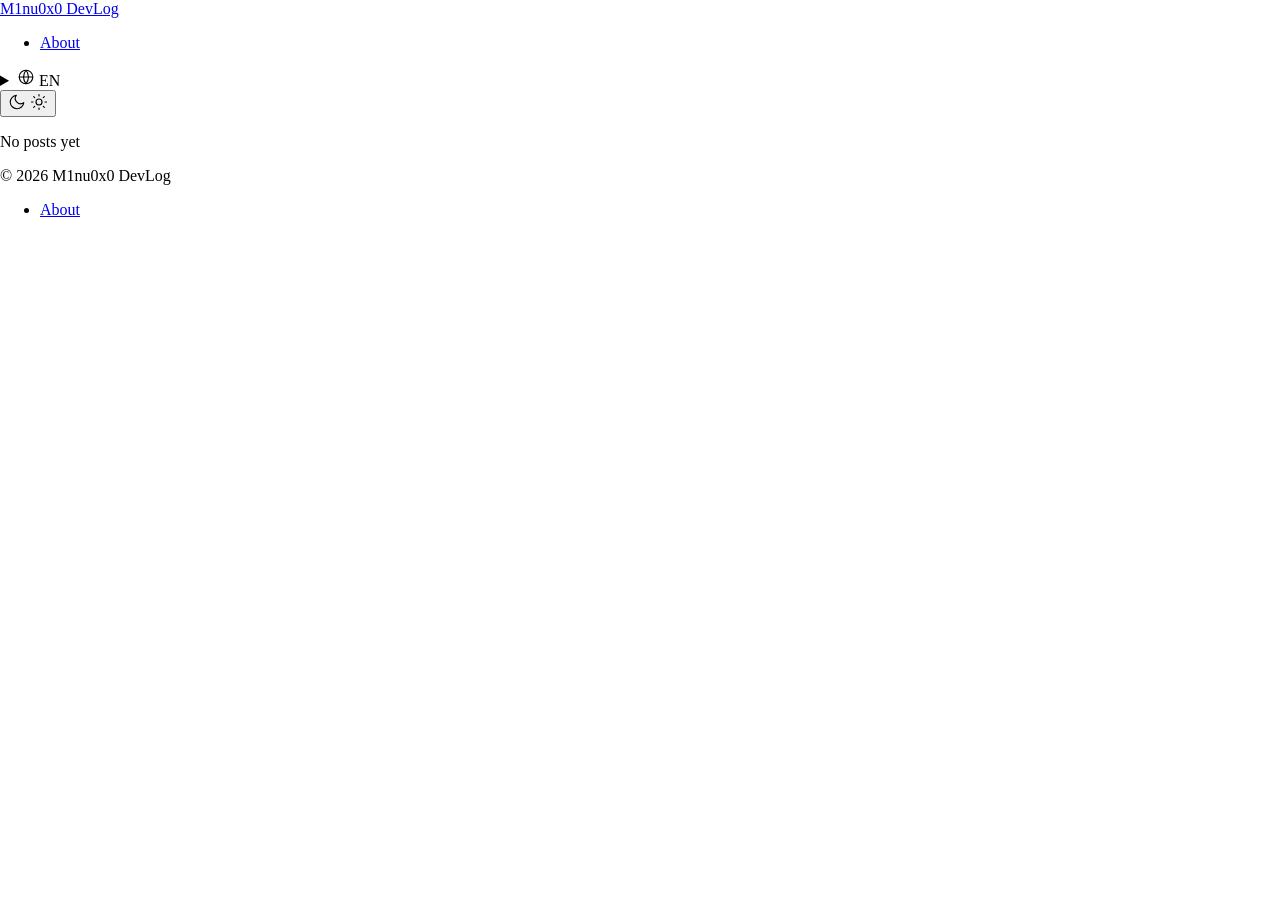
<file: index.html>
<!doctype html>
<html lang="en-US">
<head>
<meta charset="UTF-8">
<meta name="viewport" content="width=device-width, initial-scale=1">
<meta name="color-scheme" content="light dark">
<script>try{var t=localStorage.getItem('mb-theme');if(t==='light'||t==='dark'){document.documentElement.setAttribute('data-theme',t);}}catch(e){}</script>
<meta name='robots' content='index, follow, max-image-preview:large, max-snippet:-1, max-video-preview:-1' />
<link rel="alternate" href="https://blog.m1nu0x0.com/en/" hreflang="en" />
<link rel="alternate" href="https://blog.m1nu0x0.com/ko/" hreflang="ko" />
<link rel="alternate" href="https://blog.m1nu0x0.com/ja/" hreflang="ja" />
<link rel="alternate" href="https://blog.m1nu0x0.com/" hreflang="x-default" />

	<!-- This site is optimized with the Yoast SEO plugin v28.8 - https://yoast.com/product/yoast-seo-wordpress/ -->
	<title>M1nu0x0 DevLog -</title>
	<link rel="canonical" href="https://blog.m1nu0x0.com/en/" />
	<meta property="og:locale" content="en_US" />
	<meta property="og:locale:alternate" content="ko_KR" />
	<meta property="og:locale:alternate" content="ja_JP" />
	<meta property="og:type" content="website" />
	<meta property="og:title" content="M1nu0x0 DevLog -" />
	<meta property="og:url" content="https://blog.m1nu0x0.com/en/" />
	<meta property="og:site_name" content="M1nu0x0 DevLog" />
	<meta name="twitter:card" content="summary_large_image" />
	<script type="application/ld+json" class="yoast-schema-graph">{"@context":"https:\/\/schema.org","@graph":[{"@type":"CollectionPage","@id":"https:\/\/blog.m1nu0x0.com\/en\/","url":"https:\/\/blog.m1nu0x0.com\/en\/","name":"M1nu0x0 DevLog -","isPartOf":{"@id":"https:\/\/blog.m1nu0x0.com\/en\/#website"},"about":{"@id":"https:\/\/blog.m1nu0x0.com\/en\/#\/schema\/person\/05aa303d1eec374d1f9a0ea5fa0605a9"},"breadcrumb":{"@id":"https:\/\/blog.m1nu0x0.com\/en\/#breadcrumb"},"inLanguage":"en-US"},{"@type":"BreadcrumbList","@id":"https:\/\/blog.m1nu0x0.com\/en\/#breadcrumb","itemListElement":[{"@type":"ListItem","position":1,"name":"Home"}]},{"@type":"WebSite","@id":"https:\/\/blog.m1nu0x0.com\/en\/#website","url":"https:\/\/blog.m1nu0x0.com\/en\/","name":"M1nu0x0 DevLog","description":"","publisher":{"@id":"https:\/\/blog.m1nu0x0.com\/en\/#\/schema\/person\/05aa303d1eec374d1f9a0ea5fa0605a9"},"inLanguage":"en-US"},{"@type":["Person","Organization"],"@id":"https:\/\/blog.m1nu0x0.com\/en\/#\/schema\/person\/05aa303d1eec374d1f9a0ea5fa0605a9","name":"m1nu0x0","image":{"@type":"ImageObject","inLanguage":"en-US","@id":"https:\/\/blog.m1nu0x0.com\/wp-content\/uploads\/2026\/11\/35999676.jpeg","url":"https:\/\/blog.m1nu0x0.com\/wp-content\/uploads\/2026\/11\/35999676.jpeg","contentUrl":"https:\/\/blog.m1nu0x0.com\/wp-content\/uploads\/2026\/11\/35999676.jpeg","width":209,"height":209,"caption":"m1nu0x0"},"logo":{"@id":"https:\/\/blog.m1nu0x0.com\/wp-content\/uploads\/2026\/11\/35999676.jpeg"}}]}</script>
	<!-- / Yoast SEO plugin. -->


<style id="wp-img-auto-sizes-contain-inline-css">
img:is([sizes=auto i],[sizes^="auto," i]){contain-intrinsic-size:3000px 1500px}
/*# sourceURL=wp-img-auto-sizes-contain-inline-css */
</style>
<style id="wp-block-library-inline-css">
:root{--wp-block-synced-color:#7a00df;--wp-block-synced-color--rgb:122,0,223;--wp-bound-block-color:var(--wp-block-synced-color);--wp-editor-canvas-background:#ddd;--wp-admin-theme-color:#007cba;--wp-admin-theme-color--rgb:0,124,186;--wp-admin-theme-color-darker-10:#006ba1;--wp-admin-theme-color-darker-10--rgb:0,107,160.5;--wp-admin-theme-color-darker-20:#005a87;--wp-admin-theme-color-darker-20--rgb:0,90,135;--wp-admin-border-width-focus:2px}@media (min-resolution:192dpi){:root{--wp-admin-border-width-focus:1.5px}}.wp-element-button{cursor:pointer}:root .has-very-light-gray-background-color{background-color:#eee}:root .has-very-dark-gray-background-color{background-color:#313131}:root .has-very-light-gray-color{color:#eee}:root .has-very-dark-gray-color{color:#313131}:root .has-vivid-green-cyan-to-vivid-cyan-blue-gradient-background{background:linear-gradient(135deg,#00d084,#0693e3)}:root .has-purple-crush-gradient-background{background:linear-gradient(135deg,#34e2e4,#4721fb 50%,#ab1dfe)}:root .has-hazy-dawn-gradient-background{background:linear-gradient(135deg,#faaca8,#dad0ec)}:root .has-subdued-olive-gradient-background{background:linear-gradient(135deg,#fafae1,#67a671)}:root .has-atomic-cream-gradient-background{background:linear-gradient(135deg,#fdd79a,#004a59)}:root .has-nightshade-gradient-background{background:linear-gradient(135deg,#330968,#31cdcf)}:root .has-midnight-gradient-background{background:linear-gradient(135deg,#020381,#2874fc)}:root{--wp--preset--font-size--normal:16px;--wp--preset--font-size--huge:42px}.has-regular-font-size{font-size:1em}.has-larger-font-size{font-size:2.625em}.has-normal-font-size{font-size:var(--wp--preset--font-size--normal)}.has-huge-font-size{font-size:var(--wp--preset--font-size--huge)}:root .has-text-align-center{text-align:center}:root .has-text-align-left{text-align:left}:root .has-text-align-right{text-align:right}.has-fit-text{white-space:nowrap!important}#end-resizable-editor-section{display:none}.aligncenter{clear:both}.items-justified-left{justify-content:flex-start}.items-justified-center{justify-content:center}.items-justified-right{justify-content:flex-end}.items-justified-space-between{justify-content:space-between}.screen-reader-text{word-wrap:normal!important;border:0;clip-path:inset(50%);height:1px;margin:-1px;overflow:hidden;padding:0;position:absolute;width:1px;word-break:normal!important}.screen-reader-text:focus{background-color:#ddd;clip-path:none;color:#444;display:block;font-size:1em;height:auto;left:5px;line-height:normal;padding:15px 23px 14px;text-decoration:none;top:5px;width:auto;z-index:100000}html :where(.has-border-color){border-style:solid}html :where([style^=border-color],[style*=";border-color"],[style*="; border-color"]){border-style:solid}html :where([style^=border-top-color],[style*=";border-top-color"],[style*="; border-top-color"]){border-top-style:solid}html :where([style^=border-right-color],[style*=";border-right-color"],[style*="; border-right-color"]){border-right-style:solid}html :where([style^=border-bottom-color],[style*=";border-bottom-color"],[style*="; border-bottom-color"]){border-bottom-style:solid}html :where([style^=border-left-color],[style*=";border-left-color"],[style*="; border-left-color"]){border-left-style:solid}html :where([style^=border-width],[style*=";border-width"],[style*="; border-width"]){border-style:solid}html :where([style^=border-top-width],[style*=";border-top-width"],[style*="; border-top-width"]){border-top-style:solid}html :where([style^=border-right-width],[style*=";border-right-width"],[style*="; border-right-width"]){border-right-style:solid}html :where([style^=border-bottom-width],[style*=";border-bottom-width"],[style*="; border-bottom-width"]){border-bottom-style:solid}html :where([style^=border-left-width],[style*=";border-left-width"],[style*="; border-left-width"]){border-left-style:solid}html :where(img[class*=wp-image-]){height:auto;max-width:100%}:where(figure){margin:0 0 1em}html :where(.is-position-sticky){--wp-admin--admin-bar--position-offset:var(--wp-admin--admin-bar--height,0px)}@media screen and (max-width:600px){html :where(.is-position-sticky){--wp-admin--admin-bar--position-offset:0px}}

/*# sourceURL=/wp-includes/css/dist/block-library/common.min.css */
</style>
<style id="classic-theme-styles-inline-css">
/*! This file is auto-generated */
.wp-block-button__link{color:#fff;background-color:#32373c;border-radius:9999px;box-shadow:none;text-decoration:none;padding:calc(.667em + 2px) calc(1.333em + 2px);font-size:1.125em}.wp-block-file__button{background:#32373c;color:#fff;text-decoration:none}
/*# sourceURL=/wp-includes/css/classic-themes.min.css */
</style>

<style id="global-styles-inline-css">
:root{--wp--preset--aspect-ratio--square: 1;--wp--preset--aspect-ratio--4-3: 4/3;--wp--preset--aspect-ratio--3-4: 3/4;--wp--preset--aspect-ratio--3-2: 3/2;--wp--preset--aspect-ratio--2-3: 2/3;--wp--preset--aspect-ratio--16-9: 16/9;--wp--preset--aspect-ratio--9-16: 9/16;--wp--preset--color--black: #000000;--wp--preset--color--cyan-bluish-gray: #abb8c3;--wp--preset--color--white: #ffffff;--wp--preset--color--pale-pink: #f78da7;--wp--preset--color--vivid-red: #cf2e2e;--wp--preset--color--luminous-vivid-orange: #ff6900;--wp--preset--color--luminous-vivid-amber: #fcb900;--wp--preset--color--light-green-cyan: #7bdcb5;--wp--preset--color--vivid-green-cyan: #00d084;--wp--preset--color--pale-cyan-blue: #8ed1fc;--wp--preset--color--vivid-cyan-blue: #0693e3;--wp--preset--color--vivid-purple: #9b51e0;--wp--preset--gradient--vivid-cyan-blue-to-vivid-purple: linear-gradient(135deg,rgb(6,147,227) 0%,rgb(155,81,224) 100%);--wp--preset--gradient--light-green-cyan-to-vivid-green-cyan: linear-gradient(135deg,rgb(122,220,180) 0%,rgb(0,208,130) 100%);--wp--preset--gradient--luminous-vivid-amber-to-luminous-vivid-orange: linear-gradient(135deg,rgb(252,185,0) 0%,rgb(255,105,0) 100%);--wp--preset--gradient--luminous-vivid-orange-to-vivid-red: linear-gradient(135deg,rgb(255,105,0) 0%,rgb(207,46,46) 100%);--wp--preset--gradient--very-light-gray-to-cyan-bluish-gray: linear-gradient(135deg,rgb(238,238,238) 0%,rgb(169,184,195) 100%);--wp--preset--gradient--cool-to-warm-spectrum: linear-gradient(135deg,rgb(74,234,220) 0%,rgb(151,120,209) 20%,rgb(207,42,186) 40%,rgb(238,44,130) 60%,rgb(251,105,98) 80%,rgb(254,248,76) 100%);--wp--preset--gradient--blush-light-purple: linear-gradient(135deg,rgb(255,206,236) 0%,rgb(152,150,240) 100%);--wp--preset--gradient--blush-bordeaux: linear-gradient(135deg,rgb(254,205,165) 0%,rgb(254,45,45) 50%,rgb(107,0,62) 100%);--wp--preset--gradient--luminous-dusk: linear-gradient(135deg,rgb(255,203,112) 0%,rgb(199,81,192) 50%,rgb(65,88,208) 100%);--wp--preset--gradient--pale-ocean: linear-gradient(135deg,rgb(255,245,203) 0%,rgb(182,227,212) 50%,rgb(51,167,181) 100%);--wp--preset--gradient--electric-grass: linear-gradient(135deg,rgb(202,248,128) 0%,rgb(113,206,126) 100%);--wp--preset--gradient--midnight: linear-gradient(135deg,rgb(2,3,129) 0%,rgb(40,116,252) 100%);--wp--preset--font-size--small: 13px;--wp--preset--font-size--medium: 20px;--wp--preset--font-size--large: 36px;--wp--preset--font-size--x-large: 42px;--wp--preset--spacing--20: 0.44rem;--wp--preset--spacing--30: 0.67rem;--wp--preset--spacing--40: 1rem;--wp--preset--spacing--50: 1.5rem;--wp--preset--spacing--60: 2.25rem;--wp--preset--spacing--70: 3.38rem;--wp--preset--spacing--80: 5.06rem;--wp--preset--shadow--natural: 6px 6px 9px rgba(0, 0, 0, 0.2);--wp--preset--shadow--deep: 12px 12px 50px rgba(0, 0, 0, 0.4);--wp--preset--shadow--sharp: 6px 6px 0px rgba(0, 0, 0, 0.2);--wp--preset--shadow--outlined: 6px 6px 0px -3px rgb(255, 255, 255), 6px 6px rgb(0, 0, 0);--wp--preset--shadow--crisp: 6px 6px 0px rgb(0, 0, 0);}.wp-block-button{--wp--preset--dimension--25: 25%;--wp--preset--dimension--50: 50%;--wp--preset--dimension--75: 75%;--wp--preset--dimension--100: 100%;}:where(body) { margin: 0; }:where(.is-layout-flex){gap: 0.5em;}:where(.is-layout-grid){gap: 0.5em;}body .is-layout-flex{display: flex;}.is-layout-flex{flex-wrap: wrap;align-items: center;}.is-layout-flex > :is(*, div){margin: 0;}body .is-layout-grid{display: grid;}.is-layout-grid > :is(*, div){margin: 0;}body{padding-top: 0px;padding-right: 0px;padding-bottom: 0px;padding-left: 0px;}:root :where(.wp-element-button, .wp-block-button__link){background-color: #32373c;border-width: 0;color: #fff;font-family: inherit;font-size: inherit;font-style: inherit;font-weight: inherit;letter-spacing: inherit;line-height: inherit;padding-top: calc(0.667em + 2px);padding-right: calc(1.333em + 2px);padding-bottom: calc(0.667em + 2px);padding-left: calc(1.333em + 2px);text-decoration: none;text-transform: inherit;}.has-black-color{color: var(--wp--preset--color--black) !important;}.has-cyan-bluish-gray-color{color: var(--wp--preset--color--cyan-bluish-gray) !important;}.has-white-color{color: var(--wp--preset--color--white) !important;}.has-pale-pink-color{color: var(--wp--preset--color--pale-pink) !important;}.has-vivid-red-color{color: var(--wp--preset--color--vivid-red) !important;}.has-luminous-vivid-orange-color{color: var(--wp--preset--color--luminous-vivid-orange) !important;}.has-luminous-vivid-amber-color{color: var(--wp--preset--color--luminous-vivid-amber) !important;}.has-light-green-cyan-color{color: var(--wp--preset--color--light-green-cyan) !important;}.has-vivid-green-cyan-color{color: var(--wp--preset--color--vivid-green-cyan) !important;}.has-pale-cyan-blue-color{color: var(--wp--preset--color--pale-cyan-blue) !important;}.has-vivid-cyan-blue-color{color: var(--wp--preset--color--vivid-cyan-blue) !important;}.has-vivid-purple-color{color: var(--wp--preset--color--vivid-purple) !important;}.has-black-background-color{background-color: var(--wp--preset--color--black) !important;}.has-cyan-bluish-gray-background-color{background-color: var(--wp--preset--color--cyan-bluish-gray) !important;}.has-white-background-color{background-color: var(--wp--preset--color--white) !important;}.has-pale-pink-background-color{background-color: var(--wp--preset--color--pale-pink) !important;}.has-vivid-red-background-color{background-color: var(--wp--preset--color--vivid-red) !important;}.has-luminous-vivid-orange-background-color{background-color: var(--wp--preset--color--luminous-vivid-orange) !important;}.has-luminous-vivid-amber-background-color{background-color: var(--wp--preset--color--luminous-vivid-amber) !important;}.has-light-green-cyan-background-color{background-color: var(--wp--preset--color--light-green-cyan) !important;}.has-vivid-green-cyan-background-color{background-color: var(--wp--preset--color--vivid-green-cyan) !important;}.has-pale-cyan-blue-background-color{background-color: var(--wp--preset--color--pale-cyan-blue) !important;}.has-vivid-cyan-blue-background-color{background-color: var(--wp--preset--color--vivid-cyan-blue) !important;}.has-vivid-purple-background-color{background-color: var(--wp--preset--color--vivid-purple) !important;}.has-black-border-color{border-color: var(--wp--preset--color--black) !important;}.has-cyan-bluish-gray-border-color{border-color: var(--wp--preset--color--cyan-bluish-gray) !important;}.has-white-border-color{border-color: var(--wp--preset--color--white) !important;}.has-pale-pink-border-color{border-color: var(--wp--preset--color--pale-pink) !important;}.has-vivid-red-border-color{border-color: var(--wp--preset--color--vivid-red) !important;}.has-luminous-vivid-orange-border-color{border-color: var(--wp--preset--color--luminous-vivid-orange) !important;}.has-luminous-vivid-amber-border-color{border-color: var(--wp--preset--color--luminous-vivid-amber) !important;}.has-light-green-cyan-border-color{border-color: var(--wp--preset--color--light-green-cyan) !important;}.has-vivid-green-cyan-border-color{border-color: var(--wp--preset--color--vivid-green-cyan) !important;}.has-pale-cyan-blue-border-color{border-color: var(--wp--preset--color--pale-cyan-blue) !important;}.has-vivid-cyan-blue-border-color{border-color: var(--wp--preset--color--vivid-cyan-blue) !important;}.has-vivid-purple-border-color{border-color: var(--wp--preset--color--vivid-purple) !important;}.has-vivid-cyan-blue-to-vivid-purple-gradient-background{background: var(--wp--preset--gradient--vivid-cyan-blue-to-vivid-purple) !important;}.has-light-green-cyan-to-vivid-green-cyan-gradient-background{background: var(--wp--preset--gradient--light-green-cyan-to-vivid-green-cyan) !important;}.has-luminous-vivid-amber-to-luminous-vivid-orange-gradient-background{background: var(--wp--preset--gradient--luminous-vivid-amber-to-luminous-vivid-orange) !important;}.has-luminous-vivid-orange-to-vivid-red-gradient-background{background: var(--wp--preset--gradient--luminous-vivid-orange-to-vivid-red) !important;}.has-very-light-gray-to-cyan-bluish-gray-gradient-background{background: var(--wp--preset--gradient--very-light-gray-to-cyan-bluish-gray) !important;}.has-cool-to-warm-spectrum-gradient-background{background: var(--wp--preset--gradient--cool-to-warm-spectrum) !important;}.has-blush-light-purple-gradient-background{background: var(--wp--preset--gradient--blush-light-purple) !important;}.has-blush-bordeaux-gradient-background{background: var(--wp--preset--gradient--blush-bordeaux) !important;}.has-luminous-dusk-gradient-background{background: var(--wp--preset--gradient--luminous-dusk) !important;}.has-pale-ocean-gradient-background{background: var(--wp--preset--gradient--pale-ocean) !important;}.has-electric-grass-gradient-background{background: var(--wp--preset--gradient--electric-grass) !important;}.has-midnight-gradient-background{background: var(--wp--preset--gradient--midnight) !important;}.has-small-font-size{font-size: var(--wp--preset--font-size--small) !important;}.has-medium-font-size{font-size: var(--wp--preset--font-size--medium) !important;}.has-large-font-size{font-size: var(--wp--preset--font-size--large) !important;}.has-x-large-font-size{font-size: var(--wp--preset--font-size--x-large) !important;}
/*# sourceURL=global-styles-inline-css */
</style>

<link rel='stylesheet' id='mb-wanted-sans-css' href='https://blog.m1nu0x0.com/wp-content/themes/minimal-blog/assets/fonts/wanted-sans/wanted-sans.css?ver=1.0.3' media='all' />
<link rel='stylesheet' id='mb-style-css' href='https://blog.m1nu0x0.com/wp-content/themes/minimal-blog/style.css?ver=1794501256' media='all' />
</head>
<body class="home blog wp-embed-responsive wp-theme-minimal-blog">
<a class="skip-link screen-reader-text" href="#content">Skip to content</a>


<div class="wrap">
	<header class="site-header">
		<a class="site-title" href="https://blog.m1nu0x0.com/en/" rel="home">M1nu0x0 DevLog</a>

		<nav class="site-nav" aria-label="Main menu">
			<ul id="menu-en" class="menu"><li id="menu-item-35" class="menu-item menu-item-type-post_type menu-item-object-page menu-item-35"><a href="https://blog.m1nu0x0.com/en/about-en/">About</a></li>
</ul>
			<div class="header-actions">
					<details class="lang-switch" data-lang-switch>
		<summary class="lang-current">
			<svg class="icon icon-globe " width="18" height="18" viewBox="0 0 24 24" fill="none" stroke="currentColor" stroke-width="1.5" stroke-linecap="round" stroke-linejoin="round" aria-hidden="true" focusable="false"><circle cx="12" cy="12" r="9"/><path d="M3 12h18"/><path d="M12 3a14 14 0 0 1 0 18a14 14 0 0 1 0-18z"/></svg>			<span aria-hidden="true">EN</span>
			<span class="screen-reader-text">English</span>
		</summary>
		<ul class="lang-menu">
							<li>
					<a
						href="https://blog.m1nu0x0.com/en/"
						hreflang="en-US"
						lang="en"
						aria-current="true"					>
						<span>English</span>
													<svg class="icon icon-check " width="18" height="18" viewBox="0 0 24 24" fill="none" stroke="currentColor" stroke-width="1.5" stroke-linecap="round" stroke-linejoin="round" aria-hidden="true" focusable="false"><path d="M20 6L9 17l-5-5"/></svg>											</a>
				</li>
							<li>
					<a
						href="https://blog.m1nu0x0.com/ko/"
						hreflang="ko-KR"
						lang="ko"
											>
						<span>한국어</span>
											</a>
				</li>
							<li>
					<a
						href="https://blog.m1nu0x0.com/ja/"
						hreflang="ja"
						lang="ja"
											>
						<span>日本語</span>
											</a>
				</li>
					</ul>
	</details>
									<button class="search-chip" type="button" data-search-open hidden aria-keyshortcuts="Meta+K Control+K" aria-label="Open search">
					<svg class="icon icon-search " width="18" height="18" viewBox="0 0 24 24" fill="none" stroke="currentColor" stroke-width="1.5" stroke-linecap="round" stroke-linejoin="round" aria-hidden="true" focusable="false"><circle cx="11" cy="11" r="7"/><path d="M20 20l-3.5-3.5"/></svg>					<span class="label" aria-hidden="true">Search</span>
					<kbd aria-hidden="true" data-shortcut-label>⌘K</kbd>
				</button>
				<button class="icon-btn theme-toggle" type="button" data-theme-toggle aria-label="Switch to dark mode">
					<svg class="icon icon-moon " width="18" height="18" viewBox="0 0 24 24" fill="none" stroke="currentColor" stroke-width="1.5" stroke-linecap="round" stroke-linejoin="round" aria-hidden="true" focusable="false"><path d="M21 12.8A9 9 0 1 1 11.2 3a7 7 0 0 0 9.8 9.8z"/></svg>					<svg class="icon icon-sun " width="18" height="18" viewBox="0 0 24 24" fill="none" stroke="currentColor" stroke-width="1.5" stroke-linecap="round" stroke-linejoin="round" aria-hidden="true" focusable="false"><circle cx="12" cy="12" r="4"/><path d="M12 2v2M12 20v2M4.9 4.9l1.4 1.4M17.7 17.7l1.4 1.4M2 12h2M20 12h2M4.9 19.1l1.4-1.4M17.7 6.3l1.4-1.4"/></svg>				</button>
			</div>
		</nav>
	</header>
</div>

<dialog class="search-dialog" aria-labelledby="search-title" data-search-dialog>
	<h2 id="search-title" class="screen-reader-text">Search posts</h2>

	<form class="search-bar" role="search" data-search-form>
		<svg class="icon icon-search " width="18" height="18" viewBox="0 0 24 24" fill="none" stroke="currentColor" stroke-width="1.5" stroke-linecap="round" stroke-linejoin="round" aria-hidden="true" focusable="false"><circle cx="11" cy="11" r="7"/><path d="M20 20l-3.5-3.5"/></svg>		<label for="search-q" class="screen-reader-text">Search terms</label>
		<input id="search-q" type="search" autocomplete="off" placeholder="Search titles, tags and text" data-search-input aria-controls="search-results" aria-autocomplete="list">
		<button class="search-close" type="button" data-search-close aria-label="Close search"><kbd>esc</kbd></button>
	</form>

	<div class="search-body">
		
		<p class="search-section-label" data-search-label aria-live="polite">Recent posts</p>

		<ul class="search-results" id="search-results" role="listbox" aria-label="Search results" data-search-results>
					</ul>

		<div class="search-empty" data-search-empty hidden>
			<p data-search-empty-title></p>
			<p class="muted" data-search-empty-hint></p>
		</div>
	</div>

	<div class="search-foot" aria-hidden="true">
		<span><kbd>↑ ↓</kbd> move</span>
		<span><kbd>↵</kbd> open</span>
		<span><kbd>esc</kbd> close</span>
	</div>
</dialog>

<main id="content" class="wrap">
			<h1 class="screen-reader-text">All posts</h1>
	
			<div class="empty-state">
			<p>No posts yet</p>
		</div>
	</main>

<div class="wrap">
	<footer class="site-footer">
		<span>&copy; 2026 M1nu0x0 DevLog</span>
		<nav aria-label="Footer links">
			<ul id="menu-en-1" class="menu"><li class="menu-item menu-item-type-post_type menu-item-object-page menu-item-35"><a href="https://blog.m1nu0x0.com/en/about-en/">About</a></li>
</ul>		</nav>
	</footer>
</div>

<script type="speculationrules">
{"prefetch":[{"source":"document","where":{"and":[{"href_matches":"/*"},{"not":{"href_matches":["/wp-*.php","/wp-admin/*","/wp-content/uploads/*","/wp-content/*","/wp-content/plugins/*","/wp-content/themes/minimal-blog/*","/*\\?(.+)"]}},{"not":{"selector_matches":"a[rel~=\"nofollow\"]"}},{"not":{"selector_matches":".no-prefetch, .no-prefetch a"}}]},"eagerness":"conservative"}]}
</script>
<script id="mb-theme-js-extra">
var mbTheme = {"searchIndex":"https://blog.m1nu0x0.com/search-index.json","lang":"en","i18n":{"toLight":"Switch to light mode","toDark":"Switch to dark mode","results":"%d results","recent":"Recent posts","noResult":"No posts match \u2018%s\u2019","noHint":"Try other words, or pick a tag","copy":"Copy","copied":"Copied"}};
//# sourceURL=mb-theme-js-extra
</script>
<script data-wp-strategy="defer" defer id="mb-theme-js" src="https://blog.m1nu0x0.com/wp-content/themes/minimal-blog/assets/js/theme.js?ver=1794502574"></script>
</body>
</html>
</file>
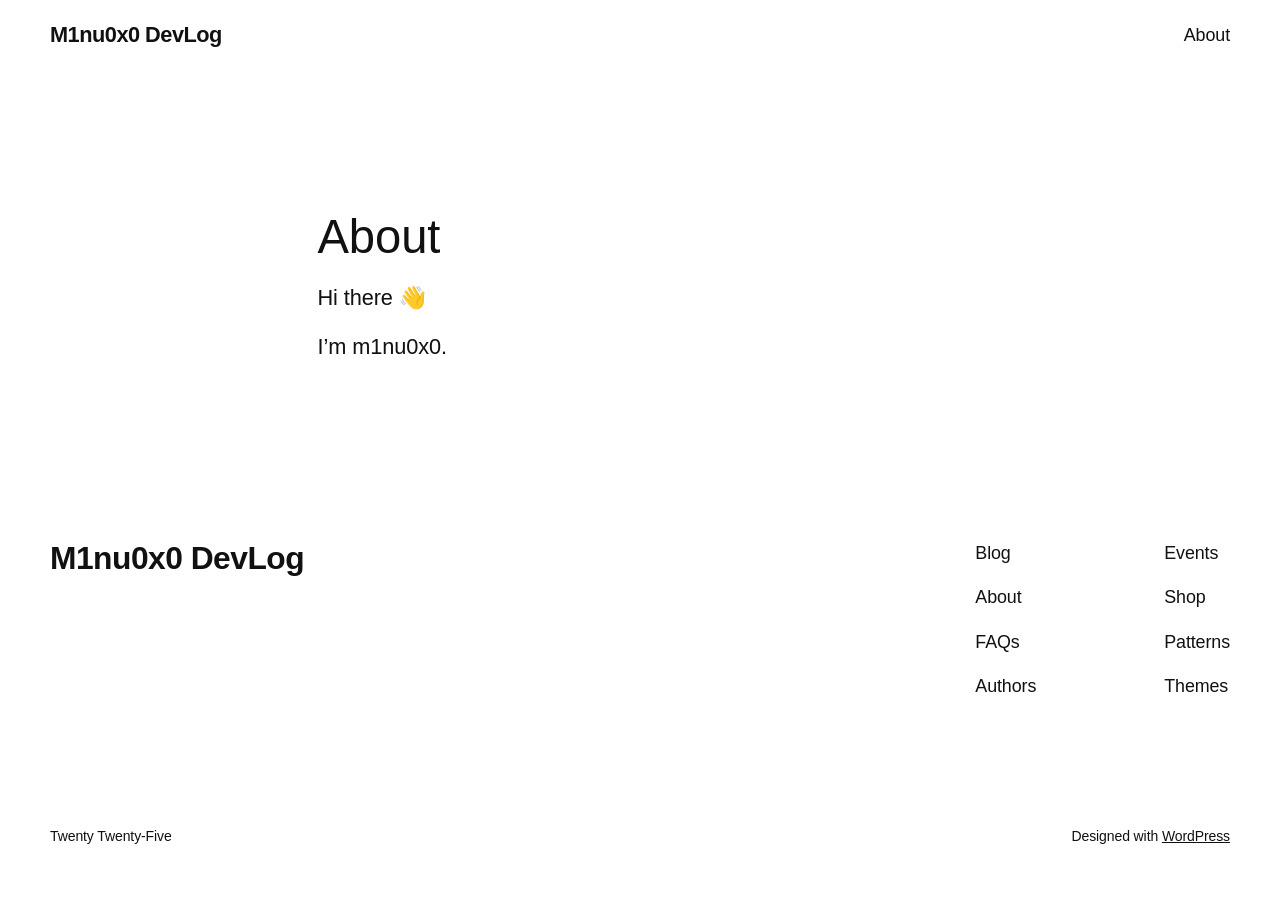
<file: about/index.html>
<!DOCTYPE html>
<html lang="en-US">
<head>
	<meta charset="UTF-8" />
	<meta name="viewport" content="width=device-width, initial-scale=1" />
<meta name='robots' content='max-image-preview:large' />
<title>About &#8211; M1nu0x0 DevLog</title>
<style id="wp-img-auto-sizes-contain-inline-css">
img:is([sizes=auto i],[sizes^="auto," i]){contain-intrinsic-size:3000px 1500px}
/*# sourceURL=wp-img-auto-sizes-contain-inline-css */
</style>
<style id="wp-block-site-title-inline-css">
.wp-block-site-title{box-sizing:border-box}.wp-block-site-title :where(a){color:inherit;font-family:inherit;font-size:inherit;font-style:inherit;font-weight:inherit;letter-spacing:inherit;line-height:inherit;text-decoration:inherit}
/*# sourceURL=https://blog.m1nu0x0.com/wp-includes/blocks/site-title/style.min.css */
</style>
<style id="wp-block-page-list-inline-css">
.wp-block-navigation .wp-block-page-list{align-items:var(--navigation-layout-align,initial);background-color:inherit;display:flex;flex-direction:var(--navigation-layout-direction,initial);flex-wrap:var(--navigation-layout-wrap,wrap);justify-content:var(--navigation-layout-justify,initial)}.wp-block-navigation .wp-block-navigation-item{background-color:inherit}.wp-block-page-list{box-sizing:border-box}
/*# sourceURL=https://blog.m1nu0x0.com/wp-includes/blocks/page-list/style.min.css */
</style>
<style id="wp-block-navigation-inline-css">
.wp-block-navigation{position:relative}.wp-block-navigation ul{margin-bottom:0;margin-left:0;margin-top:0;padding-left:0}.wp-block-navigation ul,.wp-block-navigation ul li{list-style:none}.wp-block-navigation .wp-block-navigation-item{align-items:center;background-color:inherit;display:flex;position:relative}.wp-block-navigation .wp-block-navigation-item .wp-block-navigation__submenu-container:empty{display:none}.wp-block-navigation .wp-block-navigation-item__content{display:block;z-index:1}.wp-block-navigation .wp-block-navigation-item__content.wp-block-navigation-item__content{color:inherit}.wp-block-navigation.has-text-decoration-underline .wp-block-navigation-item__content,.wp-block-navigation.has-text-decoration-underline .wp-block-navigation-item__content:active,.wp-block-navigation.has-text-decoration-underline .wp-block-navigation-item__content:focus{text-decoration:underline}.wp-block-navigation.has-text-decoration-line-through .wp-block-navigation-item__content,.wp-block-navigation.has-text-decoration-line-through .wp-block-navigation-item__content:active,.wp-block-navigation.has-text-decoration-line-through .wp-block-navigation-item__content:focus{text-decoration:line-through}.wp-block-navigation :where(a),.wp-block-navigation :where(a:active),.wp-block-navigation :where(a:focus){text-decoration:none}.wp-block-navigation .wp-block-navigation__submenu-icon{align-self:center;background-color:inherit;border:none;color:currentColor;display:inline-block;font-size:inherit;height:.6em;line-height:0;margin-left:.25em;padding:0;width:.6em}.wp-block-navigation .wp-block-navigation__submenu-icon svg{stroke:currentColor;display:inline-block;height:inherit;margin-top:.075em;width:inherit}.wp-block-navigation{--navigation-layout-justification-setting:flex-start;--navigation-layout-direction:row;--navigation-layout-wrap:wrap;--navigation-layout-justify:flex-start;--navigation-layout-align:center}.wp-block-navigation.is-vertical{--navigation-layout-direction:column;--navigation-layout-justify:initial;--navigation-layout-align:flex-start}.wp-block-navigation.no-wrap{--navigation-layout-wrap:nowrap}.wp-block-navigation.items-justified-center{--navigation-layout-justification-setting:center;--navigation-layout-justify:center}.wp-block-navigation.items-justified-center.is-vertical{--navigation-layout-align:center}.wp-block-navigation.items-justified-right{--navigation-layout-justification-setting:flex-end;--navigation-layout-justify:flex-end}.wp-block-navigation.items-justified-right.is-vertical{--navigation-layout-align:flex-end}.wp-block-navigation.items-justified-space-between{--navigation-layout-justification-setting:space-between;--navigation-layout-justify:space-between}:where(.wp-block-navigation) ul li{padding:0}.wp-block-navigation .has-child .wp-block-navigation__submenu-container{align-items:normal;background-color:inherit;color:inherit;display:flex;flex-direction:column;opacity:0;position:absolute;z-index:2}@media not (prefers-reduced-motion){.wp-block-navigation .has-child .wp-block-navigation__submenu-container{transition:opacity .1s linear}}.wp-block-navigation .has-child .wp-block-navigation__submenu-container{height:0;overflow:hidden;visibility:hidden;width:0}.wp-block-navigation .has-child .wp-block-navigation__submenu-container>.wp-block-navigation-item>.wp-block-navigation-item__content{display:flex;flex-grow:1;padding:.5em 1em}.wp-block-navigation .has-child .wp-block-navigation__submenu-container>.wp-block-navigation-item>.wp-block-navigation-item__content .wp-block-navigation__submenu-icon{margin-left:auto;margin-right:0}.wp-block-navigation .has-child .wp-block-navigation__submenu-container .wp-block-navigation-item__content{margin:0}.wp-block-navigation .has-child .wp-block-navigation__submenu-container{left:-1px;top:100%}@media (min-width:782px){.wp-block-navigation .has-child .wp-block-navigation__submenu-container .wp-block-navigation__submenu-container{left:100%;top:-1px}.wp-block-navigation .has-child .wp-block-navigation__submenu-container .wp-block-navigation__submenu-container:before{background:transparent;content:"";display:block;height:100%;position:absolute;right:100%;width:.5em}.wp-block-navigation .has-child .wp-block-navigation__submenu-container .wp-block-navigation__submenu-icon{margin-right:.25em}.wp-block-navigation .has-child .wp-block-navigation__submenu-container .wp-block-navigation__submenu-icon svg{transform:rotate(-90deg)}}@media (hover:hover){.wp-block-navigation .has-child:not(.open-on-click):hover>.wp-block-navigation__submenu-container{height:auto;min-width:200px;opacity:1;overflow:visible;visibility:visible;width:auto}}.wp-block-navigation .has-child .wp-block-navigation-submenu__toggle[aria-expanded=true]~.wp-block-navigation__submenu-container,.wp-block-navigation .has-child:not(.open-on-click):not(.open-on-hover-click):focus-within>.wp-block-navigation__submenu-container{height:auto;min-width:200px;opacity:1;overflow:visible;visibility:visible;width:auto}.wp-block-navigation .has-child.open-always{align-items:var(--navigation-layout-align,initial);flex-direction:var(--navigation-layout-direction,initial);flex-wrap:var(--navigation-layout-wrap,wrap);gap:var(--wp--style--block-gap,2em)}.wp-block-navigation .has-child.open-always,.wp-block-navigation .has-child.open-always .wp-block-navigation-item{justify-content:var(--navigation-layout-justify,initial)}.wp-block-navigation .has-child.open-always .wp-block-navigation__submenu-container,.wp-block-navigation .has-child.open-always.wp-block-navigation-submenu{gap:var(--wp--style--block-gap,2em)}.wp-block-navigation .has-child.open-always .wp-block-navigation-item,.wp-block-navigation .has-child.open-always .wp-block-navigation__submenu-container,.wp-block-navigation .has-child.open-always.wp-block-navigation-submenu{padding-bottom:0;padding-top:0}.wp-block-navigation .has-child.open-always .wp-block-navigation__submenu-container{padding-left:var(--wp--style--block-gap,2em);padding-right:var(--wp--style--block-gap,2em)}.wp-block-navigation .has-child.open-always .wp-block-navigation__submenu-container .wp-block-navigation-item__content{padding:0}.wp-block-navigation .has-child.open-always .wp-block-navigation__submenu-container>.wp-block-navigation-item>.wp-block-navigation-item__content,.wp-block-navigation .has-child.open-always>.wp-block-navigation-item__content{flex-grow:0}.wp-block-navigation .has-child.open-always>.wp-block-navigation__submenu-container{background-color:transparent;border:none;color:inherit;flex-basis:100%;height:auto;opacity:1;overflow:visible;position:static;visibility:visible;width:auto}.wp-block-navigation.has-background .has-child .wp-block-navigation__submenu-container{left:0;top:100%}@media (min-width:782px){.wp-block-navigation.has-background .has-child .wp-block-navigation__submenu-container .wp-block-navigation__submenu-container{left:100%;top:0}}.wp-block-navigation-submenu{display:flex;position:relative}.wp-block-navigation-submenu .wp-block-navigation__submenu-icon svg{stroke:currentColor}button.wp-block-navigation-item__content{background-color:transparent;border:none;color:currentColor;font-family:inherit;font-size:inherit;font-style:inherit;font-weight:inherit;letter-spacing:inherit;line-height:inherit;text-align:left;text-transform:inherit}.wp-block-navigation-submenu__toggle{cursor:pointer}.wp-block-navigation-submenu__toggle[aria-expanded=true]+.wp-block-navigation__submenu-icon>svg,.wp-block-navigation-submenu__toggle[aria-expanded=true]>svg{transform:rotate(180deg)}.wp-block-navigation-item.open-on-click .wp-block-navigation-submenu__toggle{padding-left:0;padding-right:.85em}.wp-block-navigation-item.open-on-click .wp-block-navigation-submenu__toggle+.wp-block-navigation__submenu-icon{margin-left:-.6em;pointer-events:none}.wp-block-navigation-item.open-on-click button.wp-block-navigation-item__content:not(.wp-block-navigation-submenu__toggle){padding:0}.wp-block-navigation .wp-block-page-list,.wp-block-navigation__container,.wp-block-navigation__responsive-close,.wp-block-navigation__responsive-container,.wp-block-navigation__responsive-container-content,.wp-block-navigation__responsive-dialog{gap:inherit}:where(.wp-block-navigation.has-background .wp-block-navigation-item a:not(.wp-element-button)),:where(.wp-block-navigation.has-background .wp-block-navigation-submenu a:not(.wp-element-button)){padding:.5em 1em}:where(.wp-block-navigation .wp-block-navigation__submenu-container .wp-block-navigation-item a:not(.wp-element-button)),:where(.wp-block-navigation .wp-block-navigation__submenu-container .wp-block-navigation-submenu a:not(.wp-element-button)),:where(.wp-block-navigation .wp-block-navigation__submenu-container .wp-block-navigation-submenu button.wp-block-navigation-item__content),:where(.wp-block-navigation .wp-block-navigation__submenu-container .wp-block-pages-list__item button.wp-block-navigation-item__content){padding:.5em 1em}.wp-block-navigation.items-justified-right .wp-block-navigation__container .has-child .wp-block-navigation__submenu-container,.wp-block-navigation.items-justified-right .wp-block-page-list>.has-child .wp-block-navigation__submenu-container,.wp-block-navigation.items-justified-space-between .wp-block-page-list>.has-child:last-child .wp-block-navigation__submenu-container,.wp-block-navigation.items-justified-space-between>.wp-block-navigation__container>.has-child:last-child .wp-block-navigation__submenu-container{left:auto;right:0}.wp-block-navigation.items-justified-right .wp-block-navigation__container .has-child .wp-block-navigation__submenu-container .wp-block-navigation__submenu-container,.wp-block-navigation.items-justified-right .wp-block-page-list>.has-child .wp-block-navigation__submenu-container .wp-block-navigation__submenu-container,.wp-block-navigation.items-justified-space-between .wp-block-page-list>.has-child:last-child .wp-block-navigation__submenu-container .wp-block-navigation__submenu-container,.wp-block-navigation.items-justified-space-between>.wp-block-navigation__container>.has-child:last-child .wp-block-navigation__submenu-container .wp-block-navigation__submenu-container{left:-1px;right:-1px}@media (min-width:782px){.wp-block-navigation.items-justified-right .wp-block-navigation__container .has-child .wp-block-navigation__submenu-container .wp-block-navigation__submenu-container,.wp-block-navigation.items-justified-right .wp-block-page-list>.has-child .wp-block-navigation__submenu-container .wp-block-navigation__submenu-container,.wp-block-navigation.items-justified-space-between .wp-block-page-list>.has-child:last-child .wp-block-navigation__submenu-container .wp-block-navigation__submenu-container,.wp-block-navigation.items-justified-space-between>.wp-block-navigation__container>.has-child:last-child .wp-block-navigation__submenu-container .wp-block-navigation__submenu-container{left:auto;right:100%}}.wp-block-navigation:not(.has-background) .wp-block-navigation__submenu-container{background-color:#fff;border:1px solid rgba(0,0,0,.15)}.wp-block-navigation.has-background .wp-block-navigation__submenu-container{background-color:inherit}.wp-block-navigation:not(.has-text-color) .wp-block-navigation__submenu-container{color:#000}.wp-block-navigation__container{align-items:var(--navigation-layout-align,initial);display:flex;flex-direction:var(--navigation-layout-direction,initial);flex-wrap:var(--navigation-layout-wrap,wrap);justify-content:var(--navigation-layout-justify,initial);list-style:none;margin:0;padding-left:0}.wp-block-navigation__container .is-responsive{display:none}.wp-block-navigation__container:only-child,.wp-block-page-list:only-child{flex-grow:1}@keyframes overlay-menu__fade-in-animation{0%{opacity:0;transform:translateY(.5em)}to{opacity:1;transform:translateY(0)}}.wp-block-navigation__responsive-container{bottom:0;display:none;left:0;position:fixed;right:0;top:0}.wp-block-navigation__responsive-container :where(.wp-block-navigation-item a){color:inherit}.wp-block-navigation__responsive-container .wp-block-navigation__responsive-container-content{align-items:var(--navigation-layout-align,initial);display:flex;flex-direction:var(--navigation-layout-direction,initial);flex-wrap:var(--navigation-layout-wrap,wrap);justify-content:var(--navigation-layout-justify,initial)}.wp-block-navigation__responsive-container:not(.is-menu-open.is-menu-open){background-color:inherit!important;color:inherit!important}.wp-block-navigation__responsive-container.is-menu-open{background-color:inherit;display:flex;flex-direction:column}@media not (prefers-reduced-motion){.wp-block-navigation__responsive-container.is-menu-open{animation:overlay-menu__fade-in-animation .1s ease-out;animation-fill-mode:forwards}}.wp-block-navigation__responsive-container.is-menu-open:not(.disable-default-overlay){padding:clamp(1rem,var(--wp--style--root--padding-top),20rem) clamp(1rem,var(--wp--style--root--padding-right),20rem) clamp(1rem,var(--wp--style--root--padding-bottom),20rem) clamp(1rem,var(--wp--style--root--padding-left),20rem)}.wp-block-navigation__responsive-container.is-menu-open{overflow:auto;z-index:100000}.wp-block-navigation__responsive-container.is-menu-open:not(.disable-default-overlay) .wp-block-navigation__responsive-container-content{padding-top:calc(2rem + 24px)}.wp-block-navigation__responsive-container.is-menu-open:where(:not(.disable-default-overlay)) .wp-block-navigation__responsive-container-content{align-items:var(--navigation-layout-justification-setting,inherit);display:flex;flex-direction:column;flex-wrap:nowrap;overflow:visible}.wp-block-navigation__responsive-container.is-menu-open:where(:not(.disable-default-overlay)) .wp-block-navigation__responsive-container-content,.wp-block-navigation__responsive-container.is-menu-open:where(:not(.disable-default-overlay)) .wp-block-navigation__responsive-container-content .wp-block-navigation__container,.wp-block-navigation__responsive-container.is-menu-open:where(:not(.disable-default-overlay)) .wp-block-navigation__responsive-container-content .wp-block-page-list{justify-content:flex-start}.wp-block-navigation__responsive-container.is-menu-open:where(:not(.disable-default-overlay)) .wp-block-navigation__responsive-container-content .wp-block-navigation__submenu-icon{display:none}.wp-block-navigation__responsive-container.is-menu-open:where(:not(.disable-default-overlay)) .wp-block-navigation__responsive-container-content .has-child .wp-block-navigation__submenu-container{border:none;height:auto;min-width:200px;opacity:1;overflow:initial;padding-left:2rem;padding-right:2rem;position:static;visibility:visible;width:auto}.wp-block-navigation__responsive-container.is-menu-open:where(:not(.disable-default-overlay)) .wp-block-navigation__responsive-container-content .wp-block-navigation__container,.wp-block-navigation__responsive-container.is-menu-open:where(:not(.disable-default-overlay)) .wp-block-navigation__responsive-container-content .wp-block-navigation__submenu-container{gap:inherit}.wp-block-navigation__responsive-container.is-menu-open:where(:not(.disable-default-overlay)) .wp-block-navigation__responsive-container-content .wp-block-navigation__submenu-container{padding-top:var(--wp--style--block-gap,2em)}.wp-block-navigation__responsive-container.is-menu-open:where(:not(.disable-default-overlay)) .wp-block-navigation__responsive-container-content .wp-block-navigation-item__content{padding:0}.wp-block-navigation__responsive-container.is-menu-open:where(:not(.disable-default-overlay)) .wp-block-navigation__responsive-container-content .wp-block-navigation-item,.wp-block-navigation__responsive-container.is-menu-open:where(:not(.disable-default-overlay)) .wp-block-navigation__responsive-container-content .wp-block-navigation__container,.wp-block-navigation__responsive-container.is-menu-open:where(:not(.disable-default-overlay)) .wp-block-navigation__responsive-container-content .wp-block-page-list{align-items:var(--navigation-layout-justification-setting,initial);display:flex;flex-direction:column}.wp-block-navigation__responsive-container.is-menu-open:where(:not(.disable-default-overlay)) .wp-block-navigation-item,.wp-block-navigation__responsive-container.is-menu-open:where(:not(.disable-default-overlay)) .wp-block-navigation-item .wp-block-navigation__submenu-container,.wp-block-navigation__responsive-container.is-menu-open:where(:not(.disable-default-overlay)) .wp-block-navigation__container,.wp-block-navigation__responsive-container.is-menu-open:where(:not(.disable-default-overlay)) .wp-block-page-list{background:transparent!important;color:inherit!important}.wp-block-navigation__responsive-container.is-menu-open:where(:not(.disable-default-overlay)) .wp-block-navigation__submenu-container.wp-block-navigation__submenu-container.wp-block-navigation__submenu-container.wp-block-navigation__submenu-container{left:auto;right:auto}.wp-block-navigation__responsive-container.disable-default-overlay .wp-block-navigation__overlay-container{display:none;width:100%}.wp-block-navigation__responsive-container.disable-default-overlay .wp-block-navigation__responsive-close{max-width:none}.wp-block-navigation__responsive-container.disable-default-overlay.is-menu-open .wp-block-navigation__responsive-container-content>:not(.wp-block-navigation__overlay-container){display:none}.wp-block-navigation__responsive-container.disable-default-overlay.is-menu-open .wp-block-navigation__responsive-container-content .wp-block-navigation__overlay-container{display:block}.wp-block-navigation__responsive-container.disable-default-overlay.is-menu-open .wp-block-navigation__responsive-container-content .wp-block-navigation__overlay-container .wp-block-navigation__submenu-container{left:0;right:auto}@media (min-width:600px){.wp-block-navigation__responsive-container:not(.hidden-by-default):not(.is-menu-open){background-color:inherit;display:block;position:relative;width:100%;z-index:auto}.wp-block-navigation__responsive-container:not(.hidden-by-default):not(.is-menu-open) .wp-block-navigation__responsive-container-close{display:none}.wp-block-navigation__responsive-container.is-menu-open .wp-block-navigation__submenu-container.wp-block-navigation__submenu-container.wp-block-navigation__submenu-container.wp-block-navigation__submenu-container{left:0}}.wp-block-navigation:not(.has-background) .wp-block-navigation__responsive-container.is-menu-open:not(.disable-default-overlay){background-color:#fff}.wp-block-navigation:not(.has-text-color) .wp-block-navigation__responsive-container.is-menu-open:not(.disable-default-overlay){color:#000}.wp-block-navigation__toggle_button_label{font-size:1rem;font-weight:700}.wp-block-navigation__responsive-container-close,.wp-block-navigation__responsive-container-open{background:transparent;border:none;color:currentColor;cursor:pointer;margin:0;padding:0;text-transform:inherit;vertical-align:middle}.wp-block-navigation__responsive-container-close svg,.wp-block-navigation__responsive-container-open svg{fill:currentColor;display:block;height:24px;pointer-events:none;width:24px}.wp-block-navigation__responsive-container-open{display:flex}.wp-block-navigation__responsive-container-open.wp-block-navigation__responsive-container-open.wp-block-navigation__responsive-container-open{font-family:inherit;font-size:inherit;font-weight:inherit}@media (min-width:600px){.wp-block-navigation__responsive-container-open:not(.always-shown){display:none}}.wp-block-navigation__responsive-container-close{position:absolute;right:0;top:0;z-index:2}.wp-block-navigation__responsive-container-close.wp-block-navigation__responsive-container-close.wp-block-navigation__responsive-container-close{font-family:inherit;font-size:inherit;font-weight:inherit}.disable-default-overlay .wp-block-navigation__responsive-container-close{right:clamp(1rem,var(--wp--style--root--padding-left),20rem);top:clamp(1rem,var(--wp--style--root--padding-left),20rem)}.wp-block-navigation__responsive-close{width:100%}.has-modal-open .wp-block-navigation__responsive-close{margin-left:auto;margin-right:auto;max-width:var(--wp--style--global--wide-size,100%)}.wp-block-navigation__responsive-close:focus{outline:none}.is-menu-open .wp-block-navigation__responsive-close,.is-menu-open .wp-block-navigation__responsive-container-content,.is-menu-open .wp-block-navigation__responsive-dialog{box-sizing:border-box}.wp-block-navigation__responsive-dialog{position:relative}.has-modal-open .admin-bar .is-menu-open:where(:not(.disable-default-overlay)) .wp-block-navigation__responsive-dialog{margin-top:46px}@media (min-width:782px){.has-modal-open .admin-bar .is-menu-open:where(:not(.disable-default-overlay)) .wp-block-navigation__responsive-dialog{margin-top:32px}}html.has-modal-open{overflow:hidden}
/*# sourceURL=https://blog.m1nu0x0.com/wp-includes/blocks/navigation/style.min.css */
</style>
<style id="wp-block-group-inline-css">
.wp-block-group{box-sizing:border-box}:where(.wp-block-group.wp-block-group-is-layout-constrained){position:relative}
/*# sourceURL=https://blog.m1nu0x0.com/wp-includes/blocks/group/style.min.css */
</style>
<style id="wp-block-post-title-inline-css">
.wp-block-post-title{box-sizing:border-box;word-break:break-word}.wp-block-post-title :where(a){display:inline-block;font-family:inherit;font-size:inherit;font-style:inherit;font-weight:inherit;letter-spacing:inherit;line-height:inherit;text-decoration:inherit}
/*# sourceURL=https://blog.m1nu0x0.com/wp-includes/blocks/post-title/style.min.css */
</style>
<style id="wp-block-paragraph-inline-css">
.is-small-text{font-size:.875em}.is-regular-text{font-size:1em}.is-large-text{font-size:2.25em}.is-larger-text{font-size:3em}.has-drop-cap:not(:focus):first-letter{float:left;font-size:8.4em;font-style:normal;font-weight:100;line-height:.68;margin:.05em .1em 0 0;text-transform:uppercase}body.rtl .has-drop-cap:not(:focus):first-letter{float:none;margin-left:.1em}p.has-drop-cap.has-background{overflow:hidden}:root :where(p.has-background){padding:1.25em 2.375em}:where(p.has-text-color:not(.has-link-color)) a{color:inherit}p.has-text-align-left[style*="writing-mode:vertical-lr"],p.has-text-align-right[style*="writing-mode:vertical-rl"]{rotate:180deg}
/*# sourceURL=https://blog.m1nu0x0.com/wp-includes/blocks/paragraph/style.min.css */
</style>
<style id="wp-block-post-content-inline-css">
.wp-block-post-content{display:flow-root}
/*# sourceURL=https://blog.m1nu0x0.com/wp-includes/blocks/post-content/style.min.css */
</style>
<style id="wp-block-spacer-inline-css">
.wp-block-spacer{clear:both}
/*# sourceURL=https://blog.m1nu0x0.com/wp-includes/blocks/spacer/style.min.css */
</style>
<style id="wp-block-columns-inline-css">
.wp-block-columns{box-sizing:border-box;display:flex;flex-wrap:wrap!important}@media (min-width:782px){.wp-block-columns{flex-wrap:nowrap!important}}.wp-block-columns{align-items:normal!important}.wp-block-columns.are-vertically-aligned-top{align-items:flex-start}.wp-block-columns.are-vertically-aligned-center{align-items:center}.wp-block-columns.are-vertically-aligned-bottom{align-items:flex-end}@media (max-width:781px){.wp-block-columns:not(.is-not-stacked-on-mobile)>.wp-block-column{flex-basis:100%!important}}@media (min-width:782px){.wp-block-columns:not(.is-not-stacked-on-mobile)>.wp-block-column{flex-basis:0;flex-grow:1}.wp-block-columns:not(.is-not-stacked-on-mobile)>.wp-block-column[style*=flex-basis]{flex-grow:0}}.wp-block-columns.is-not-stacked-on-mobile{flex-wrap:nowrap!important}.wp-block-columns.is-not-stacked-on-mobile>.wp-block-column{flex-basis:0;flex-grow:1}.wp-block-columns.is-not-stacked-on-mobile>.wp-block-column[style*=flex-basis]{flex-grow:0}:where(.wp-block-columns){margin-bottom:1.75em}:where(.wp-block-columns.has-background){padding:1.25em 2.375em}.wp-block-column{flex-grow:1;min-width:0;overflow-wrap:break-word;word-break:break-word}.wp-block-column.is-vertically-aligned-top{align-self:flex-start}.wp-block-column.is-vertically-aligned-center{align-self:center}.wp-block-column.is-vertically-aligned-bottom{align-self:flex-end}.wp-block-column.is-vertically-aligned-stretch{align-self:stretch}.wp-block-column.is-vertically-aligned-bottom,.wp-block-column.is-vertically-aligned-center,.wp-block-column.is-vertically-aligned-top{width:100%}
/*# sourceURL=https://blog.m1nu0x0.com/wp-includes/blocks/columns/style.min.css */
</style>
<style id="wp-block-navigation-link-inline-css">
.wp-block-navigation .wp-block-navigation-item__label{overflow-wrap:break-word}.wp-block-navigation .wp-block-navigation-item__description{display:none}.link-ui-tools{outline:1px solid #f0f0f0;padding:8px}.link-ui-block-inserter{padding-top:8px}.link-ui-block-inserter__back{margin-left:8px;text-transform:uppercase}
/*# sourceURL=https://blog.m1nu0x0.com/wp-includes/blocks/navigation-link/style.min.css */
</style>
<style id="wp-emoji-styles-inline-css">

	img.wp-smiley, img.emoji {
		display: inline !important;
		border: none !important;
		box-shadow: none !important;
		height: 1em !important;
		width: 1em !important;
		margin: 0 0.07em !important;
		vertical-align: -0.1em !important;
		background: none !important;
		padding: 0 !important;
	}
/*# sourceURL=wp-emoji-styles-inline-css */
</style>
<style id="wp-block-library-inline-css">
:root{--wp-block-synced-color:#7a00df;--wp-block-synced-color--rgb:122,0,223;--wp-bound-block-color:var(--wp-block-synced-color);--wp-editor-canvas-background:#ddd;--wp-admin-theme-color:#007cba;--wp-admin-theme-color--rgb:0,124,186;--wp-admin-theme-color-darker-10:#006ba1;--wp-admin-theme-color-darker-10--rgb:0,107,160.5;--wp-admin-theme-color-darker-20:#005a87;--wp-admin-theme-color-darker-20--rgb:0,90,135;--wp-admin-border-width-focus:2px}@media (min-resolution:192dpi){:root{--wp-admin-border-width-focus:1.5px}}.wp-element-button{cursor:pointer}:root .has-very-light-gray-background-color{background-color:#eee}:root .has-very-dark-gray-background-color{background-color:#313131}:root .has-very-light-gray-color{color:#eee}:root .has-very-dark-gray-color{color:#313131}:root .has-vivid-green-cyan-to-vivid-cyan-blue-gradient-background{background:linear-gradient(135deg,#00d084,#0693e3)}:root .has-purple-crush-gradient-background{background:linear-gradient(135deg,#34e2e4,#4721fb 50%,#ab1dfe)}:root .has-hazy-dawn-gradient-background{background:linear-gradient(135deg,#faaca8,#dad0ec)}:root .has-subdued-olive-gradient-background{background:linear-gradient(135deg,#fafae1,#67a671)}:root .has-atomic-cream-gradient-background{background:linear-gradient(135deg,#fdd79a,#004a59)}:root .has-nightshade-gradient-background{background:linear-gradient(135deg,#330968,#31cdcf)}:root .has-midnight-gradient-background{background:linear-gradient(135deg,#020381,#2874fc)}:root{--wp--preset--font-size--normal:16px;--wp--preset--font-size--huge:42px}.has-regular-font-size{font-size:1em}.has-larger-font-size{font-size:2.625em}.has-normal-font-size{font-size:var(--wp--preset--font-size--normal)}.has-huge-font-size{font-size:var(--wp--preset--font-size--huge)}:root .has-text-align-center{text-align:center}:root .has-text-align-left{text-align:left}:root .has-text-align-right{text-align:right}.has-fit-text{white-space:nowrap!important}#end-resizable-editor-section{display:none}.aligncenter{clear:both}.items-justified-left{justify-content:flex-start}.items-justified-center{justify-content:center}.items-justified-right{justify-content:flex-end}.items-justified-space-between{justify-content:space-between}.screen-reader-text{word-wrap:normal!important;border:0;clip-path:inset(50%);height:1px;margin:-1px;overflow:hidden;padding:0;position:absolute;width:1px;word-break:normal!important}.screen-reader-text:focus{background-color:#ddd;clip-path:none;color:#444;display:block;font-size:1em;height:auto;left:5px;line-height:normal;padding:15px 23px 14px;text-decoration:none;top:5px;width:auto;z-index:100000}html :where(.has-border-color){border-style:solid}html :where([style^=border-color],[style*=";border-color"],[style*="; border-color"]){border-style:solid}html :where([style^=border-top-color],[style*=";border-top-color"],[style*="; border-top-color"]){border-top-style:solid}html :where([style^=border-right-color],[style*=";border-right-color"],[style*="; border-right-color"]){border-right-style:solid}html :where([style^=border-bottom-color],[style*=";border-bottom-color"],[style*="; border-bottom-color"]){border-bottom-style:solid}html :where([style^=border-left-color],[style*=";border-left-color"],[style*="; border-left-color"]){border-left-style:solid}html :where([style^=border-width],[style*=";border-width"],[style*="; border-width"]){border-style:solid}html :where([style^=border-top-width],[style*=";border-top-width"],[style*="; border-top-width"]){border-top-style:solid}html :where([style^=border-right-width],[style*=";border-right-width"],[style*="; border-right-width"]){border-right-style:solid}html :where([style^=border-bottom-width],[style*=";border-bottom-width"],[style*="; border-bottom-width"]){border-bottom-style:solid}html :where([style^=border-left-width],[style*=";border-left-width"],[style*="; border-left-width"]){border-left-style:solid}html :where(img[class*=wp-image-]){height:auto;max-width:100%}:where(figure){margin:0 0 1em}html :where(.is-position-sticky){--wp-admin--admin-bar--position-offset:var(--wp-admin--admin-bar--height,0px)}@media screen and (max-width:600px){html :where(.is-position-sticky){--wp-admin--admin-bar--position-offset:0px}}
/*# sourceURL=/wp-includes/css/dist/block-library/common.min.css */
</style>
<style id="global-styles-inline-css">
:root{--wp--preset--aspect-ratio--square: 1;--wp--preset--aspect-ratio--4-3: 4/3;--wp--preset--aspect-ratio--3-4: 3/4;--wp--preset--aspect-ratio--3-2: 3/2;--wp--preset--aspect-ratio--2-3: 2/3;--wp--preset--aspect-ratio--16-9: 16/9;--wp--preset--aspect-ratio--9-16: 9/16;--wp--preset--color--black: #000000;--wp--preset--color--cyan-bluish-gray: #abb8c3;--wp--preset--color--white: #ffffff;--wp--preset--color--pale-pink: #f78da7;--wp--preset--color--vivid-red: #cf2e2e;--wp--preset--color--luminous-vivid-orange: #ff6900;--wp--preset--color--luminous-vivid-amber: #fcb900;--wp--preset--color--light-green-cyan: #7bdcb5;--wp--preset--color--vivid-green-cyan: #00d084;--wp--preset--color--pale-cyan-blue: #8ed1fc;--wp--preset--color--vivid-cyan-blue: #0693e3;--wp--preset--color--vivid-purple: #9b51e0;--wp--preset--color--base: #FFFFFF;--wp--preset--color--contrast: #111111;--wp--preset--color--accent-1: #FFEE58;--wp--preset--color--accent-2: #F6CFF4;--wp--preset--color--accent-3: #503AA8;--wp--preset--color--accent-4: #686868;--wp--preset--color--accent-5: #FBFAF3;--wp--preset--color--accent-6: color-mix(in srgb, currentColor 20%, transparent);--wp--preset--gradient--vivid-cyan-blue-to-vivid-purple: linear-gradient(135deg,rgb(6,147,227) 0%,rgb(155,81,224) 100%);--wp--preset--gradient--light-green-cyan-to-vivid-green-cyan: linear-gradient(135deg,rgb(122,220,180) 0%,rgb(0,208,130) 100%);--wp--preset--gradient--luminous-vivid-amber-to-luminous-vivid-orange: linear-gradient(135deg,rgb(252,185,0) 0%,rgb(255,105,0) 100%);--wp--preset--gradient--luminous-vivid-orange-to-vivid-red: linear-gradient(135deg,rgb(255,105,0) 0%,rgb(207,46,46) 100%);--wp--preset--gradient--very-light-gray-to-cyan-bluish-gray: linear-gradient(135deg,rgb(238,238,238) 0%,rgb(169,184,195) 100%);--wp--preset--gradient--cool-to-warm-spectrum: linear-gradient(135deg,rgb(74,234,220) 0%,rgb(151,120,209) 20%,rgb(207,42,186) 40%,rgb(238,44,130) 60%,rgb(251,105,98) 80%,rgb(254,248,76) 100%);--wp--preset--gradient--blush-light-purple: linear-gradient(135deg,rgb(255,206,236) 0%,rgb(152,150,240) 100%);--wp--preset--gradient--blush-bordeaux: linear-gradient(135deg,rgb(254,205,165) 0%,rgb(254,45,45) 50%,rgb(107,0,62) 100%);--wp--preset--gradient--luminous-dusk: linear-gradient(135deg,rgb(255,203,112) 0%,rgb(199,81,192) 50%,rgb(65,88,208) 100%);--wp--preset--gradient--pale-ocean: linear-gradient(135deg,rgb(255,245,203) 0%,rgb(182,227,212) 50%,rgb(51,167,181) 100%);--wp--preset--gradient--electric-grass: linear-gradient(135deg,rgb(202,248,128) 0%,rgb(113,206,126) 100%);--wp--preset--gradient--midnight: linear-gradient(135deg,rgb(2,3,129) 0%,rgb(40,116,252) 100%);--wp--preset--font-size--small: 0.875rem;--wp--preset--font-size--medium: clamp(1rem, 1rem + ((1vw - 0.2rem) * 0.196), 1.125rem);--wp--preset--font-size--large: clamp(1.125rem, 1.125rem + ((1vw - 0.2rem) * 0.392), 1.375rem);--wp--preset--font-size--x-large: clamp(1.75rem, 1.75rem + ((1vw - 0.2rem) * 0.392), 2rem);--wp--preset--font-size--xx-large: clamp(2.15rem, 2.15rem + ((1vw - 0.2rem) * 1.333), 3rem);--wp--preset--font-family--manrope: Manrope, sans-serif;--wp--preset--font-family--fira-code: "Fira Code", monospace;--wp--preset--spacing--20: 10px;--wp--preset--spacing--30: 20px;--wp--preset--spacing--40: 30px;--wp--preset--spacing--50: clamp(30px, 5vw, 50px);--wp--preset--spacing--60: clamp(30px, 7vw, 70px);--wp--preset--spacing--70: clamp(50px, 7vw, 90px);--wp--preset--spacing--80: clamp(70px, 10vw, 140px);--wp--preset--shadow--natural: 6px 6px 9px rgba(0, 0, 0, 0.2);--wp--preset--shadow--deep: 12px 12px 50px rgba(0, 0, 0, 0.4);--wp--preset--shadow--sharp: 6px 6px 0px rgba(0, 0, 0, 0.2);--wp--preset--shadow--outlined: 6px 6px 0px -3px rgb(255, 255, 255), 6px 6px rgb(0, 0, 0);--wp--preset--shadow--crisp: 6px 6px 0px rgb(0, 0, 0);}.wp-block-button{--wp--preset--dimension--25: 25%;--wp--preset--dimension--50: 50%;--wp--preset--dimension--75: 75%;--wp--preset--dimension--100: 100%;}:root { --wp--style--global--content-size: 645px;--wp--style--global--wide-size: 1340px; }:where(body) { margin: 0; }.wp-site-blocks { padding-top: var(--wp--style--root--padding-top); padding-bottom: var(--wp--style--root--padding-bottom); }.has-global-padding { padding-right: var(--wp--style--root--padding-right); padding-left: var(--wp--style--root--padding-left); }.has-global-padding > .alignfull { margin-right: calc(var(--wp--style--root--padding-right) * -1); margin-left: calc(var(--wp--style--root--padding-left) * -1); }.has-global-padding :where(:not(.alignfull.is-layout-flow) > .has-global-padding:not(.wp-block-block, .alignfull)) { padding-right: 0; padding-left: 0; }.has-global-padding :where(:not(.alignfull.is-layout-flow) > .has-global-padding:not(.wp-block-block, .alignfull)) > .alignfull { margin-left: 0; margin-right: 0; }.wp-site-blocks > .alignleft { float: left; margin-right: 2em; }.wp-site-blocks > .alignright { float: right; margin-left: 2em; }.wp-site-blocks > .aligncenter { justify-content: center; margin-left: auto; margin-right: auto; }:where(.wp-site-blocks) > * { margin-block-start: 1.2rem; margin-block-end: 0; }:where(.wp-site-blocks) > :first-child { margin-block-start: 0; }:where(.wp-site-blocks) > :last-child { margin-block-end: 0; }:root { --wp--style--block-gap: 1.2rem; }:root :where(.is-layout-flow) > :first-child{margin-block-start: 0;}:root :where(.is-layout-flow) > :last-child{margin-block-end: 0;}:root :where(.is-layout-flow) > *{margin-block-start: 1.2rem;margin-block-end: 0;}:root :where(.is-layout-constrained) > :first-child{margin-block-start: 0;}:root :where(.is-layout-constrained) > :last-child{margin-block-end: 0;}:root :where(.is-layout-constrained) > *{margin-block-start: 1.2rem;margin-block-end: 0;}:root :where(.is-layout-flex){gap: 1.2rem;}:root :where(.is-layout-grid){gap: 1.2rem;}.is-layout-flow > .alignleft{float: left;margin-inline-start: 0;margin-inline-end: 2em;}.is-layout-flow > .alignright{float: right;margin-inline-start: 2em;margin-inline-end: 0;}.is-layout-flow > .aligncenter{margin-left: auto !important;margin-right: auto !important;}.is-layout-constrained > .alignleft{float: left;margin-inline-start: 0;margin-inline-end: 2em;}.is-layout-constrained > .alignright{float: right;margin-inline-start: 2em;margin-inline-end: 0;}.is-layout-constrained > .aligncenter{margin-left: auto !important;margin-right: auto !important;}.is-layout-constrained > :where(:not(.alignleft):not(.alignright):not(.alignfull)){max-width: var(--wp--style--global--content-size);margin-left: auto !important;margin-right: auto !important;}.is-layout-constrained > .alignwide{max-width: var(--wp--style--global--wide-size);}body .is-layout-flex{display: flex;}.is-layout-flex{flex-wrap: wrap;align-items: center;}.is-layout-flex > :is(*, div){margin: 0;}body .is-layout-grid{display: grid;}.is-layout-grid > :is(*, div){margin: 0;}body{background-color: var(--wp--preset--color--base);color: var(--wp--preset--color--contrast);font-family: var(--wp--preset--font-family--manrope);font-size: var(--wp--preset--font-size--large);font-weight: 300;letter-spacing: -0.1px;line-height: 1.4;--wp--style--root--padding-top: 0px;--wp--style--root--padding-right: var(--wp--preset--spacing--50);--wp--style--root--padding-bottom: 0px;--wp--style--root--padding-left: var(--wp--preset--spacing--50);}a:where(:not(.wp-element-button)){color: currentColor;}:root :where(a:where(:not(.wp-element-button)):hover){text-decoration: none;}h1, h2, h3, h4, h5, h6{font-weight: 400;letter-spacing: -0.1px;line-height: 1.125;}h1{font-size: var(--wp--preset--font-size--xx-large);}h2{font-size: var(--wp--preset--font-size--x-large);}h3{font-size: var(--wp--preset--font-size--large);}h4{font-size: var(--wp--preset--font-size--medium);}h5{font-size: var(--wp--preset--font-size--small);letter-spacing: 0.5px;}h6{font-size: var(--wp--preset--font-size--small);font-weight: 700;letter-spacing: 1.4px;text-transform: uppercase;}:root :where(.wp-element-button, .wp-block-button__link){background-color: var(--wp--preset--color--contrast);border-width: 0;color: var(--wp--preset--color--base);font-family: inherit;font-size: var(--wp--preset--font-size--medium);font-style: inherit;font-weight: inherit;letter-spacing: inherit;line-height: inherit;padding-top: 1rem;padding-right: 2.25rem;padding-bottom: 1rem;padding-left: 2.25rem;text-decoration: none;text-transform: inherit;}:root :where(.wp-element-button:hover, .wp-block-button__link:hover){background-color: color-mix(in srgb, var(--wp--preset--color--contrast) 85%, transparent);border-color: transparent;color: var(--wp--preset--color--base);}:root :where(.wp-element-button:focus, .wp-block-button__link:focus){outline-color: var(--wp--preset--color--accent-4);outline-offset: 2px;}:root :where(.wp-element-caption, .wp-block-audio figcaption, .wp-block-embed figcaption, .wp-block-gallery figcaption, .wp-block-image figcaption, .wp-block-table figcaption, .wp-block-video figcaption){font-size: var(--wp--preset--font-size--small);line-height: 1.4;}.has-black-color{color: var(--wp--preset--color--black) !important;}.has-cyan-bluish-gray-color{color: var(--wp--preset--color--cyan-bluish-gray) !important;}.has-white-color{color: var(--wp--preset--color--white) !important;}.has-pale-pink-color{color: var(--wp--preset--color--pale-pink) !important;}.has-vivid-red-color{color: var(--wp--preset--color--vivid-red) !important;}.has-luminous-vivid-orange-color{color: var(--wp--preset--color--luminous-vivid-orange) !important;}.has-luminous-vivid-amber-color{color: var(--wp--preset--color--luminous-vivid-amber) !important;}.has-light-green-cyan-color{color: var(--wp--preset--color--light-green-cyan) !important;}.has-vivid-green-cyan-color{color: var(--wp--preset--color--vivid-green-cyan) !important;}.has-pale-cyan-blue-color{color: var(--wp--preset--color--pale-cyan-blue) !important;}.has-vivid-cyan-blue-color{color: var(--wp--preset--color--vivid-cyan-blue) !important;}.has-vivid-purple-color{color: var(--wp--preset--color--vivid-purple) !important;}.has-base-color{color: var(--wp--preset--color--base) !important;}.has-contrast-color{color: var(--wp--preset--color--contrast) !important;}.has-accent-1-color{color: var(--wp--preset--color--accent-1) !important;}.has-accent-2-color{color: var(--wp--preset--color--accent-2) !important;}.has-accent-3-color{color: var(--wp--preset--color--accent-3) !important;}.has-accent-4-color{color: var(--wp--preset--color--accent-4) !important;}.has-accent-5-color{color: var(--wp--preset--color--accent-5) !important;}.has-accent-6-color{color: var(--wp--preset--color--accent-6) !important;}.has-black-background-color{background-color: var(--wp--preset--color--black) !important;}.has-cyan-bluish-gray-background-color{background-color: var(--wp--preset--color--cyan-bluish-gray) !important;}.has-white-background-color{background-color: var(--wp--preset--color--white) !important;}.has-pale-pink-background-color{background-color: var(--wp--preset--color--pale-pink) !important;}.has-vivid-red-background-color{background-color: var(--wp--preset--color--vivid-red) !important;}.has-luminous-vivid-orange-background-color{background-color: var(--wp--preset--color--luminous-vivid-orange) !important;}.has-luminous-vivid-amber-background-color{background-color: var(--wp--preset--color--luminous-vivid-amber) !important;}.has-light-green-cyan-background-color{background-color: var(--wp--preset--color--light-green-cyan) !important;}.has-vivid-green-cyan-background-color{background-color: var(--wp--preset--color--vivid-green-cyan) !important;}.has-pale-cyan-blue-background-color{background-color: var(--wp--preset--color--pale-cyan-blue) !important;}.has-vivid-cyan-blue-background-color{background-color: var(--wp--preset--color--vivid-cyan-blue) !important;}.has-vivid-purple-background-color{background-color: var(--wp--preset--color--vivid-purple) !important;}.has-base-background-color{background-color: var(--wp--preset--color--base) !important;}.has-contrast-background-color{background-color: var(--wp--preset--color--contrast) !important;}.has-accent-1-background-color{background-color: var(--wp--preset--color--accent-1) !important;}.has-accent-2-background-color{background-color: var(--wp--preset--color--accent-2) !important;}.has-accent-3-background-color{background-color: var(--wp--preset--color--accent-3) !important;}.has-accent-4-background-color{background-color: var(--wp--preset--color--accent-4) !important;}.has-accent-5-background-color{background-color: var(--wp--preset--color--accent-5) !important;}.has-accent-6-background-color{background-color: var(--wp--preset--color--accent-6) !important;}.has-black-border-color{border-color: var(--wp--preset--color--black) !important;}.has-cyan-bluish-gray-border-color{border-color: var(--wp--preset--color--cyan-bluish-gray) !important;}.has-white-border-color{border-color: var(--wp--preset--color--white) !important;}.has-pale-pink-border-color{border-color: var(--wp--preset--color--pale-pink) !important;}.has-vivid-red-border-color{border-color: var(--wp--preset--color--vivid-red) !important;}.has-luminous-vivid-orange-border-color{border-color: var(--wp--preset--color--luminous-vivid-orange) !important;}.has-luminous-vivid-amber-border-color{border-color: var(--wp--preset--color--luminous-vivid-amber) !important;}.has-light-green-cyan-border-color{border-color: var(--wp--preset--color--light-green-cyan) !important;}.has-vivid-green-cyan-border-color{border-color: var(--wp--preset--color--vivid-green-cyan) !important;}.has-pale-cyan-blue-border-color{border-color: var(--wp--preset--color--pale-cyan-blue) !important;}.has-vivid-cyan-blue-border-color{border-color: var(--wp--preset--color--vivid-cyan-blue) !important;}.has-vivid-purple-border-color{border-color: var(--wp--preset--color--vivid-purple) !important;}.has-base-border-color{border-color: var(--wp--preset--color--base) !important;}.has-contrast-border-color{border-color: var(--wp--preset--color--contrast) !important;}.has-accent-1-border-color{border-color: var(--wp--preset--color--accent-1) !important;}.has-accent-2-border-color{border-color: var(--wp--preset--color--accent-2) !important;}.has-accent-3-border-color{border-color: var(--wp--preset--color--accent-3) !important;}.has-accent-4-border-color{border-color: var(--wp--preset--color--accent-4) !important;}.has-accent-5-border-color{border-color: var(--wp--preset--color--accent-5) !important;}.has-accent-6-border-color{border-color: var(--wp--preset--color--accent-6) !important;}.has-vivid-cyan-blue-to-vivid-purple-gradient-background{background: var(--wp--preset--gradient--vivid-cyan-blue-to-vivid-purple) !important;}.has-light-green-cyan-to-vivid-green-cyan-gradient-background{background: var(--wp--preset--gradient--light-green-cyan-to-vivid-green-cyan) !important;}.has-luminous-vivid-amber-to-luminous-vivid-orange-gradient-background{background: var(--wp--preset--gradient--luminous-vivid-amber-to-luminous-vivid-orange) !important;}.has-luminous-vivid-orange-to-vivid-red-gradient-background{background: var(--wp--preset--gradient--luminous-vivid-orange-to-vivid-red) !important;}.has-very-light-gray-to-cyan-bluish-gray-gradient-background{background: var(--wp--preset--gradient--very-light-gray-to-cyan-bluish-gray) !important;}.has-cool-to-warm-spectrum-gradient-background{background: var(--wp--preset--gradient--cool-to-warm-spectrum) !important;}.has-blush-light-purple-gradient-background{background: var(--wp--preset--gradient--blush-light-purple) !important;}.has-blush-bordeaux-gradient-background{background: var(--wp--preset--gradient--blush-bordeaux) !important;}.has-luminous-dusk-gradient-background{background: var(--wp--preset--gradient--luminous-dusk) !important;}.has-pale-ocean-gradient-background{background: var(--wp--preset--gradient--pale-ocean) !important;}.has-electric-grass-gradient-background{background: var(--wp--preset--gradient--electric-grass) !important;}.has-midnight-gradient-background{background: var(--wp--preset--gradient--midnight) !important;}.has-small-font-size{font-size: var(--wp--preset--font-size--small) !important;}.has-medium-font-size{font-size: var(--wp--preset--font-size--medium) !important;}.has-large-font-size{font-size: var(--wp--preset--font-size--large) !important;}.has-x-large-font-size{font-size: var(--wp--preset--font-size--x-large) !important;}.has-xx-large-font-size{font-size: var(--wp--preset--font-size--xx-large) !important;}.has-manrope-font-family{font-family: var(--wp--preset--font-family--manrope) !important;}.has-fira-code-font-family{font-family: var(--wp--preset--font-family--fira-code) !important;}
:root :where(.wp-block-columns-is-layout-flow) > :first-child{margin-block-start: 0;}:root :where(.wp-block-columns-is-layout-flow) > :last-child{margin-block-end: 0;}:root :where(.wp-block-columns-is-layout-flow) > *{margin-block-start: var(--wp--preset--spacing--50);margin-block-end: 0;}:root :where(.wp-block-columns-is-layout-constrained) > :first-child{margin-block-start: 0;}:root :where(.wp-block-columns-is-layout-constrained) > :last-child{margin-block-end: 0;}:root :where(.wp-block-columns-is-layout-constrained) > *{margin-block-start: var(--wp--preset--spacing--50);margin-block-end: 0;}:root :where(.wp-block-columns-is-layout-flex){gap: var(--wp--preset--spacing--50);}:root :where(.wp-block-columns-is-layout-grid){gap: var(--wp--preset--spacing--50);}
:root :where(.wp-block-post-title a:where(:not(.wp-element-button))){text-decoration: none;}
:root :where(.wp-block-post-title a:where(:not(.wp-element-button)):hover){text-decoration: underline;}
:root :where(.wp-block-site-title){font-weight: 700;letter-spacing: -.5px;}
:root :where(.wp-block-site-title a:where(:not(.wp-element-button))){text-decoration: none;}
:root :where(.wp-block-site-title a:where(:not(.wp-element-button)):hover){text-decoration: underline;}
:root :where(.wp-block-navigation){font-size: var(--wp--preset--font-size--medium);}
:root :where(.wp-block-navigation a:where(:not(.wp-element-button))){text-decoration: none;}
:root :where(.wp-block-navigation a:where(:not(.wp-element-button)):hover){text-decoration: underline;}
/*# sourceURL=global-styles-inline-css */
</style>
<style id="core-block-supports-inline-css">
.wp-container-core-navigation-is-layout-6e943505{justify-content:flex-end;}.wp-container-core-group-is-layout-fbffc046{flex-wrap:nowrap;gap:var(--wp--preset--spacing--10);justify-content:flex-end;}.wp-container-core-group-is-layout-ec1e7a1e{flex-wrap:nowrap;justify-content:space-between;}.wp-container-core-columns-is-layout-794e3cfa{flex-wrap:nowrap;}.wp-container-core-navigation-is-layout-831b2db5{flex-direction:column;align-items:flex-start;}.wp-container-core-group-is-layout-bf19e0b3{gap:var(--wp--preset--spacing--80);justify-content:space-between;align-items:flex-start;}.wp-container-core-group-is-layout-cf54d0a6{justify-content:space-between;align-items:flex-start;}.wp-container-core-group-is-layout-2ab8c7fb{gap:var(--wp--preset--spacing--20);justify-content:space-between;}
/*# sourceURL=core-block-supports-inline-css */
</style>
<style id="wp-block-template-skip-link-inline-css">
/*! This file is auto-generated */
.skip-link.screen-reader-text{border:0;clip-path:inset(50%);height:1px;margin:-1px;overflow:hidden;padding:0;position:absolute!important;width:1px;word-wrap:normal!important;word-break:normal!important}.skip-link.screen-reader-text:focus{background-color:#eee;clip-path:none;color:#444;display:block;font-size:1em;height:auto;left:5px;line-height:normal;padding:15px 23px 14px;text-decoration:none;top:5px;width:auto;z-index:100000}
/*# sourceURL=/wp-includes/css/wp-block-template-skip-link.min.css */
</style>
<style id="twentytwentyfive-style-inline-css">
a{text-decoration-thickness:1px!important;text-underline-offset:.1em}:where(.wp-site-blocks :focus){outline-width:2px;outline-style:solid}.wp-block-navigation .wp-block-navigation-submenu .wp-block-navigation-item:not(:last-child){margin-bottom:3px}.wp-block-navigation .wp-block-navigation-item .wp-block-navigation-item__content{outline-offset:4px}.wp-block-navigation .wp-block-navigation-item ul.wp-block-navigation__submenu-container .wp-block-navigation-item__content{outline-offset:0}blockquote,caption,figcaption,h1,h2,h3,h4,h5,h6,p{text-wrap:pretty}.more-link{display:block}:where(pre){overflow-x:auto}
/*# sourceURL=https://blog.m1nu0x0.com/wp-content/themes/twentytwentyfive/style.min.css */
</style>
<link rel="canonical" href="https://blog.m1nu0x0.com/about/" />
<script id="wp-importmap" type="importmap">
{"imports":{"@wordpress/interactivity":"https://blog.m1nu0x0.com/wp-includes/js/dist/script-modules/interactivity/index.min.js?ver=6a43cba92ed701f32cd9"}}
</script>
<link rel="modulepreload" href="https://blog.m1nu0x0.com/wp-includes/js/dist/script-modules/interactivity/index.min.js?ver=6a43cba92ed701f32cd9" id="@wordpress/interactivity-js-modulepreload" fetchpriority="low">
<style class="wp-fonts-local">
@font-face{font-family:Manrope;font-style:normal;font-weight:200 800;font-display:fallback;src:url('https://blog.m1nu0x0.com/wp-content/themes/twentytwentyfive/assets/fonts/manrope/Manrope-VariableFont_wght.woff2') format('woff2');}
@font-face{font-family:"Fira Code";font-style:normal;font-weight:300 700;font-display:fallback;src:url('https://blog.m1nu0x0.com/wp-content/themes/twentytwentyfive/assets/fonts/fira-code/FiraCode-VariableFont_wght.woff2') format('woff2');}
</style>
</head>

<body class="wp-singular page-template-default page page-id-12 wp-embed-responsive wp-theme-twentytwentyfive">

<a class="skip-link screen-reader-text" id="wp-skip-link" href="#wp--skip-link--target">Skip to content</a><div class="wp-site-blocks"><header class="wp-block-template-part">
<div class="wp-block-group alignfull is-layout-flow wp-block-group-is-layout-flow">
	
	<div class="wp-block-group has-global-padding is-layout-constrained wp-block-group-is-layout-constrained">
		
		<div class="wp-block-group alignwide is-content-justification-space-between is-nowrap is-layout-flex wp-container-core-group-is-layout-ec1e7a1e wp-block-group-is-layout-flex" style="padding-top:var(--wp--preset--spacing--30);padding-bottom:var(--wp--preset--spacing--30)">
			<p class="wp-block-site-title"><a href="https://blog.m1nu0x0.com" target="_self" rel="home">M1nu0x0 DevLog</a></p>
			
			<div class="wp-block-group is-content-justification-right is-nowrap is-layout-flex wp-container-core-group-is-layout-fbffc046 wp-block-group-is-layout-flex">
				<nav class="is-responsive items-justified-right wp-block-navigation is-content-justification-right is-layout-flex wp-container-core-navigation-is-layout-6e943505 wp-block-navigation-is-layout-flex" 
		 data-wp-interactive="core/navigation" data-wp-context='{"overlayOpenedBy":{"click":false,"hover":false,"focus":false},"type":"overlay","roleAttribute":"","ariaLabel":"Menu"}'><button aria-haspopup="dialog" aria-label="Open menu" class="wp-block-navigation__responsive-container-open" 
				data-wp-on--click="actions.openMenuOnClick"
				data-wp-on--keydown="actions.handleMenuKeydown"
			><svg width="24" height="24" xmlns="http://www.w3.org/2000/svg" viewBox="0 0 24 24" aria-hidden="true" focusable="false"><path d="M4 7.5h16v1.5H4z"></path><path d="M4 15h16v1.5H4z"></path></svg></button>
				<div class="wp-block-navigation__responsive-container has-text-color has-contrast-color has-background has-base-background-color"  id="modal-1" 
				data-wp-class--has-modal-open="state.isMenuOpen"
				data-wp-class--is-menu-open="state.isMenuOpen"
				data-wp-watch="callbacks.initMenu"
				data-wp-on--keydown="actions.handleMenuKeydown"
				data-wp-on--focusout="actions.handleMenuFocusout"
				tabindex="-1"
			>
					<div class="wp-block-navigation__responsive-close" tabindex="-1">
						<div class="wp-block-navigation__responsive-dialog" 
				data-wp-bind--aria-modal="state.ariaModal"
				data-wp-bind--aria-label="state.ariaLabel"
				data-wp-bind--role="state.roleAttribute"
			>
							<button aria-label="Close menu" class="wp-block-navigation__responsive-container-close" 
				data-wp-on--click="actions.closeMenuOnClick"
			><svg xmlns="http://www.w3.org/2000/svg" viewBox="0 0 24 24" width="24" height="24" aria-hidden="true" focusable="false"><path d="m13.06 12 6.47-6.47-1.06-1.06L12 10.94 5.53 4.47 4.47 5.53 10.94 12l-6.47 6.47 1.06 1.06L12 13.06l6.47 6.47 1.06-1.06L13.06 12Z"></path></svg></button>
							<div class="wp-block-navigation__responsive-container-content" 
				data-wp-watch="callbacks.focusFirstElement"
			 id="modal-1-content">
								<ul class="wp-block-navigation__container is-responsive items-justified-right wp-block-navigation"><ul class="wp-block-page-list"><li class="wp-block-pages-list__item current-menu-item wp-block-navigation-item open-on-hover-click"><a class="wp-block-pages-list__item__link wp-block-navigation-item__content" href="https://blog.m1nu0x0.com/about/" aria-current="page">About</a></li></ul></ul>
								
							</div>
						</div>
					</div>
				</div></nav>
			</div>
			
		</div>
		
	</div>
	
</div>


</header>


<main id="wp--skip-link--target" class="wp-block-group has-global-padding is-layout-constrained wp-block-group-is-layout-constrained" style="margin-top:var(--wp--preset--spacing--60)">
	
	<div class="wp-block-group alignfull has-global-padding is-layout-constrained wp-block-group-is-layout-constrained" style="padding-top:var(--wp--preset--spacing--60);padding-bottom:var(--wp--preset--spacing--60)">
		
		<h1 class="wp-block-post-title">About</h1>
		<div class="entry-content alignfull wp-block-post-content has-global-padding is-layout-constrained wp-block-post-content-is-layout-constrained">
<p class="wp-block-paragraph">Hi there 👋</p>



<p class="wp-block-paragraph">I&#8217;m m1nu0x0.</p>



<p class="is-style-default wp-block-paragraph"></p>



<p class="wp-block-paragraph"></p>
</div>
	</div>
	
</main>


<footer class="wp-block-template-part">
<div class="wp-block-group has-global-padding is-layout-constrained wp-block-group-is-layout-constrained" style="padding-top:var(--wp--preset--spacing--60);padding-bottom:var(--wp--preset--spacing--50)">
	
	<div class="wp-block-group alignwide is-layout-flow wp-block-group-is-layout-flow">
		

		
		<div class="wp-block-group alignfull is-content-justification-space-between is-layout-flex wp-container-core-group-is-layout-cf54d0a6 wp-block-group-is-layout-flex">
			
			<div class="wp-block-columns is-layout-flex wp-container-core-columns-is-layout-794e3cfa wp-block-columns-is-layout-flex">
				
				<div class="wp-block-column is-layout-flow wp-block-column-is-layout-flow" style="flex-basis:100%"><h2 class="wp-block-site-title"><a href="https://blog.m1nu0x0.com" target="_self" rel="home">M1nu0x0 DevLog</a></h2>

				
				</div>
				

				
				<div class="wp-block-column is-layout-flow wp-block-column-is-layout-flow">
					
					<div style="height:var(--wp--preset--spacing--40);width:0px" aria-hidden="true" class="wp-block-spacer"></div>
					
				</div>
				
			</div>
			

			
			<div class="wp-block-group is-content-justification-space-between is-layout-flex wp-container-core-group-is-layout-bf19e0b3 wp-block-group-is-layout-flex">
				<nav class="is-vertical wp-block-navigation is-layout-flex wp-container-core-navigation-is-layout-831b2db5 wp-block-navigation-is-layout-flex" aria-label=" 2"><ul class="wp-block-navigation__container is-vertical wp-block-navigation"><li class="wp-block-navigation-item wp-block-navigation-link"><a class="wp-block-navigation-item__content"  href="#"><span class="wp-block-navigation-item__label">Blog</span></a></li><li class="wp-block-navigation-item wp-block-navigation-link"><a class="wp-block-navigation-item__content"  href="#"><span class="wp-block-navigation-item__label">About</span></a></li><li class="wp-block-navigation-item wp-block-navigation-link"><a class="wp-block-navigation-item__content"  href="#"><span class="wp-block-navigation-item__label">FAQs</span></a></li><li class="wp-block-navigation-item wp-block-navigation-link"><a class="wp-block-navigation-item__content"  href="#"><span class="wp-block-navigation-item__label">Authors</span></a></li></ul></nav>

				<nav class="is-vertical wp-block-navigation is-layout-flex wp-container-core-navigation-is-layout-831b2db5 wp-block-navigation-is-layout-flex" aria-label=" 3"><ul class="wp-block-navigation__container is-vertical wp-block-navigation"><li class="wp-block-navigation-item wp-block-navigation-link"><a class="wp-block-navigation-item__content"  href="#"><span class="wp-block-navigation-item__label">Events</span></a></li><li class="wp-block-navigation-item wp-block-navigation-link"><a class="wp-block-navigation-item__content"  href="#"><span class="wp-block-navigation-item__label">Shop</span></a></li><li class="wp-block-navigation-item wp-block-navigation-link"><a class="wp-block-navigation-item__content"  href="#"><span class="wp-block-navigation-item__label">Patterns</span></a></li><li class="wp-block-navigation-item wp-block-navigation-link"><a class="wp-block-navigation-item__content"  href="#"><span class="wp-block-navigation-item__label">Themes</span></a></li></ul></nav>
			</div>
				
		</div>
		

		
		<div style="height:var(--wp--preset--spacing--70)" aria-hidden="true" class="wp-block-spacer"></div>
		

		
		<div class="wp-block-group alignfull is-content-justification-space-between is-layout-flex wp-container-core-group-is-layout-2ab8c7fb wp-block-group-is-layout-flex">
			
			<p class="has-small-font-size wp-block-paragraph">Twenty Twenty-Five</p>
			
			
			<p class="has-small-font-size wp-block-paragraph">
				Designed with <a href="https://wordpress.org" rel="nofollow">WordPress</a>			</p>
			
		</div>
		
	</div>
	
</div>


</footer>
</div>
<script type="speculationrules">
{"prefetch":[{"source":"document","where":{"and":[{"href_matches":"/*"},{"not":{"href_matches":["/wp-*.php","/wp-admin/*","/wp-content/uploads/*","/wp-content/*","/wp-content/plugins/*","/wp-content/themes/twentytwentyfive/*","/*\\?(.+)"]}},{"not":{"selector_matches":"a[rel~=\"nofollow\"]"}},{"not":{"selector_matches":".no-prefetch, .no-prefetch a"}}]},"eagerness":"conservative"}]}
</script>
<script data-wp-router-options="{&quot;loadOnClientNavigation&quot;:true}" fetchpriority="low" id="@wordpress/block-library/navigation/view-js-module" src="https://blog.m1nu0x0.com/wp-includes/js/dist/script-modules/block-library/navigation/view.min.js?ver=1bf28ded04f9f188bdcb" type="module"></script>
<script id="wp-emoji-settings" type="application/json">
{"baseUrl":"https://s.w.org/images/core/emoji/17.0.2/72x72/","ext":".png","svgUrl":"https://s.w.org/images/core/emoji/17.0.2/svg/","svgExt":".svg","source":{"concatemoji":"https://blog.m1nu0x0.com/wp-includes/js/wp-emoji-release.min.js?ver=7.1.4"}}
</script>
<script type="module">
/*! This file is auto-generated */
var e="script#wp-emoji-settings",t=document.querySelector(e);if(!(t instanceof HTMLScriptElement))throw new Error("Element missing: "+e);const r=JSON.parse(t.text),s=(window._wpemojiSettings=r,"wpEmojiSettingsSupports"),o=["flag","emoji"];function i(e){try{var t={supportTests:e,timestamp:(new Date).valueOf()};sessionStorage.setItem(s,JSON.stringify(t))}catch(e){}}function c(e,t,n){e.clearRect(0,0,e.canvas.width,e.canvas.height),e.fillText(t,0,0);t=new Uint32Array(e.getImageData(0,0,e.canvas.width,e.canvas.height).data);e.clearRect(0,0,e.canvas.width,e.canvas.height),e.fillText(n,0,0);const r=new Uint32Array(e.getImageData(0,0,e.canvas.width,e.canvas.height).data);return t.every((e,t)=>e===r[t])}function p(e,t){e.clearRect(0,0,e.canvas.width,e.canvas.height),e.fillText(t,0,0);var n=e.getImageData(16,16,1,1);for(let e=0;e<n.data.length;e++)if(0!==n.data[e])return!1;return!0}function u(e,t,n,r){switch(t){case"flag":return n(e,"\ud83c\udff3\ufe0f\u200d\u26a7\ufe0f","\ud83c\udff3\ufe0f\u200b\u26a7\ufe0f")?!1:!n(e,"\ud83c\udde8\ud83c\uddf6","\ud83c\udde8\u200b\ud83c\uddf6")&&!n(e,"\ud83c\udff4\udb40\udc67\udb40\udc62\udb40\udc65\udb40\udc6e\udb40\udc67\udb40\udc7f","\ud83c\udff4\u200b\udb40\udc67\u200b\udb40\udc62\u200b\udb40\udc65\u200b\udb40\udc6e\u200b\udb40\udc67\u200b\udb40\udc7f");case"emoji":return!r(e,"\ud83e\u1fac8")}return!1}function f(e,t,n,r){let a;const s=(a="undefined"!=typeof WorkerGlobalScope&&self instanceof WorkerGlobalScope?new OffscreenCanvas(300,150):document.createElement("canvas")).getContext("2d",{willReadFrequently:!0}),o=(s.textBaseline="top",s.font="600 32px Arial",{});return e.forEach(e=>{o[e]=t(s,e,n,r)}),o}function a(e){var t=document.createElement("script");t.src=e,t.defer=!0,document.head.appendChild(t)}r.supports={everything:!0,everythingExceptFlag:!0},new Promise(t=>{let n=function(){try{var e=JSON.parse(sessionStorage.getItem(s));if("object"==typeof e&&"number"==typeof e.timestamp&&(new Date).valueOf()<e.timestamp+604800&&"object"==typeof e.supportTests)return e.supportTests}catch(e){}return null}();if(!n){if("undefined"!=typeof Worker&&"undefined"!=typeof OffscreenCanvas&&"undefined"!=typeof URL&&URL.createObjectURL&&"undefined"!=typeof Blob)try{var e="postMessage("+f.toString()+"("+[JSON.stringify(o),u.toString(),c.toString(),p.toString()].join(",")+"));",r=new Blob([e],{type:"text/javascript"});const a=new Worker(URL.createObjectURL(r),{name:"wpTestEmojiSupports"});return void(a.onmessage=e=>{i(n=e.data),a.terminate(),t(n)})}catch(e){}i(n=f(o,u,c,p))}t(n)}).then(e=>{for(const n in e)r.supports[n]=e[n],r.supports.everything=r.supports.everything&&r.supports[n],"flag"!==n&&(r.supports.everythingExceptFlag=r.supports.everythingExceptFlag&&r.supports[n]);var t;r.supports.everythingExceptFlag=r.supports.everythingExceptFlag&&!r.supports.flag,r.supports.everything||((t=r.source||{}).concatemoji?a(t.concatemoji):t.wpemoji&&t.twemoji&&(a(t.twemoji),a(t.wpemoji)))});
//# sourceURL=https://blog.m1nu0x0.com/wp-includes/js/wp-emoji-loader.min.js
</script>
</body>
</html>
</file>
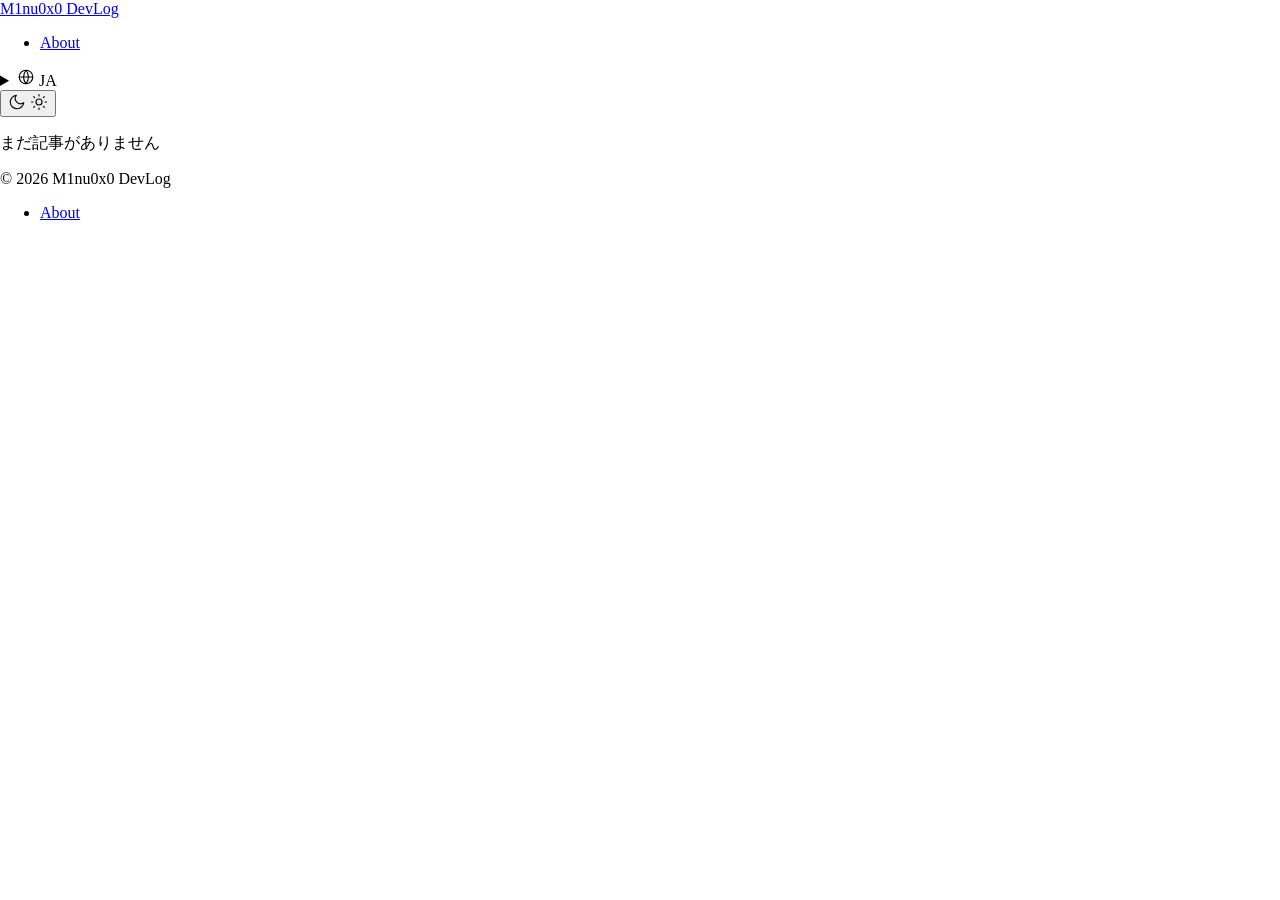
<file: ja/index.html>
<!doctype html>
<html lang="ja">
<head>
<meta charset="UTF-8">
<meta name="viewport" content="width=device-width, initial-scale=1">
<meta name="color-scheme" content="light dark">
<script>try{var t=localStorage.getItem('mb-theme');if(t==='light'||t==='dark'){document.documentElement.setAttribute('data-theme',t);}}catch(e){}</script>
<meta name='robots' content='index, follow, max-image-preview:large, max-snippet:-1, max-video-preview:-1' />
<link rel="alternate" href="https://blog.m1nu0x0.com/en/" hreflang="en" />
<link rel="alternate" href="https://blog.m1nu0x0.com/ko/" hreflang="ko" />
<link rel="alternate" href="https://blog.m1nu0x0.com/ja/" hreflang="ja" />
<link rel="alternate" href="https://blog.m1nu0x0.com/" hreflang="x-default" />

	<!-- This site is optimized with the Yoast SEO plugin v28.8 - https://yoast.com/product/yoast-seo-wordpress/ -->
	<title>M1nu0x0 DevLog -</title>
	<link rel="canonical" href="https://blog.m1nu0x0.com/ja/" />
	<meta property="og:locale" content="ja_JP" />
	<meta property="og:locale:alternate" content="en_US" />
	<meta property="og:locale:alternate" content="ko_KR" />
	<meta property="og:type" content="website" />
	<meta property="og:title" content="M1nu0x0 DevLog -" />
	<meta property="og:url" content="https://blog.m1nu0x0.com/ja/" />
	<meta property="og:site_name" content="M1nu0x0 DevLog" />
	<meta name="twitter:card" content="summary_large_image" />
	<script type="application/ld+json" class="yoast-schema-graph">{"@context":"https:\/\/schema.org","@graph":[{"@type":"CollectionPage","@id":"https:\/\/blog.m1nu0x0.com\/ja\/","url":"https:\/\/blog.m1nu0x0.com\/ja\/","name":"M1nu0x0 DevLog -","isPartOf":{"@id":"https:\/\/blog.m1nu0x0.com\/ja\/#website"},"about":{"@id":"https:\/\/blog.m1nu0x0.com\/ja\/#\/schema\/person\/05aa303d1eec374d1f9a0ea5fa0605a9"},"breadcrumb":{"@id":"https:\/\/blog.m1nu0x0.com\/ja\/#breadcrumb"},"inLanguage":"ja"},{"@type":"BreadcrumbList","@id":"https:\/\/blog.m1nu0x0.com\/ja\/#breadcrumb","itemListElement":[{"@type":"ListItem","position":1,"name":"Home"}]},{"@type":"WebSite","@id":"https:\/\/blog.m1nu0x0.com\/ja\/#website","url":"https:\/\/blog.m1nu0x0.com\/ja\/","name":"M1nu0x0 DevLog","description":"","publisher":{"@id":"https:\/\/blog.m1nu0x0.com\/ja\/#\/schema\/person\/05aa303d1eec374d1f9a0ea5fa0605a9"},"inLanguage":"ja"},{"@type":["Person","Organization"],"@id":"https:\/\/blog.m1nu0x0.com\/ja\/#\/schema\/person\/05aa303d1eec374d1f9a0ea5fa0605a9","name":"m1nu0x0","image":{"@type":"ImageObject","inLanguage":"ja","@id":"https:\/\/blog.m1nu0x0.com\/wp-content\/uploads\/2026\/11\/35999676.jpeg","url":"https:\/\/blog.m1nu0x0.com\/wp-content\/uploads\/2026\/11\/35999676.jpeg","contentUrl":"https:\/\/blog.m1nu0x0.com\/wp-content\/uploads\/2026\/11\/35999676.jpeg","width":209,"height":209,"caption":"m1nu0x0"},"logo":{"@id":"https:\/\/blog.m1nu0x0.com\/wp-content\/uploads\/2026\/11\/35999676.jpeg"}}]}</script>
	<!-- / Yoast SEO plugin. -->


<style id="wp-img-auto-sizes-contain-inline-css">
img:is([sizes=auto i],[sizes^="auto," i]){contain-intrinsic-size:3000px 1500px}
/*# sourceURL=wp-img-auto-sizes-contain-inline-css */
</style>
<style id="wp-block-library-inline-css">
:root{--wp-block-synced-color:#7a00df;--wp-block-synced-color--rgb:122,0,223;--wp-bound-block-color:var(--wp-block-synced-color);--wp-editor-canvas-background:#ddd;--wp-admin-theme-color:#007cba;--wp-admin-theme-color--rgb:0,124,186;--wp-admin-theme-color-darker-10:#006ba1;--wp-admin-theme-color-darker-10--rgb:0,107,160.5;--wp-admin-theme-color-darker-20:#005a87;--wp-admin-theme-color-darker-20--rgb:0,90,135;--wp-admin-border-width-focus:2px}@media (min-resolution:192dpi){:root{--wp-admin-border-width-focus:1.5px}}.wp-element-button{cursor:pointer}:root .has-very-light-gray-background-color{background-color:#eee}:root .has-very-dark-gray-background-color{background-color:#313131}:root .has-very-light-gray-color{color:#eee}:root .has-very-dark-gray-color{color:#313131}:root .has-vivid-green-cyan-to-vivid-cyan-blue-gradient-background{background:linear-gradient(135deg,#00d084,#0693e3)}:root .has-purple-crush-gradient-background{background:linear-gradient(135deg,#34e2e4,#4721fb 50%,#ab1dfe)}:root .has-hazy-dawn-gradient-background{background:linear-gradient(135deg,#faaca8,#dad0ec)}:root .has-subdued-olive-gradient-background{background:linear-gradient(135deg,#fafae1,#67a671)}:root .has-atomic-cream-gradient-background{background:linear-gradient(135deg,#fdd79a,#004a59)}:root .has-nightshade-gradient-background{background:linear-gradient(135deg,#330968,#31cdcf)}:root .has-midnight-gradient-background{background:linear-gradient(135deg,#020381,#2874fc)}:root{--wp--preset--font-size--normal:16px;--wp--preset--font-size--huge:42px}.has-regular-font-size{font-size:1em}.has-larger-font-size{font-size:2.625em}.has-normal-font-size{font-size:var(--wp--preset--font-size--normal)}.has-huge-font-size{font-size:var(--wp--preset--font-size--huge)}:root .has-text-align-center{text-align:center}:root .has-text-align-left{text-align:left}:root .has-text-align-right{text-align:right}.has-fit-text{white-space:nowrap!important}#end-resizable-editor-section{display:none}.aligncenter{clear:both}.items-justified-left{justify-content:flex-start}.items-justified-center{justify-content:center}.items-justified-right{justify-content:flex-end}.items-justified-space-between{justify-content:space-between}.screen-reader-text{word-wrap:normal!important;border:0;clip-path:inset(50%);height:1px;margin:-1px;overflow:hidden;padding:0;position:absolute;width:1px;word-break:normal!important}.screen-reader-text:focus{background-color:#ddd;clip-path:none;color:#444;display:block;font-size:1em;height:auto;left:5px;line-height:normal;padding:15px 23px 14px;text-decoration:none;top:5px;width:auto;z-index:100000}html :where(.has-border-color){border-style:solid}html :where([style^=border-color],[style*=";border-color"],[style*="; border-color"]){border-style:solid}html :where([style^=border-top-color],[style*=";border-top-color"],[style*="; border-top-color"]){border-top-style:solid}html :where([style^=border-right-color],[style*=";border-right-color"],[style*="; border-right-color"]){border-right-style:solid}html :where([style^=border-bottom-color],[style*=";border-bottom-color"],[style*="; border-bottom-color"]){border-bottom-style:solid}html :where([style^=border-left-color],[style*=";border-left-color"],[style*="; border-left-color"]){border-left-style:solid}html :where([style^=border-width],[style*=";border-width"],[style*="; border-width"]){border-style:solid}html :where([style^=border-top-width],[style*=";border-top-width"],[style*="; border-top-width"]){border-top-style:solid}html :where([style^=border-right-width],[style*=";border-right-width"],[style*="; border-right-width"]){border-right-style:solid}html :where([style^=border-bottom-width],[style*=";border-bottom-width"],[style*="; border-bottom-width"]){border-bottom-style:solid}html :where([style^=border-left-width],[style*=";border-left-width"],[style*="; border-left-width"]){border-left-style:solid}html :where(img[class*=wp-image-]){height:auto;max-width:100%}:where(figure){margin:0 0 1em}html :where(.is-position-sticky){--wp-admin--admin-bar--position-offset:var(--wp-admin--admin-bar--height,0px)}@media screen and (max-width:600px){html :where(.is-position-sticky){--wp-admin--admin-bar--position-offset:0px}}

/*# sourceURL=/wp-includes/css/dist/block-library/common.min.css */
</style>
<style id="classic-theme-styles-inline-css">
/*! This file is auto-generated */
.wp-block-button__link{color:#fff;background-color:#32373c;border-radius:9999px;box-shadow:none;text-decoration:none;padding:calc(.667em + 2px) calc(1.333em + 2px);font-size:1.125em}.wp-block-file__button{background:#32373c;color:#fff;text-decoration:none}
/*# sourceURL=/wp-includes/css/classic-themes.min.css */
</style>

<style id="global-styles-inline-css">
:root{--wp--preset--aspect-ratio--square: 1;--wp--preset--aspect-ratio--4-3: 4/3;--wp--preset--aspect-ratio--3-4: 3/4;--wp--preset--aspect-ratio--3-2: 3/2;--wp--preset--aspect-ratio--2-3: 2/3;--wp--preset--aspect-ratio--16-9: 16/9;--wp--preset--aspect-ratio--9-16: 9/16;--wp--preset--color--black: #000000;--wp--preset--color--cyan-bluish-gray: #abb8c3;--wp--preset--color--white: #ffffff;--wp--preset--color--pale-pink: #f78da7;--wp--preset--color--vivid-red: #cf2e2e;--wp--preset--color--luminous-vivid-orange: #ff6900;--wp--preset--color--luminous-vivid-amber: #fcb900;--wp--preset--color--light-green-cyan: #7bdcb5;--wp--preset--color--vivid-green-cyan: #00d084;--wp--preset--color--pale-cyan-blue: #8ed1fc;--wp--preset--color--vivid-cyan-blue: #0693e3;--wp--preset--color--vivid-purple: #9b51e0;--wp--preset--gradient--vivid-cyan-blue-to-vivid-purple: linear-gradient(135deg,rgb(6,147,227) 0%,rgb(155,81,224) 100%);--wp--preset--gradient--light-green-cyan-to-vivid-green-cyan: linear-gradient(135deg,rgb(122,220,180) 0%,rgb(0,208,130) 100%);--wp--preset--gradient--luminous-vivid-amber-to-luminous-vivid-orange: linear-gradient(135deg,rgb(252,185,0) 0%,rgb(255,105,0) 100%);--wp--preset--gradient--luminous-vivid-orange-to-vivid-red: linear-gradient(135deg,rgb(255,105,0) 0%,rgb(207,46,46) 100%);--wp--preset--gradient--very-light-gray-to-cyan-bluish-gray: linear-gradient(135deg,rgb(238,238,238) 0%,rgb(169,184,195) 100%);--wp--preset--gradient--cool-to-warm-spectrum: linear-gradient(135deg,rgb(74,234,220) 0%,rgb(151,120,209) 20%,rgb(207,42,186) 40%,rgb(238,44,130) 60%,rgb(251,105,98) 80%,rgb(254,248,76) 100%);--wp--preset--gradient--blush-light-purple: linear-gradient(135deg,rgb(255,206,236) 0%,rgb(152,150,240) 100%);--wp--preset--gradient--blush-bordeaux: linear-gradient(135deg,rgb(254,205,165) 0%,rgb(254,45,45) 50%,rgb(107,0,62) 100%);--wp--preset--gradient--luminous-dusk: linear-gradient(135deg,rgb(255,203,112) 0%,rgb(199,81,192) 50%,rgb(65,88,208) 100%);--wp--preset--gradient--pale-ocean: linear-gradient(135deg,rgb(255,245,203) 0%,rgb(182,227,212) 50%,rgb(51,167,181) 100%);--wp--preset--gradient--electric-grass: linear-gradient(135deg,rgb(202,248,128) 0%,rgb(113,206,126) 100%);--wp--preset--gradient--midnight: linear-gradient(135deg,rgb(2,3,129) 0%,rgb(40,116,252) 100%);--wp--preset--font-size--small: 13px;--wp--preset--font-size--medium: 20px;--wp--preset--font-size--large: 36px;--wp--preset--font-size--x-large: 42px;--wp--preset--spacing--20: 0.44rem;--wp--preset--spacing--30: 0.67rem;--wp--preset--spacing--40: 1rem;--wp--preset--spacing--50: 1.5rem;--wp--preset--spacing--60: 2.25rem;--wp--preset--spacing--70: 3.38rem;--wp--preset--spacing--80: 5.06rem;--wp--preset--shadow--natural: 6px 6px 9px rgba(0, 0, 0, 0.2);--wp--preset--shadow--deep: 12px 12px 50px rgba(0, 0, 0, 0.4);--wp--preset--shadow--sharp: 6px 6px 0px rgba(0, 0, 0, 0.2);--wp--preset--shadow--outlined: 6px 6px 0px -3px rgb(255, 255, 255), 6px 6px rgb(0, 0, 0);--wp--preset--shadow--crisp: 6px 6px 0px rgb(0, 0, 0);}.wp-block-button{--wp--preset--dimension--25: 25%;--wp--preset--dimension--50: 50%;--wp--preset--dimension--75: 75%;--wp--preset--dimension--100: 100%;}:where(body) { margin: 0; }:where(.is-layout-flex){gap: 0.5em;}:where(.is-layout-grid){gap: 0.5em;}body .is-layout-flex{display: flex;}.is-layout-flex{flex-wrap: wrap;align-items: center;}.is-layout-flex > :is(*, div){margin: 0;}body .is-layout-grid{display: grid;}.is-layout-grid > :is(*, div){margin: 0;}body{padding-top: 0px;padding-right: 0px;padding-bottom: 0px;padding-left: 0px;}:root :where(.wp-element-button, .wp-block-button__link){background-color: #32373c;border-width: 0;color: #fff;font-family: inherit;font-size: inherit;font-style: inherit;font-weight: inherit;letter-spacing: inherit;line-height: inherit;padding-top: calc(0.667em + 2px);padding-right: calc(1.333em + 2px);padding-bottom: calc(0.667em + 2px);padding-left: calc(1.333em + 2px);text-decoration: none;text-transform: inherit;}.has-black-color{color: var(--wp--preset--color--black) !important;}.has-cyan-bluish-gray-color{color: var(--wp--preset--color--cyan-bluish-gray) !important;}.has-white-color{color: var(--wp--preset--color--white) !important;}.has-pale-pink-color{color: var(--wp--preset--color--pale-pink) !important;}.has-vivid-red-color{color: var(--wp--preset--color--vivid-red) !important;}.has-luminous-vivid-orange-color{color: var(--wp--preset--color--luminous-vivid-orange) !important;}.has-luminous-vivid-amber-color{color: var(--wp--preset--color--luminous-vivid-amber) !important;}.has-light-green-cyan-color{color: var(--wp--preset--color--light-green-cyan) !important;}.has-vivid-green-cyan-color{color: var(--wp--preset--color--vivid-green-cyan) !important;}.has-pale-cyan-blue-color{color: var(--wp--preset--color--pale-cyan-blue) !important;}.has-vivid-cyan-blue-color{color: var(--wp--preset--color--vivid-cyan-blue) !important;}.has-vivid-purple-color{color: var(--wp--preset--color--vivid-purple) !important;}.has-black-background-color{background-color: var(--wp--preset--color--black) !important;}.has-cyan-bluish-gray-background-color{background-color: var(--wp--preset--color--cyan-bluish-gray) !important;}.has-white-background-color{background-color: var(--wp--preset--color--white) !important;}.has-pale-pink-background-color{background-color: var(--wp--preset--color--pale-pink) !important;}.has-vivid-red-background-color{background-color: var(--wp--preset--color--vivid-red) !important;}.has-luminous-vivid-orange-background-color{background-color: var(--wp--preset--color--luminous-vivid-orange) !important;}.has-luminous-vivid-amber-background-color{background-color: var(--wp--preset--color--luminous-vivid-amber) !important;}.has-light-green-cyan-background-color{background-color: var(--wp--preset--color--light-green-cyan) !important;}.has-vivid-green-cyan-background-color{background-color: var(--wp--preset--color--vivid-green-cyan) !important;}.has-pale-cyan-blue-background-color{background-color: var(--wp--preset--color--pale-cyan-blue) !important;}.has-vivid-cyan-blue-background-color{background-color: var(--wp--preset--color--vivid-cyan-blue) !important;}.has-vivid-purple-background-color{background-color: var(--wp--preset--color--vivid-purple) !important;}.has-black-border-color{border-color: var(--wp--preset--color--black) !important;}.has-cyan-bluish-gray-border-color{border-color: var(--wp--preset--color--cyan-bluish-gray) !important;}.has-white-border-color{border-color: var(--wp--preset--color--white) !important;}.has-pale-pink-border-color{border-color: var(--wp--preset--color--pale-pink) !important;}.has-vivid-red-border-color{border-color: var(--wp--preset--color--vivid-red) !important;}.has-luminous-vivid-orange-border-color{border-color: var(--wp--preset--color--luminous-vivid-orange) !important;}.has-luminous-vivid-amber-border-color{border-color: var(--wp--preset--color--luminous-vivid-amber) !important;}.has-light-green-cyan-border-color{border-color: var(--wp--preset--color--light-green-cyan) !important;}.has-vivid-green-cyan-border-color{border-color: var(--wp--preset--color--vivid-green-cyan) !important;}.has-pale-cyan-blue-border-color{border-color: var(--wp--preset--color--pale-cyan-blue) !important;}.has-vivid-cyan-blue-border-color{border-color: var(--wp--preset--color--vivid-cyan-blue) !important;}.has-vivid-purple-border-color{border-color: var(--wp--preset--color--vivid-purple) !important;}.has-vivid-cyan-blue-to-vivid-purple-gradient-background{background: var(--wp--preset--gradient--vivid-cyan-blue-to-vivid-purple) !important;}.has-light-green-cyan-to-vivid-green-cyan-gradient-background{background: var(--wp--preset--gradient--light-green-cyan-to-vivid-green-cyan) !important;}.has-luminous-vivid-amber-to-luminous-vivid-orange-gradient-background{background: var(--wp--preset--gradient--luminous-vivid-amber-to-luminous-vivid-orange) !important;}.has-luminous-vivid-orange-to-vivid-red-gradient-background{background: var(--wp--preset--gradient--luminous-vivid-orange-to-vivid-red) !important;}.has-very-light-gray-to-cyan-bluish-gray-gradient-background{background: var(--wp--preset--gradient--very-light-gray-to-cyan-bluish-gray) !important;}.has-cool-to-warm-spectrum-gradient-background{background: var(--wp--preset--gradient--cool-to-warm-spectrum) !important;}.has-blush-light-purple-gradient-background{background: var(--wp--preset--gradient--blush-light-purple) !important;}.has-blush-bordeaux-gradient-background{background: var(--wp--preset--gradient--blush-bordeaux) !important;}.has-luminous-dusk-gradient-background{background: var(--wp--preset--gradient--luminous-dusk) !important;}.has-pale-ocean-gradient-background{background: var(--wp--preset--gradient--pale-ocean) !important;}.has-electric-grass-gradient-background{background: var(--wp--preset--gradient--electric-grass) !important;}.has-midnight-gradient-background{background: var(--wp--preset--gradient--midnight) !important;}.has-small-font-size{font-size: var(--wp--preset--font-size--small) !important;}.has-medium-font-size{font-size: var(--wp--preset--font-size--medium) !important;}.has-large-font-size{font-size: var(--wp--preset--font-size--large) !important;}.has-x-large-font-size{font-size: var(--wp--preset--font-size--x-large) !important;}
/*# sourceURL=global-styles-inline-css */
</style>

<link rel='stylesheet' id='mb-wanted-sans-css' href='https://blog.m1nu0x0.com/wp-content/themes/minimal-blog/assets/fonts/wanted-sans/wanted-sans.css?ver=1.0.3' media='all' />
<link rel='stylesheet' id='mb-style-css' href='https://blog.m1nu0x0.com/wp-content/themes/minimal-blog/style.css?ver=1794501256' media='all' />
</head>
<body class="home blog wp-embed-responsive wp-theme-minimal-blog">
<a class="skip-link screen-reader-text" href="#content">本文へスキップ</a>


<div class="wrap">
	<header class="site-header">
		<a class="site-title" href="https://blog.m1nu0x0.com/ja/" rel="home">M1nu0x0 DevLog</a>

		<nav class="site-nav" aria-label="メインメニュー">
			<ul id="menu-ja" class="menu"><li id="menu-item-33" class="menu-item menu-item-type-post_type menu-item-object-page menu-item-33"><a href="https://blog.m1nu0x0.com/ja/about-ja/">About</a></li>
</ul>
			<div class="header-actions">
					<details class="lang-switch" data-lang-switch>
		<summary class="lang-current">
			<svg class="icon icon-globe " width="18" height="18" viewBox="0 0 24 24" fill="none" stroke="currentColor" stroke-width="1.5" stroke-linecap="round" stroke-linejoin="round" aria-hidden="true" focusable="false"><circle cx="12" cy="12" r="9"/><path d="M3 12h18"/><path d="M12 3a14 14 0 0 1 0 18a14 14 0 0 1 0-18z"/></svg>			<span aria-hidden="true">JA</span>
			<span class="screen-reader-text">日本語</span>
		</summary>
		<ul class="lang-menu">
							<li>
					<a
						href="https://blog.m1nu0x0.com/en/"
						hreflang="en-US"
						lang="en"
											>
						<span>English</span>
											</a>
				</li>
							<li>
					<a
						href="https://blog.m1nu0x0.com/ko/"
						hreflang="ko-KR"
						lang="ko"
											>
						<span>한국어</span>
											</a>
				</li>
							<li>
					<a
						href="https://blog.m1nu0x0.com/ja/"
						hreflang="ja"
						lang="ja"
						aria-current="true"					>
						<span>日本語</span>
													<svg class="icon icon-check " width="18" height="18" viewBox="0 0 24 24" fill="none" stroke="currentColor" stroke-width="1.5" stroke-linecap="round" stroke-linejoin="round" aria-hidden="true" focusable="false"><path d="M20 6L9 17l-5-5"/></svg>											</a>
				</li>
					</ul>
	</details>
									<button class="search-chip" type="button" data-search-open hidden aria-keyshortcuts="Meta+K Control+K" aria-label="検索を開く">
					<svg class="icon icon-search " width="18" height="18" viewBox="0 0 24 24" fill="none" stroke="currentColor" stroke-width="1.5" stroke-linecap="round" stroke-linejoin="round" aria-hidden="true" focusable="false"><circle cx="11" cy="11" r="7"/><path d="M20 20l-3.5-3.5"/></svg>					<span class="label" aria-hidden="true">検索</span>
					<kbd aria-hidden="true" data-shortcut-label>⌘K</kbd>
				</button>
				<button class="icon-btn theme-toggle" type="button" data-theme-toggle aria-label="ダークモードに切り替え">
					<svg class="icon icon-moon " width="18" height="18" viewBox="0 0 24 24" fill="none" stroke="currentColor" stroke-width="1.5" stroke-linecap="round" stroke-linejoin="round" aria-hidden="true" focusable="false"><path d="M21 12.8A9 9 0 1 1 11.2 3a7 7 0 0 0 9.8 9.8z"/></svg>					<svg class="icon icon-sun " width="18" height="18" viewBox="0 0 24 24" fill="none" stroke="currentColor" stroke-width="1.5" stroke-linecap="round" stroke-linejoin="round" aria-hidden="true" focusable="false"><circle cx="12" cy="12" r="4"/><path d="M12 2v2M12 20v2M4.9 4.9l1.4 1.4M17.7 17.7l1.4 1.4M2 12h2M20 12h2M4.9 19.1l1.4-1.4M17.7 6.3l1.4-1.4"/></svg>				</button>
			</div>
		</nav>
	</header>
</div>

<dialog class="search-dialog" aria-labelledby="search-title" data-search-dialog>
	<h2 id="search-title" class="screen-reader-text">記事を検索</h2>

	<form class="search-bar" role="search" data-search-form>
		<svg class="icon icon-search " width="18" height="18" viewBox="0 0 24 24" fill="none" stroke="currentColor" stroke-width="1.5" stroke-linecap="round" stroke-linejoin="round" aria-hidden="true" focusable="false"><circle cx="11" cy="11" r="7"/><path d="M20 20l-3.5-3.5"/></svg>		<label for="search-q" class="screen-reader-text">検索語</label>
		<input id="search-q" type="search" autocomplete="off" placeholder="タイトル、タグ、本文で検索" data-search-input aria-controls="search-results" aria-autocomplete="list">
		<button class="search-close" type="button" data-search-close aria-label="検索を閉じる"><kbd>esc</kbd></button>
	</form>

	<div class="search-body">
		
		<p class="search-section-label" data-search-label aria-live="polite">最近の記事</p>

		<ul class="search-results" id="search-results" role="listbox" aria-label="検索結果" data-search-results>
					</ul>

		<div class="search-empty" data-search-empty hidden>
			<p data-search-empty-title></p>
			<p class="muted" data-search-empty-hint></p>
		</div>
	</div>

	<div class="search-foot" aria-hidden="true">
		<span><kbd>↑ ↓</kbd> 移動</span>
		<span><kbd>↵</kbd> 開く</span>
		<span><kbd>esc</kbd> 閉じる</span>
	</div>
</dialog>

<main id="content" class="wrap">
			<h1 class="screen-reader-text">すべての記事</h1>
	
			<div class="empty-state">
			<p>まだ記事がありません</p>
		</div>
	</main>

<div class="wrap">
	<footer class="site-footer">
		<span>&copy; 2026 M1nu0x0 DevLog</span>
		<nav aria-label="フッターリンク">
			<ul id="menu-ja-1" class="menu"><li class="menu-item menu-item-type-post_type menu-item-object-page menu-item-33"><a href="https://blog.m1nu0x0.com/ja/about-ja/">About</a></li>
</ul>		</nav>
	</footer>
</div>

<script type="speculationrules">
{"prefetch":[{"source":"document","where":{"and":[{"href_matches":"/*"},{"not":{"href_matches":["/wp-*.php","/wp-admin/*","/wp-content/uploads/*","/wp-content/*","/wp-content/plugins/*","/wp-content/themes/minimal-blog/*","/*\\?(.+)"]}},{"not":{"selector_matches":"a[rel~=\"nofollow\"]"}},{"not":{"selector_matches":".no-prefetch, .no-prefetch a"}}]},"eagerness":"conservative"}]}
</script>
<script id="mb-theme-js-extra">
var mbTheme = {"searchIndex":"https://blog.m1nu0x0.com/search-index.json","lang":"ja","i18n":{"toLight":"\u30e9\u30a4\u30c8\u30e2\u30fc\u30c9\u306b\u5207\u308a\u66ff\u3048","toDark":"\u30c0\u30fc\u30af\u30e2\u30fc\u30c9\u306b\u5207\u308a\u66ff\u3048","results":"\u691c\u7d22\u7d50\u679c %d\u4ef6","recent":"\u6700\u8fd1\u306e\u8a18\u4e8b","noResult":"\u300c%s\u300d\u306b\u4e00\u81f4\u3059\u308b\u8a18\u4e8b\u306f\u3042\u308a\u307e\u305b\u3093","noHint":"\u5225\u306e\u8a00\u8449\u3067\u63a2\u3059\u304b\u3001\u30bf\u30b0\u3092\u9078\u3093\u3067\u304f\u3060\u3055\u3044","copy":"\u30b3\u30d4\u30fc","copied":"\u30b3\u30d4\u30fc\u3057\u307e\u3057\u305f"}};
//# sourceURL=mb-theme-js-extra
</script>
<script data-wp-strategy="defer" defer id="mb-theme-js" src="https://blog.m1nu0x0.com/wp-content/themes/minimal-blog/assets/js/theme.js?ver=1794502574"></script>
</body>
</html>
</file>
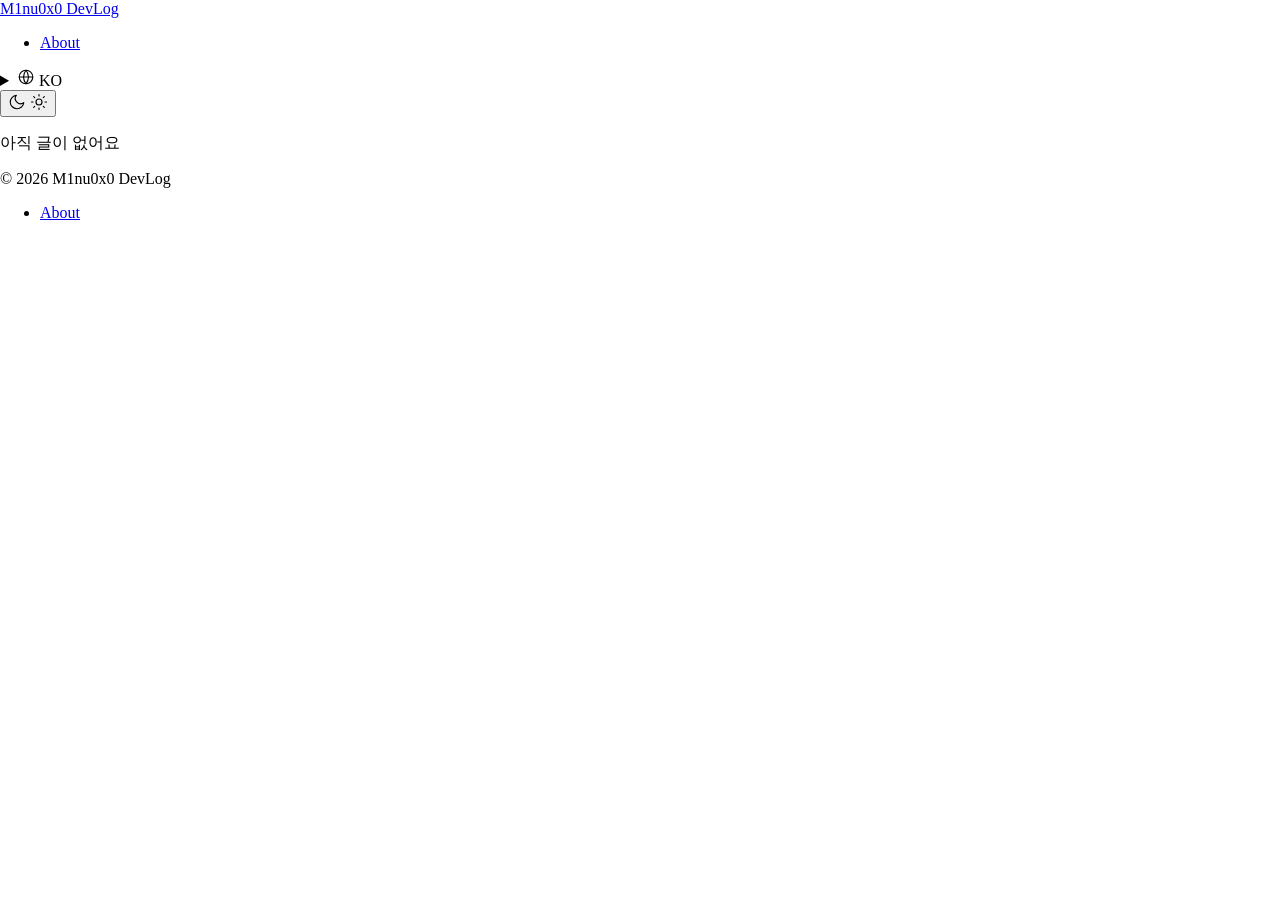
<file: ko/index.html>
<!doctype html>
<html lang="ko-KR">
<head>
<meta charset="UTF-8">
<meta name="viewport" content="width=device-width, initial-scale=1">
<meta name="color-scheme" content="light dark">
<script>try{var t=localStorage.getItem('mb-theme');if(t==='light'||t==='dark'){document.documentElement.setAttribute('data-theme',t);}}catch(e){}</script>
<meta name='robots' content='index, follow, max-image-preview:large, max-snippet:-1, max-video-preview:-1' />
<link rel="alternate" href="https://blog.m1nu0x0.com/en/" hreflang="en" />
<link rel="alternate" href="https://blog.m1nu0x0.com/ko/" hreflang="ko" />
<link rel="alternate" href="https://blog.m1nu0x0.com/ja/" hreflang="ja" />
<link rel="alternate" href="https://blog.m1nu0x0.com/" hreflang="x-default" />

	<!-- This site is optimized with the Yoast SEO plugin v28.8 - https://yoast.com/product/yoast-seo-wordpress/ -->
	<title>M1nu0x0 DevLog -</title>
	<link rel="canonical" href="https://blog.m1nu0x0.com/ko/" />
	<meta property="og:locale" content="ko_KR" />
	<meta property="og:locale:alternate" content="en_US" />
	<meta property="og:locale:alternate" content="ja_JP" />
	<meta property="og:type" content="website" />
	<meta property="og:title" content="M1nu0x0 DevLog -" />
	<meta property="og:url" content="https://blog.m1nu0x0.com/ko/" />
	<meta property="og:site_name" content="M1nu0x0 DevLog" />
	<meta name="twitter:card" content="summary_large_image" />
	<script type="application/ld+json" class="yoast-schema-graph">{"@context":"https:\/\/schema.org","@graph":[{"@type":"CollectionPage","@id":"https:\/\/blog.m1nu0x0.com\/ko\/","url":"https:\/\/blog.m1nu0x0.com\/ko\/","name":"M1nu0x0 DevLog -","isPartOf":{"@id":"https:\/\/blog.m1nu0x0.com\/ko\/#website"},"about":{"@id":"https:\/\/blog.m1nu0x0.com\/ko\/#\/schema\/person\/05aa303d1eec374d1f9a0ea5fa0605a9"},"breadcrumb":{"@id":"https:\/\/blog.m1nu0x0.com\/ko\/#breadcrumb"},"inLanguage":"ko-KR"},{"@type":"BreadcrumbList","@id":"https:\/\/blog.m1nu0x0.com\/ko\/#breadcrumb","itemListElement":[{"@type":"ListItem","position":1,"name":"Home"}]},{"@type":"WebSite","@id":"https:\/\/blog.m1nu0x0.com\/ko\/#website","url":"https:\/\/blog.m1nu0x0.com\/ko\/","name":"M1nu0x0 DevLog","description":"","publisher":{"@id":"https:\/\/blog.m1nu0x0.com\/ko\/#\/schema\/person\/05aa303d1eec374d1f9a0ea5fa0605a9"},"inLanguage":"ko-KR"},{"@type":["Person","Organization"],"@id":"https:\/\/blog.m1nu0x0.com\/ko\/#\/schema\/person\/05aa303d1eec374d1f9a0ea5fa0605a9","name":"m1nu0x0","image":{"@type":"ImageObject","inLanguage":"ko-KR","@id":"https:\/\/blog.m1nu0x0.com\/wp-content\/uploads\/2026\/11\/35999676.jpeg","url":"https:\/\/blog.m1nu0x0.com\/wp-content\/uploads\/2026\/11\/35999676.jpeg","contentUrl":"https:\/\/blog.m1nu0x0.com\/wp-content\/uploads\/2026\/11\/35999676.jpeg","width":209,"height":209,"caption":"m1nu0x0"},"logo":{"@id":"https:\/\/blog.m1nu0x0.com\/wp-content\/uploads\/2026\/11\/35999676.jpeg"}}]}</script>
	<!-- / Yoast SEO plugin. -->


<style id="wp-img-auto-sizes-contain-inline-css">
img:is([sizes=auto i],[sizes^="auto," i]){contain-intrinsic-size:3000px 1500px}
/*# sourceURL=wp-img-auto-sizes-contain-inline-css */
</style>
<style id="wp-block-library-inline-css">
:root{--wp-block-synced-color:#7a00df;--wp-block-synced-color--rgb:122,0,223;--wp-bound-block-color:var(--wp-block-synced-color);--wp-editor-canvas-background:#ddd;--wp-admin-theme-color:#007cba;--wp-admin-theme-color--rgb:0,124,186;--wp-admin-theme-color-darker-10:#006ba1;--wp-admin-theme-color-darker-10--rgb:0,107,160.5;--wp-admin-theme-color-darker-20:#005a87;--wp-admin-theme-color-darker-20--rgb:0,90,135;--wp-admin-border-width-focus:2px}@media (min-resolution:192dpi){:root{--wp-admin-border-width-focus:1.5px}}.wp-element-button{cursor:pointer}:root .has-very-light-gray-background-color{background-color:#eee}:root .has-very-dark-gray-background-color{background-color:#313131}:root .has-very-light-gray-color{color:#eee}:root .has-very-dark-gray-color{color:#313131}:root .has-vivid-green-cyan-to-vivid-cyan-blue-gradient-background{background:linear-gradient(135deg,#00d084,#0693e3)}:root .has-purple-crush-gradient-background{background:linear-gradient(135deg,#34e2e4,#4721fb 50%,#ab1dfe)}:root .has-hazy-dawn-gradient-background{background:linear-gradient(135deg,#faaca8,#dad0ec)}:root .has-subdued-olive-gradient-background{background:linear-gradient(135deg,#fafae1,#67a671)}:root .has-atomic-cream-gradient-background{background:linear-gradient(135deg,#fdd79a,#004a59)}:root .has-nightshade-gradient-background{background:linear-gradient(135deg,#330968,#31cdcf)}:root .has-midnight-gradient-background{background:linear-gradient(135deg,#020381,#2874fc)}:root{--wp--preset--font-size--normal:16px;--wp--preset--font-size--huge:42px}.has-regular-font-size{font-size:1em}.has-larger-font-size{font-size:2.625em}.has-normal-font-size{font-size:var(--wp--preset--font-size--normal)}.has-huge-font-size{font-size:var(--wp--preset--font-size--huge)}:root .has-text-align-center{text-align:center}:root .has-text-align-left{text-align:left}:root .has-text-align-right{text-align:right}.has-fit-text{white-space:nowrap!important}#end-resizable-editor-section{display:none}.aligncenter{clear:both}.items-justified-left{justify-content:flex-start}.items-justified-center{justify-content:center}.items-justified-right{justify-content:flex-end}.items-justified-space-between{justify-content:space-between}.screen-reader-text{word-wrap:normal!important;border:0;clip-path:inset(50%);height:1px;margin:-1px;overflow:hidden;padding:0;position:absolute;width:1px;word-break:normal!important}.screen-reader-text:focus{background-color:#ddd;clip-path:none;color:#444;display:block;font-size:1em;height:auto;left:5px;line-height:normal;padding:15px 23px 14px;text-decoration:none;top:5px;width:auto;z-index:100000}html :where(.has-border-color){border-style:solid}html :where([style^=border-color],[style*=";border-color"],[style*="; border-color"]){border-style:solid}html :where([style^=border-top-color],[style*=";border-top-color"],[style*="; border-top-color"]){border-top-style:solid}html :where([style^=border-right-color],[style*=";border-right-color"],[style*="; border-right-color"]){border-right-style:solid}html :where([style^=border-bottom-color],[style*=";border-bottom-color"],[style*="; border-bottom-color"]){border-bottom-style:solid}html :where([style^=border-left-color],[style*=";border-left-color"],[style*="; border-left-color"]){border-left-style:solid}html :where([style^=border-width],[style*=";border-width"],[style*="; border-width"]){border-style:solid}html :where([style^=border-top-width],[style*=";border-top-width"],[style*="; border-top-width"]){border-top-style:solid}html :where([style^=border-right-width],[style*=";border-right-width"],[style*="; border-right-width"]){border-right-style:solid}html :where([style^=border-bottom-width],[style*=";border-bottom-width"],[style*="; border-bottom-width"]){border-bottom-style:solid}html :where([style^=border-left-width],[style*=";border-left-width"],[style*="; border-left-width"]){border-left-style:solid}html :where(img[class*=wp-image-]){height:auto;max-width:100%}:where(figure){margin:0 0 1em}html :where(.is-position-sticky){--wp-admin--admin-bar--position-offset:var(--wp-admin--admin-bar--height,0px)}@media screen and (max-width:600px){html :where(.is-position-sticky){--wp-admin--admin-bar--position-offset:0px}}

/*# sourceURL=/wp-includes/css/dist/block-library/common.min.css */
</style>
<style id="classic-theme-styles-inline-css">
/*! This file is auto-generated */
.wp-block-button__link{color:#fff;background-color:#32373c;border-radius:9999px;box-shadow:none;text-decoration:none;padding:calc(.667em + 2px) calc(1.333em + 2px);font-size:1.125em}.wp-block-file__button{background:#32373c;color:#fff;text-decoration:none}
/*# sourceURL=/wp-includes/css/classic-themes.min.css */
</style>

<style id="global-styles-inline-css">
:root{--wp--preset--aspect-ratio--square: 1;--wp--preset--aspect-ratio--4-3: 4/3;--wp--preset--aspect-ratio--3-4: 3/4;--wp--preset--aspect-ratio--3-2: 3/2;--wp--preset--aspect-ratio--2-3: 2/3;--wp--preset--aspect-ratio--16-9: 16/9;--wp--preset--aspect-ratio--9-16: 9/16;--wp--preset--color--black: #000000;--wp--preset--color--cyan-bluish-gray: #abb8c3;--wp--preset--color--white: #ffffff;--wp--preset--color--pale-pink: #f78da7;--wp--preset--color--vivid-red: #cf2e2e;--wp--preset--color--luminous-vivid-orange: #ff6900;--wp--preset--color--luminous-vivid-amber: #fcb900;--wp--preset--color--light-green-cyan: #7bdcb5;--wp--preset--color--vivid-green-cyan: #00d084;--wp--preset--color--pale-cyan-blue: #8ed1fc;--wp--preset--color--vivid-cyan-blue: #0693e3;--wp--preset--color--vivid-purple: #9b51e0;--wp--preset--gradient--vivid-cyan-blue-to-vivid-purple: linear-gradient(135deg,rgb(6,147,227) 0%,rgb(155,81,224) 100%);--wp--preset--gradient--light-green-cyan-to-vivid-green-cyan: linear-gradient(135deg,rgb(122,220,180) 0%,rgb(0,208,130) 100%);--wp--preset--gradient--luminous-vivid-amber-to-luminous-vivid-orange: linear-gradient(135deg,rgb(252,185,0) 0%,rgb(255,105,0) 100%);--wp--preset--gradient--luminous-vivid-orange-to-vivid-red: linear-gradient(135deg,rgb(255,105,0) 0%,rgb(207,46,46) 100%);--wp--preset--gradient--very-light-gray-to-cyan-bluish-gray: linear-gradient(135deg,rgb(238,238,238) 0%,rgb(169,184,195) 100%);--wp--preset--gradient--cool-to-warm-spectrum: linear-gradient(135deg,rgb(74,234,220) 0%,rgb(151,120,209) 20%,rgb(207,42,186) 40%,rgb(238,44,130) 60%,rgb(251,105,98) 80%,rgb(254,248,76) 100%);--wp--preset--gradient--blush-light-purple: linear-gradient(135deg,rgb(255,206,236) 0%,rgb(152,150,240) 100%);--wp--preset--gradient--blush-bordeaux: linear-gradient(135deg,rgb(254,205,165) 0%,rgb(254,45,45) 50%,rgb(107,0,62) 100%);--wp--preset--gradient--luminous-dusk: linear-gradient(135deg,rgb(255,203,112) 0%,rgb(199,81,192) 50%,rgb(65,88,208) 100%);--wp--preset--gradient--pale-ocean: linear-gradient(135deg,rgb(255,245,203) 0%,rgb(182,227,212) 50%,rgb(51,167,181) 100%);--wp--preset--gradient--electric-grass: linear-gradient(135deg,rgb(202,248,128) 0%,rgb(113,206,126) 100%);--wp--preset--gradient--midnight: linear-gradient(135deg,rgb(2,3,129) 0%,rgb(40,116,252) 100%);--wp--preset--font-size--small: 13px;--wp--preset--font-size--medium: 20px;--wp--preset--font-size--large: 36px;--wp--preset--font-size--x-large: 42px;--wp--preset--spacing--20: 0.44rem;--wp--preset--spacing--30: 0.67rem;--wp--preset--spacing--40: 1rem;--wp--preset--spacing--50: 1.5rem;--wp--preset--spacing--60: 2.25rem;--wp--preset--spacing--70: 3.38rem;--wp--preset--spacing--80: 5.06rem;--wp--preset--shadow--natural: 6px 6px 9px rgba(0, 0, 0, 0.2);--wp--preset--shadow--deep: 12px 12px 50px rgba(0, 0, 0, 0.4);--wp--preset--shadow--sharp: 6px 6px 0px rgba(0, 0, 0, 0.2);--wp--preset--shadow--outlined: 6px 6px 0px -3px rgb(255, 255, 255), 6px 6px rgb(0, 0, 0);--wp--preset--shadow--crisp: 6px 6px 0px rgb(0, 0, 0);}.wp-block-button{--wp--preset--dimension--25: 25%;--wp--preset--dimension--50: 50%;--wp--preset--dimension--75: 75%;--wp--preset--dimension--100: 100%;}:where(body) { margin: 0; }:where(.is-layout-flex){gap: 0.5em;}:where(.is-layout-grid){gap: 0.5em;}body .is-layout-flex{display: flex;}.is-layout-flex{flex-wrap: wrap;align-items: center;}.is-layout-flex > :is(*, div){margin: 0;}body .is-layout-grid{display: grid;}.is-layout-grid > :is(*, div){margin: 0;}body{padding-top: 0px;padding-right: 0px;padding-bottom: 0px;padding-left: 0px;}:root :where(.wp-element-button, .wp-block-button__link){background-color: #32373c;border-width: 0;color: #fff;font-family: inherit;font-size: inherit;font-style: inherit;font-weight: inherit;letter-spacing: inherit;line-height: inherit;padding-top: calc(0.667em + 2px);padding-right: calc(1.333em + 2px);padding-bottom: calc(0.667em + 2px);padding-left: calc(1.333em + 2px);text-decoration: none;text-transform: inherit;}.has-black-color{color: var(--wp--preset--color--black) !important;}.has-cyan-bluish-gray-color{color: var(--wp--preset--color--cyan-bluish-gray) !important;}.has-white-color{color: var(--wp--preset--color--white) !important;}.has-pale-pink-color{color: var(--wp--preset--color--pale-pink) !important;}.has-vivid-red-color{color: var(--wp--preset--color--vivid-red) !important;}.has-luminous-vivid-orange-color{color: var(--wp--preset--color--luminous-vivid-orange) !important;}.has-luminous-vivid-amber-color{color: var(--wp--preset--color--luminous-vivid-amber) !important;}.has-light-green-cyan-color{color: var(--wp--preset--color--light-green-cyan) !important;}.has-vivid-green-cyan-color{color: var(--wp--preset--color--vivid-green-cyan) !important;}.has-pale-cyan-blue-color{color: var(--wp--preset--color--pale-cyan-blue) !important;}.has-vivid-cyan-blue-color{color: var(--wp--preset--color--vivid-cyan-blue) !important;}.has-vivid-purple-color{color: var(--wp--preset--color--vivid-purple) !important;}.has-black-background-color{background-color: var(--wp--preset--color--black) !important;}.has-cyan-bluish-gray-background-color{background-color: var(--wp--preset--color--cyan-bluish-gray) !important;}.has-white-background-color{background-color: var(--wp--preset--color--white) !important;}.has-pale-pink-background-color{background-color: var(--wp--preset--color--pale-pink) !important;}.has-vivid-red-background-color{background-color: var(--wp--preset--color--vivid-red) !important;}.has-luminous-vivid-orange-background-color{background-color: var(--wp--preset--color--luminous-vivid-orange) !important;}.has-luminous-vivid-amber-background-color{background-color: var(--wp--preset--color--luminous-vivid-amber) !important;}.has-light-green-cyan-background-color{background-color: var(--wp--preset--color--light-green-cyan) !important;}.has-vivid-green-cyan-background-color{background-color: var(--wp--preset--color--vivid-green-cyan) !important;}.has-pale-cyan-blue-background-color{background-color: var(--wp--preset--color--pale-cyan-blue) !important;}.has-vivid-cyan-blue-background-color{background-color: var(--wp--preset--color--vivid-cyan-blue) !important;}.has-vivid-purple-background-color{background-color: var(--wp--preset--color--vivid-purple) !important;}.has-black-border-color{border-color: var(--wp--preset--color--black) !important;}.has-cyan-bluish-gray-border-color{border-color: var(--wp--preset--color--cyan-bluish-gray) !important;}.has-white-border-color{border-color: var(--wp--preset--color--white) !important;}.has-pale-pink-border-color{border-color: var(--wp--preset--color--pale-pink) !important;}.has-vivid-red-border-color{border-color: var(--wp--preset--color--vivid-red) !important;}.has-luminous-vivid-orange-border-color{border-color: var(--wp--preset--color--luminous-vivid-orange) !important;}.has-luminous-vivid-amber-border-color{border-color: var(--wp--preset--color--luminous-vivid-amber) !important;}.has-light-green-cyan-border-color{border-color: var(--wp--preset--color--light-green-cyan) !important;}.has-vivid-green-cyan-border-color{border-color: var(--wp--preset--color--vivid-green-cyan) !important;}.has-pale-cyan-blue-border-color{border-color: var(--wp--preset--color--pale-cyan-blue) !important;}.has-vivid-cyan-blue-border-color{border-color: var(--wp--preset--color--vivid-cyan-blue) !important;}.has-vivid-purple-border-color{border-color: var(--wp--preset--color--vivid-purple) !important;}.has-vivid-cyan-blue-to-vivid-purple-gradient-background{background: var(--wp--preset--gradient--vivid-cyan-blue-to-vivid-purple) !important;}.has-light-green-cyan-to-vivid-green-cyan-gradient-background{background: var(--wp--preset--gradient--light-green-cyan-to-vivid-green-cyan) !important;}.has-luminous-vivid-amber-to-luminous-vivid-orange-gradient-background{background: var(--wp--preset--gradient--luminous-vivid-amber-to-luminous-vivid-orange) !important;}.has-luminous-vivid-orange-to-vivid-red-gradient-background{background: var(--wp--preset--gradient--luminous-vivid-orange-to-vivid-red) !important;}.has-very-light-gray-to-cyan-bluish-gray-gradient-background{background: var(--wp--preset--gradient--very-light-gray-to-cyan-bluish-gray) !important;}.has-cool-to-warm-spectrum-gradient-background{background: var(--wp--preset--gradient--cool-to-warm-spectrum) !important;}.has-blush-light-purple-gradient-background{background: var(--wp--preset--gradient--blush-light-purple) !important;}.has-blush-bordeaux-gradient-background{background: var(--wp--preset--gradient--blush-bordeaux) !important;}.has-luminous-dusk-gradient-background{background: var(--wp--preset--gradient--luminous-dusk) !important;}.has-pale-ocean-gradient-background{background: var(--wp--preset--gradient--pale-ocean) !important;}.has-electric-grass-gradient-background{background: var(--wp--preset--gradient--electric-grass) !important;}.has-midnight-gradient-background{background: var(--wp--preset--gradient--midnight) !important;}.has-small-font-size{font-size: var(--wp--preset--font-size--small) !important;}.has-medium-font-size{font-size: var(--wp--preset--font-size--medium) !important;}.has-large-font-size{font-size: var(--wp--preset--font-size--large) !important;}.has-x-large-font-size{font-size: var(--wp--preset--font-size--x-large) !important;}
/*# sourceURL=global-styles-inline-css */
</style>

<link rel='stylesheet' id='mb-wanted-sans-css' href='https://blog.m1nu0x0.com/wp-content/themes/minimal-blog/assets/fonts/wanted-sans/wanted-sans.css?ver=1.0.3' media='all' />
<link rel='stylesheet' id='mb-style-css' href='https://blog.m1nu0x0.com/wp-content/themes/minimal-blog/style.css?ver=1794501256' media='all' />
</head>
<body class="home blog wp-embed-responsive wp-theme-minimal-blog">
<a class="skip-link screen-reader-text" href="#content">본문으로 건너뛰기</a>


<div class="wrap">
	<header class="site-header">
		<a class="site-title" href="https://blog.m1nu0x0.com/ko/" rel="home">M1nu0x0 DevLog</a>

		<nav class="site-nav" aria-label="주 메뉴">
			<ul id="menu-ko" class="menu"><li id="menu-item-34" class="menu-item menu-item-type-post_type menu-item-object-page menu-item-34"><a href="https://blog.m1nu0x0.com/ko/about-ko/">About</a></li>
</ul>
			<div class="header-actions">
					<details class="lang-switch" data-lang-switch>
		<summary class="lang-current">
			<svg class="icon icon-globe " width="18" height="18" viewBox="0 0 24 24" fill="none" stroke="currentColor" stroke-width="1.5" stroke-linecap="round" stroke-linejoin="round" aria-hidden="true" focusable="false"><circle cx="12" cy="12" r="9"/><path d="M3 12h18"/><path d="M12 3a14 14 0 0 1 0 18a14 14 0 0 1 0-18z"/></svg>			<span aria-hidden="true">KO</span>
			<span class="screen-reader-text">한국어</span>
		</summary>
		<ul class="lang-menu">
							<li>
					<a
						href="https://blog.m1nu0x0.com/en/"
						hreflang="en-US"
						lang="en"
											>
						<span>English</span>
											</a>
				</li>
							<li>
					<a
						href="https://blog.m1nu0x0.com/ko/"
						hreflang="ko-KR"
						lang="ko"
						aria-current="true"					>
						<span>한국어</span>
													<svg class="icon icon-check " width="18" height="18" viewBox="0 0 24 24" fill="none" stroke="currentColor" stroke-width="1.5" stroke-linecap="round" stroke-linejoin="round" aria-hidden="true" focusable="false"><path d="M20 6L9 17l-5-5"/></svg>											</a>
				</li>
							<li>
					<a
						href="https://blog.m1nu0x0.com/ja/"
						hreflang="ja"
						lang="ja"
											>
						<span>日本語</span>
											</a>
				</li>
					</ul>
	</details>
									<button class="search-chip" type="button" data-search-open hidden aria-keyshortcuts="Meta+K Control+K" aria-label="검색 열기">
					<svg class="icon icon-search " width="18" height="18" viewBox="0 0 24 24" fill="none" stroke="currentColor" stroke-width="1.5" stroke-linecap="round" stroke-linejoin="round" aria-hidden="true" focusable="false"><circle cx="11" cy="11" r="7"/><path d="M20 20l-3.5-3.5"/></svg>					<span class="label" aria-hidden="true">검색</span>
					<kbd aria-hidden="true" data-shortcut-label>⌘K</kbd>
				</button>
				<button class="icon-btn theme-toggle" type="button" data-theme-toggle aria-label="다크 모드로 전환">
					<svg class="icon icon-moon " width="18" height="18" viewBox="0 0 24 24" fill="none" stroke="currentColor" stroke-width="1.5" stroke-linecap="round" stroke-linejoin="round" aria-hidden="true" focusable="false"><path d="M21 12.8A9 9 0 1 1 11.2 3a7 7 0 0 0 9.8 9.8z"/></svg>					<svg class="icon icon-sun " width="18" height="18" viewBox="0 0 24 24" fill="none" stroke="currentColor" stroke-width="1.5" stroke-linecap="round" stroke-linejoin="round" aria-hidden="true" focusable="false"><circle cx="12" cy="12" r="4"/><path d="M12 2v2M12 20v2M4.9 4.9l1.4 1.4M17.7 17.7l1.4 1.4M2 12h2M20 12h2M4.9 19.1l1.4-1.4M17.7 6.3l1.4-1.4"/></svg>				</button>
			</div>
		</nav>
	</header>
</div>

<dialog class="search-dialog" aria-labelledby="search-title" data-search-dialog>
	<h2 id="search-title" class="screen-reader-text">글 검색</h2>

	<form class="search-bar" role="search" data-search-form>
		<svg class="icon icon-search " width="18" height="18" viewBox="0 0 24 24" fill="none" stroke="currentColor" stroke-width="1.5" stroke-linecap="round" stroke-linejoin="round" aria-hidden="true" focusable="false"><circle cx="11" cy="11" r="7"/><path d="M20 20l-3.5-3.5"/></svg>		<label for="search-q" class="screen-reader-text">검색어</label>
		<input id="search-q" type="search" autocomplete="off" placeholder="글 제목, 태그, 내용으로 검색" data-search-input aria-controls="search-results" aria-autocomplete="list">
		<button class="search-close" type="button" data-search-close aria-label="검색 닫기"><kbd>esc</kbd></button>
	</form>

	<div class="search-body">
		
		<p class="search-section-label" data-search-label aria-live="polite">최근 글</p>

		<ul class="search-results" id="search-results" role="listbox" aria-label="검색 결과" data-search-results>
					</ul>

		<div class="search-empty" data-search-empty hidden>
			<p data-search-empty-title></p>
			<p class="muted" data-search-empty-hint></p>
		</div>
	</div>

	<div class="search-foot" aria-hidden="true">
		<span><kbd>↑ ↓</kbd> 이동</span>
		<span><kbd>↵</kbd> 열기</span>
		<span><kbd>esc</kbd> 닫기</span>
	</div>
</dialog>

<main id="content" class="wrap">
			<h1 class="screen-reader-text">모든 글</h1>
	
			<div class="empty-state">
			<p>아직 글이 없어요</p>
		</div>
	</main>

<div class="wrap">
	<footer class="site-footer">
		<span>&copy; 2026 M1nu0x0 DevLog</span>
		<nav aria-label="푸터 링크">
			<ul id="menu-ko-1" class="menu"><li class="menu-item menu-item-type-post_type menu-item-object-page menu-item-34"><a href="https://blog.m1nu0x0.com/ko/about-ko/">About</a></li>
</ul>		</nav>
	</footer>
</div>

<script type="speculationrules">
{"prefetch":[{"source":"document","where":{"and":[{"href_matches":"/*"},{"not":{"href_matches":["/wp-*.php","/wp-admin/*","/wp-content/uploads/*","/wp-content/*","/wp-content/plugins/*","/wp-content/themes/minimal-blog/*","/*\\?(.+)"]}},{"not":{"selector_matches":"a[rel~=\"nofollow\"]"}},{"not":{"selector_matches":".no-prefetch, .no-prefetch a"}}]},"eagerness":"conservative"}]}
</script>
<script id="mb-theme-js-extra">
var mbTheme = {"searchIndex":"https://blog.m1nu0x0.com/search-index.json","lang":"ko","i18n":{"toLight":"\ub77c\uc774\ud2b8 \ubaa8\ub4dc\ub85c \uc804\ud658","toDark":"\ub2e4\ud06c \ubaa8\ub4dc\ub85c \uc804\ud658","results":"\uac80\uc0c9 \uacb0\uacfc %d\uac1c","recent":"\ucd5c\uadfc \uae00","noResult":"\u2018%s\u2019\uc5d0 \ub9de\ub294 \uae00\uc774 \uc5c6\uc5b4\uc694","noHint":"\ub2e4\ub978 \ub2e8\uc5b4\ub85c \ucc3e\uac70\ub098, \ud0dc\uadf8\ub97c \ub20c\ub7ec \ubcf4\uc138\uc694","copy":"\ubcf5\uc0ac","copied":"\ubcf5\uc0ac\ub428"}};
//# sourceURL=mb-theme-js-extra
</script>
<script data-wp-strategy="defer" defer id="mb-theme-js" src="https://blog.m1nu0x0.com/wp-content/themes/minimal-blog/assets/js/theme.js?ver=1794502574"></script>
</body>
</html>
</file>
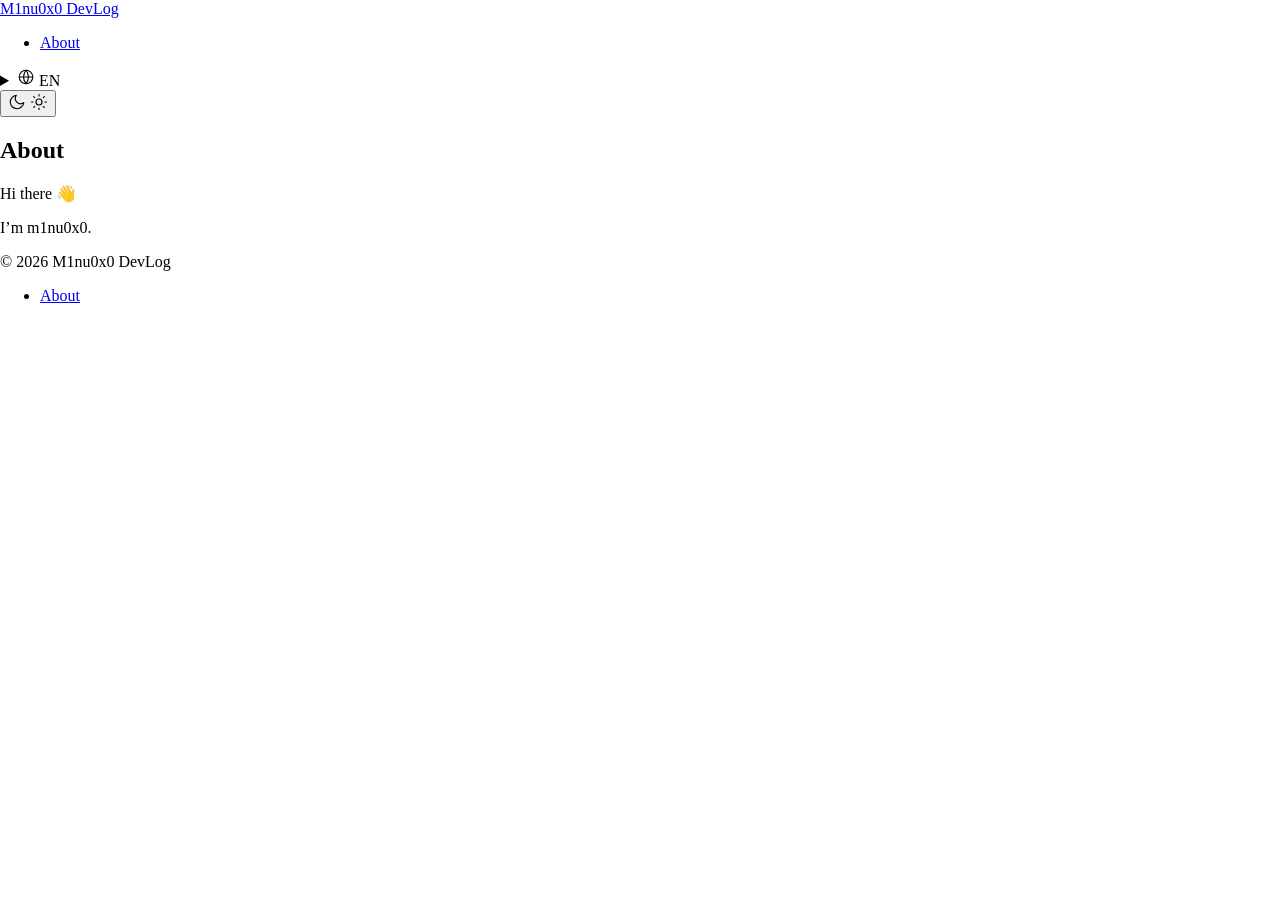
<file: en/about-en/index.html>
<!doctype html>
<html lang="en-US">
<head>
<meta charset="UTF-8">
<meta name="viewport" content="width=device-width, initial-scale=1">
<meta name="color-scheme" content="light dark">
<script>try{var t=localStorage.getItem('mb-theme');if(t==='light'||t==='dark'){document.documentElement.setAttribute('data-theme',t);}}catch(e){}</script>
<meta name='robots' content='index, follow, max-image-preview:large, max-snippet:-1, max-video-preview:-1' />
<link rel="alternate" href="https://blog.m1nu0x0.com/en/about-en/" hreflang="en" />
<link rel="alternate" href="https://blog.m1nu0x0.com/ko/about-ko/" hreflang="ko" />
<link rel="alternate" href="https://blog.m1nu0x0.com/ja/about-ja/" hreflang="ja" />

	<!-- This site is optimized with the Yoast SEO plugin v28.8 - https://yoast.com/product/yoast-seo-wordpress/ -->
	<title>About - M1nu0x0 DevLog</title>
	<link rel="canonical" href="https://blog.m1nu0x0.com/en/about-en/" />
	<meta property="og:locale" content="en_US" />
	<meta property="og:locale:alternate" content="ko_KR" />
	<meta property="og:locale:alternate" content="ja_JP" />
	<meta property="og:type" content="article" />
	<meta property="og:title" content="About - M1nu0x0 DevLog" />
	<meta property="og:description" content="Hi there 👋 I&#8217;m m1nu0x0." />
	<meta property="og:url" content="https://blog.m1nu0x0.com/en/about-en/" />
	<meta property="og:site_name" content="M1nu0x0 DevLog" />
	<meta property="article:modified_time" content="2026-11-12T16:47:27+00:00" />
	<meta name="twitter:card" content="summary_large_image" />
	<script type="application/ld+json" class="yoast-schema-graph">{"@context":"https:\/\/schema.org","@graph":[{"@type":"WebPage","@id":"https:\/\/blog.m1nu0x0.com\/en\/about-en\/","url":"https:\/\/blog.m1nu0x0.com\/en\/about-en\/","name":"About - M1nu0x0 DevLog","isPartOf":{"@id":"https:\/\/blog.m1nu0x0.com\/en\/#website"},"datePublished":"2026-11-12T07:05:27+00:00","dateModified":"2026-11-12T16:47:27+00:00","breadcrumb":{"@id":"https:\/\/blog.m1nu0x0.com\/en\/about-en\/#breadcrumb"},"inLanguage":"en-US","potentialAction":[{"@type":"ReadAction","target":["https:\/\/blog.m1nu0x0.com\/en\/about-en\/"]}]},{"@type":"BreadcrumbList","@id":"https:\/\/blog.m1nu0x0.com\/en\/about-en\/#breadcrumb","itemListElement":[{"@type":"ListItem","position":1,"name":"Home","item":"https:\/\/blog.m1nu0x0.com\/en\/"},{"@type":"ListItem","position":2,"name":"About"}]},{"@type":"WebSite","@id":"https:\/\/blog.m1nu0x0.com\/en\/#website","url":"https:\/\/blog.m1nu0x0.com\/en\/","name":"M1nu0x0 DevLog","description":"","publisher":{"@id":"https:\/\/blog.m1nu0x0.com\/en\/#\/schema\/person\/05aa303d1eec374d1f9a0ea5fa0605a9"},"inLanguage":"en-US"},{"@type":["Person","Organization"],"@id":"https:\/\/blog.m1nu0x0.com\/en\/#\/schema\/person\/05aa303d1eec374d1f9a0ea5fa0605a9","name":"m1nu0x0","image":{"@type":"ImageObject","inLanguage":"en-US","@id":"https:\/\/blog.m1nu0x0.com\/wp-content\/uploads\/2026\/11\/35999676.jpeg","url":"https:\/\/blog.m1nu0x0.com\/wp-content\/uploads\/2026\/11\/35999676.jpeg","contentUrl":"https:\/\/blog.m1nu0x0.com\/wp-content\/uploads\/2026\/11\/35999676.jpeg","width":209,"height":209,"caption":"m1nu0x0"},"logo":{"@id":"https:\/\/blog.m1nu0x0.com\/wp-content\/uploads\/2026\/11\/35999676.jpeg"}}]}</script>
	<!-- / Yoast SEO plugin. -->


<style id="wp-img-auto-sizes-contain-inline-css">
img:is([sizes=auto i],[sizes^="auto," i]){contain-intrinsic-size:3000px 1500px}
/*# sourceURL=wp-img-auto-sizes-contain-inline-css */
</style>
<style id="wp-block-library-inline-css">
:root{--wp-block-synced-color:#7a00df;--wp-block-synced-color--rgb:122,0,223;--wp-bound-block-color:var(--wp-block-synced-color);--wp-editor-canvas-background:#ddd;--wp-admin-theme-color:#007cba;--wp-admin-theme-color--rgb:0,124,186;--wp-admin-theme-color-darker-10:#006ba1;--wp-admin-theme-color-darker-10--rgb:0,107,160.5;--wp-admin-theme-color-darker-20:#005a87;--wp-admin-theme-color-darker-20--rgb:0,90,135;--wp-admin-border-width-focus:2px}@media (min-resolution:192dpi){:root{--wp-admin-border-width-focus:1.5px}}.wp-element-button{cursor:pointer}:root .has-very-light-gray-background-color{background-color:#eee}:root .has-very-dark-gray-background-color{background-color:#313131}:root .has-very-light-gray-color{color:#eee}:root .has-very-dark-gray-color{color:#313131}:root .has-vivid-green-cyan-to-vivid-cyan-blue-gradient-background{background:linear-gradient(135deg,#00d084,#0693e3)}:root .has-purple-crush-gradient-background{background:linear-gradient(135deg,#34e2e4,#4721fb 50%,#ab1dfe)}:root .has-hazy-dawn-gradient-background{background:linear-gradient(135deg,#faaca8,#dad0ec)}:root .has-subdued-olive-gradient-background{background:linear-gradient(135deg,#fafae1,#67a671)}:root .has-atomic-cream-gradient-background{background:linear-gradient(135deg,#fdd79a,#004a59)}:root .has-nightshade-gradient-background{background:linear-gradient(135deg,#330968,#31cdcf)}:root .has-midnight-gradient-background{background:linear-gradient(135deg,#020381,#2874fc)}:root{--wp--preset--font-size--normal:16px;--wp--preset--font-size--huge:42px}.has-regular-font-size{font-size:1em}.has-larger-font-size{font-size:2.625em}.has-normal-font-size{font-size:var(--wp--preset--font-size--normal)}.has-huge-font-size{font-size:var(--wp--preset--font-size--huge)}:root .has-text-align-center{text-align:center}:root .has-text-align-left{text-align:left}:root .has-text-align-right{text-align:right}.has-fit-text{white-space:nowrap!important}#end-resizable-editor-section{display:none}.aligncenter{clear:both}.items-justified-left{justify-content:flex-start}.items-justified-center{justify-content:center}.items-justified-right{justify-content:flex-end}.items-justified-space-between{justify-content:space-between}.screen-reader-text{word-wrap:normal!important;border:0;clip-path:inset(50%);height:1px;margin:-1px;overflow:hidden;padding:0;position:absolute;width:1px;word-break:normal!important}.screen-reader-text:focus{background-color:#ddd;clip-path:none;color:#444;display:block;font-size:1em;height:auto;left:5px;line-height:normal;padding:15px 23px 14px;text-decoration:none;top:5px;width:auto;z-index:100000}html :where(.has-border-color){border-style:solid}html :where([style^=border-color],[style*=";border-color"],[style*="; border-color"]){border-style:solid}html :where([style^=border-top-color],[style*=";border-top-color"],[style*="; border-top-color"]){border-top-style:solid}html :where([style^=border-right-color],[style*=";border-right-color"],[style*="; border-right-color"]){border-right-style:solid}html :where([style^=border-bottom-color],[style*=";border-bottom-color"],[style*="; border-bottom-color"]){border-bottom-style:solid}html :where([style^=border-left-color],[style*=";border-left-color"],[style*="; border-left-color"]){border-left-style:solid}html :where([style^=border-width],[style*=";border-width"],[style*="; border-width"]){border-style:solid}html :where([style^=border-top-width],[style*=";border-top-width"],[style*="; border-top-width"]){border-top-style:solid}html :where([style^=border-right-width],[style*=";border-right-width"],[style*="; border-right-width"]){border-right-style:solid}html :where([style^=border-bottom-width],[style*=";border-bottom-width"],[style*="; border-bottom-width"]){border-bottom-style:solid}html :where([style^=border-left-width],[style*=";border-left-width"],[style*="; border-left-width"]){border-left-style:solid}html :where(img[class*=wp-image-]){height:auto;max-width:100%}:where(figure){margin:0 0 1em}html :where(.is-position-sticky){--wp-admin--admin-bar--position-offset:var(--wp-admin--admin-bar--height,0px)}@media screen and (max-width:600px){html :where(.is-position-sticky){--wp-admin--admin-bar--position-offset:0px}}

/*# sourceURL=/wp-includes/css/dist/block-library/common.min.css */
</style>
<style id="classic-theme-styles-inline-css">
/*! This file is auto-generated */
.wp-block-button__link{color:#fff;background-color:#32373c;border-radius:9999px;box-shadow:none;text-decoration:none;padding:calc(.667em + 2px) calc(1.333em + 2px);font-size:1.125em}.wp-block-file__button{background:#32373c;color:#fff;text-decoration:none}
/*# sourceURL=/wp-includes/css/classic-themes.min.css */
</style>

<style id="global-styles-inline-css">
:root{--wp--preset--aspect-ratio--square: 1;--wp--preset--aspect-ratio--4-3: 4/3;--wp--preset--aspect-ratio--3-4: 3/4;--wp--preset--aspect-ratio--3-2: 3/2;--wp--preset--aspect-ratio--2-3: 2/3;--wp--preset--aspect-ratio--16-9: 16/9;--wp--preset--aspect-ratio--9-16: 9/16;--wp--preset--color--black: #000000;--wp--preset--color--cyan-bluish-gray: #abb8c3;--wp--preset--color--white: #ffffff;--wp--preset--color--pale-pink: #f78da7;--wp--preset--color--vivid-red: #cf2e2e;--wp--preset--color--luminous-vivid-orange: #ff6900;--wp--preset--color--luminous-vivid-amber: #fcb900;--wp--preset--color--light-green-cyan: #7bdcb5;--wp--preset--color--vivid-green-cyan: #00d084;--wp--preset--color--pale-cyan-blue: #8ed1fc;--wp--preset--color--vivid-cyan-blue: #0693e3;--wp--preset--color--vivid-purple: #9b51e0;--wp--preset--gradient--vivid-cyan-blue-to-vivid-purple: linear-gradient(135deg,rgb(6,147,227) 0%,rgb(155,81,224) 100%);--wp--preset--gradient--light-green-cyan-to-vivid-green-cyan: linear-gradient(135deg,rgb(122,220,180) 0%,rgb(0,208,130) 100%);--wp--preset--gradient--luminous-vivid-amber-to-luminous-vivid-orange: linear-gradient(135deg,rgb(252,185,0) 0%,rgb(255,105,0) 100%);--wp--preset--gradient--luminous-vivid-orange-to-vivid-red: linear-gradient(135deg,rgb(255,105,0) 0%,rgb(207,46,46) 100%);--wp--preset--gradient--very-light-gray-to-cyan-bluish-gray: linear-gradient(135deg,rgb(238,238,238) 0%,rgb(169,184,195) 100%);--wp--preset--gradient--cool-to-warm-spectrum: linear-gradient(135deg,rgb(74,234,220) 0%,rgb(151,120,209) 20%,rgb(207,42,186) 40%,rgb(238,44,130) 60%,rgb(251,105,98) 80%,rgb(254,248,76) 100%);--wp--preset--gradient--blush-light-purple: linear-gradient(135deg,rgb(255,206,236) 0%,rgb(152,150,240) 100%);--wp--preset--gradient--blush-bordeaux: linear-gradient(135deg,rgb(254,205,165) 0%,rgb(254,45,45) 50%,rgb(107,0,62) 100%);--wp--preset--gradient--luminous-dusk: linear-gradient(135deg,rgb(255,203,112) 0%,rgb(199,81,192) 50%,rgb(65,88,208) 100%);--wp--preset--gradient--pale-ocean: linear-gradient(135deg,rgb(255,245,203) 0%,rgb(182,227,212) 50%,rgb(51,167,181) 100%);--wp--preset--gradient--electric-grass: linear-gradient(135deg,rgb(202,248,128) 0%,rgb(113,206,126) 100%);--wp--preset--gradient--midnight: linear-gradient(135deg,rgb(2,3,129) 0%,rgb(40,116,252) 100%);--wp--preset--font-size--small: 13px;--wp--preset--font-size--medium: 20px;--wp--preset--font-size--large: 36px;--wp--preset--font-size--x-large: 42px;--wp--preset--spacing--20: 0.44rem;--wp--preset--spacing--30: 0.67rem;--wp--preset--spacing--40: 1rem;--wp--preset--spacing--50: 1.5rem;--wp--preset--spacing--60: 2.25rem;--wp--preset--spacing--70: 3.38rem;--wp--preset--spacing--80: 5.06rem;--wp--preset--shadow--natural: 6px 6px 9px rgba(0, 0, 0, 0.2);--wp--preset--shadow--deep: 12px 12px 50px rgba(0, 0, 0, 0.4);--wp--preset--shadow--sharp: 6px 6px 0px rgba(0, 0, 0, 0.2);--wp--preset--shadow--outlined: 6px 6px 0px -3px rgb(255, 255, 255), 6px 6px rgb(0, 0, 0);--wp--preset--shadow--crisp: 6px 6px 0px rgb(0, 0, 0);}.wp-block-button{--wp--preset--dimension--25: 25%;--wp--preset--dimension--50: 50%;--wp--preset--dimension--75: 75%;--wp--preset--dimension--100: 100%;}:where(body) { margin: 0; }:where(.is-layout-flex){gap: 0.5em;}:where(.is-layout-grid){gap: 0.5em;}body .is-layout-flex{display: flex;}.is-layout-flex{flex-wrap: wrap;align-items: center;}.is-layout-flex > :is(*, div){margin: 0;}body .is-layout-grid{display: grid;}.is-layout-grid > :is(*, div){margin: 0;}body{padding-top: 0px;padding-right: 0px;padding-bottom: 0px;padding-left: 0px;}:root :where(.wp-element-button, .wp-block-button__link){background-color: #32373c;border-width: 0;color: #fff;font-family: inherit;font-size: inherit;font-style: inherit;font-weight: inherit;letter-spacing: inherit;line-height: inherit;padding-top: calc(0.667em + 2px);padding-right: calc(1.333em + 2px);padding-bottom: calc(0.667em + 2px);padding-left: calc(1.333em + 2px);text-decoration: none;text-transform: inherit;}.has-black-color{color: var(--wp--preset--color--black) !important;}.has-cyan-bluish-gray-color{color: var(--wp--preset--color--cyan-bluish-gray) !important;}.has-white-color{color: var(--wp--preset--color--white) !important;}.has-pale-pink-color{color: var(--wp--preset--color--pale-pink) !important;}.has-vivid-red-color{color: var(--wp--preset--color--vivid-red) !important;}.has-luminous-vivid-orange-color{color: var(--wp--preset--color--luminous-vivid-orange) !important;}.has-luminous-vivid-amber-color{color: var(--wp--preset--color--luminous-vivid-amber) !important;}.has-light-green-cyan-color{color: var(--wp--preset--color--light-green-cyan) !important;}.has-vivid-green-cyan-color{color: var(--wp--preset--color--vivid-green-cyan) !important;}.has-pale-cyan-blue-color{color: var(--wp--preset--color--pale-cyan-blue) !important;}.has-vivid-cyan-blue-color{color: var(--wp--preset--color--vivid-cyan-blue) !important;}.has-vivid-purple-color{color: var(--wp--preset--color--vivid-purple) !important;}.has-black-background-color{background-color: var(--wp--preset--color--black) !important;}.has-cyan-bluish-gray-background-color{background-color: var(--wp--preset--color--cyan-bluish-gray) !important;}.has-white-background-color{background-color: var(--wp--preset--color--white) !important;}.has-pale-pink-background-color{background-color: var(--wp--preset--color--pale-pink) !important;}.has-vivid-red-background-color{background-color: var(--wp--preset--color--vivid-red) !important;}.has-luminous-vivid-orange-background-color{background-color: var(--wp--preset--color--luminous-vivid-orange) !important;}.has-luminous-vivid-amber-background-color{background-color: var(--wp--preset--color--luminous-vivid-amber) !important;}.has-light-green-cyan-background-color{background-color: var(--wp--preset--color--light-green-cyan) !important;}.has-vivid-green-cyan-background-color{background-color: var(--wp--preset--color--vivid-green-cyan) !important;}.has-pale-cyan-blue-background-color{background-color: var(--wp--preset--color--pale-cyan-blue) !important;}.has-vivid-cyan-blue-background-color{background-color: var(--wp--preset--color--vivid-cyan-blue) !important;}.has-vivid-purple-background-color{background-color: var(--wp--preset--color--vivid-purple) !important;}.has-black-border-color{border-color: var(--wp--preset--color--black) !important;}.has-cyan-bluish-gray-border-color{border-color: var(--wp--preset--color--cyan-bluish-gray) !important;}.has-white-border-color{border-color: var(--wp--preset--color--white) !important;}.has-pale-pink-border-color{border-color: var(--wp--preset--color--pale-pink) !important;}.has-vivid-red-border-color{border-color: var(--wp--preset--color--vivid-red) !important;}.has-luminous-vivid-orange-border-color{border-color: var(--wp--preset--color--luminous-vivid-orange) !important;}.has-luminous-vivid-amber-border-color{border-color: var(--wp--preset--color--luminous-vivid-amber) !important;}.has-light-green-cyan-border-color{border-color: var(--wp--preset--color--light-green-cyan) !important;}.has-vivid-green-cyan-border-color{border-color: var(--wp--preset--color--vivid-green-cyan) !important;}.has-pale-cyan-blue-border-color{border-color: var(--wp--preset--color--pale-cyan-blue) !important;}.has-vivid-cyan-blue-border-color{border-color: var(--wp--preset--color--vivid-cyan-blue) !important;}.has-vivid-purple-border-color{border-color: var(--wp--preset--color--vivid-purple) !important;}.has-vivid-cyan-blue-to-vivid-purple-gradient-background{background: var(--wp--preset--gradient--vivid-cyan-blue-to-vivid-purple) !important;}.has-light-green-cyan-to-vivid-green-cyan-gradient-background{background: var(--wp--preset--gradient--light-green-cyan-to-vivid-green-cyan) !important;}.has-luminous-vivid-amber-to-luminous-vivid-orange-gradient-background{background: var(--wp--preset--gradient--luminous-vivid-amber-to-luminous-vivid-orange) !important;}.has-luminous-vivid-orange-to-vivid-red-gradient-background{background: var(--wp--preset--gradient--luminous-vivid-orange-to-vivid-red) !important;}.has-very-light-gray-to-cyan-bluish-gray-gradient-background{background: var(--wp--preset--gradient--very-light-gray-to-cyan-bluish-gray) !important;}.has-cool-to-warm-spectrum-gradient-background{background: var(--wp--preset--gradient--cool-to-warm-spectrum) !important;}.has-blush-light-purple-gradient-background{background: var(--wp--preset--gradient--blush-light-purple) !important;}.has-blush-bordeaux-gradient-background{background: var(--wp--preset--gradient--blush-bordeaux) !important;}.has-luminous-dusk-gradient-background{background: var(--wp--preset--gradient--luminous-dusk) !important;}.has-pale-ocean-gradient-background{background: var(--wp--preset--gradient--pale-ocean) !important;}.has-electric-grass-gradient-background{background: var(--wp--preset--gradient--electric-grass) !important;}.has-midnight-gradient-background{background: var(--wp--preset--gradient--midnight) !important;}.has-small-font-size{font-size: var(--wp--preset--font-size--small) !important;}.has-medium-font-size{font-size: var(--wp--preset--font-size--medium) !important;}.has-large-font-size{font-size: var(--wp--preset--font-size--large) !important;}.has-x-large-font-size{font-size: var(--wp--preset--font-size--x-large) !important;}
/*# sourceURL=global-styles-inline-css */
</style>

<link rel='stylesheet' id='mb-wanted-sans-css' href='https://blog.m1nu0x0.com/wp-content/themes/minimal-blog/assets/fonts/wanted-sans/wanted-sans.css?ver=1.0.3' media='all' />
<link rel='stylesheet' id='mb-style-css' href='https://blog.m1nu0x0.com/wp-content/themes/minimal-blog/style.css?ver=1794501256' media='all' />
<link rel='stylesheet' id='wp-block-paragraph-css' href='https://blog.m1nu0x0.com/wp-includes/blocks/paragraph/style.min.css?ver=7.1.4' media='all' />
</head>
<body class="wp-singular page-template-default page page-id-12 wp-embed-responsive wp-theme-minimal-blog is-reading">
<a class="skip-link screen-reader-text" href="#content">Skip to content</a>


<div class="wrap">
	<header class="site-header">
		<a class="site-title" href="https://blog.m1nu0x0.com/en/" rel="home">M1nu0x0 DevLog</a>

		<nav class="site-nav" aria-label="Main menu">
			<ul id="menu-en" class="menu"><li id="menu-item-35" class="menu-item menu-item-type-post_type menu-item-object-page current-menu-item page_item page-item-12 current_page_item menu-item-35"><a href="https://blog.m1nu0x0.com/en/about-en/" aria-current="page">About</a></li>
</ul>
			<div class="header-actions">
					<details class="lang-switch" data-lang-switch>
		<summary class="lang-current">
			<svg class="icon icon-globe " width="18" height="18" viewBox="0 0 24 24" fill="none" stroke="currentColor" stroke-width="1.5" stroke-linecap="round" stroke-linejoin="round" aria-hidden="true" focusable="false"><circle cx="12" cy="12" r="9"/><path d="M3 12h18"/><path d="M12 3a14 14 0 0 1 0 18a14 14 0 0 1 0-18z"/></svg>			<span aria-hidden="true">EN</span>
			<span class="screen-reader-text">English</span>
		</summary>
		<ul class="lang-menu">
							<li>
					<a
						href="https://blog.m1nu0x0.com/en/about-en/"
						hreflang="en-US"
						lang="en"
						aria-current="true"					>
						<span>English</span>
													<svg class="icon icon-check " width="18" height="18" viewBox="0 0 24 24" fill="none" stroke="currentColor" stroke-width="1.5" stroke-linecap="round" stroke-linejoin="round" aria-hidden="true" focusable="false"><path d="M20 6L9 17l-5-5"/></svg>											</a>
				</li>
							<li>
					<a
						href="https://blog.m1nu0x0.com/ko/about-ko/"
						hreflang="ko-KR"
						lang="ko"
											>
						<span>한국어</span>
											</a>
				</li>
							<li>
					<a
						href="https://blog.m1nu0x0.com/ja/about-ja/"
						hreflang="ja"
						lang="ja"
											>
						<span>日本語</span>
											</a>
				</li>
					</ul>
	</details>
									<button class="search-chip" type="button" data-search-open hidden aria-keyshortcuts="Meta+K Control+K" aria-label="Open search">
					<svg class="icon icon-search " width="18" height="18" viewBox="0 0 24 24" fill="none" stroke="currentColor" stroke-width="1.5" stroke-linecap="round" stroke-linejoin="round" aria-hidden="true" focusable="false"><circle cx="11" cy="11" r="7"/><path d="M20 20l-3.5-3.5"/></svg>					<span class="label" aria-hidden="true">Search</span>
					<kbd aria-hidden="true" data-shortcut-label>⌘K</kbd>
				</button>
				<button class="icon-btn theme-toggle" type="button" data-theme-toggle aria-label="Switch to dark mode">
					<svg class="icon icon-moon " width="18" height="18" viewBox="0 0 24 24" fill="none" stroke="currentColor" stroke-width="1.5" stroke-linecap="round" stroke-linejoin="round" aria-hidden="true" focusable="false"><path d="M21 12.8A9 9 0 1 1 11.2 3a7 7 0 0 0 9.8 9.8z"/></svg>					<svg class="icon icon-sun " width="18" height="18" viewBox="0 0 24 24" fill="none" stroke="currentColor" stroke-width="1.5" stroke-linecap="round" stroke-linejoin="round" aria-hidden="true" focusable="false"><circle cx="12" cy="12" r="4"/><path d="M12 2v2M12 20v2M4.9 4.9l1.4 1.4M17.7 17.7l1.4 1.4M2 12h2M20 12h2M4.9 19.1l1.4-1.4M17.7 6.3l1.4-1.4"/></svg>				</button>
			</div>
		</nav>
	</header>
</div>

<dialog class="search-dialog" aria-labelledby="search-title" data-search-dialog>
	<h2 id="search-title" class="screen-reader-text">Search posts</h2>

	<form class="search-bar" role="search" data-search-form>
		<svg class="icon icon-search " width="18" height="18" viewBox="0 0 24 24" fill="none" stroke="currentColor" stroke-width="1.5" stroke-linecap="round" stroke-linejoin="round" aria-hidden="true" focusable="false"><circle cx="11" cy="11" r="7"/><path d="M20 20l-3.5-3.5"/></svg>		<label for="search-q" class="screen-reader-text">Search terms</label>
		<input id="search-q" type="search" autocomplete="off" placeholder="Search titles, tags and text" data-search-input aria-controls="search-results" aria-autocomplete="list">
		<button class="search-close" type="button" data-search-close aria-label="Close search"><kbd>esc</kbd></button>
	</form>

	<div class="search-body">
		
		<p class="search-section-label" data-search-label aria-live="polite">Recent posts</p>

		<ul class="search-results" id="search-results" role="listbox" aria-label="Search results" data-search-results>
					</ul>

		<div class="search-empty" data-search-empty hidden>
			<p data-search-empty-title></p>
			<p class="muted" data-search-empty-hint></p>
		</div>
	</div>

	<div class="search-foot" aria-hidden="true">
		<span><kbd>↑ ↓</kbd> move</span>
		<span><kbd>↵</kbd> open</span>
		<span><kbd>esc</kbd> close</span>
	</div>
</dialog>
	<div class="single-layout">
		<main id="content" class="entry">
			<article id="post-12" class="post-12 page type-page status-publish hentry">
				<h1 class="entry-title">About</h1>

				<div class="prose" data-prose>
					
<p class="wp-block-paragraph">Hi there 👋</p>



<p class="wp-block-paragraph">I&#8217;m m1nu0x0.</p>



<p class="is-style-default wp-block-paragraph"></p>



<p class="wp-block-paragraph"></p>
				</div>
			</article>
		</main>
	</div>
	<div class="wrap">
	<footer class="site-footer">
		<span>&copy; 2026 M1nu0x0 DevLog</span>
		<nav aria-label="Footer links">
			<ul id="menu-en-1" class="menu"><li class="menu-item menu-item-type-post_type menu-item-object-page current-menu-item page_item page-item-12 current_page_item menu-item-35"><a href="https://blog.m1nu0x0.com/en/about-en/" aria-current="page">About</a></li>
</ul>		</nav>
	</footer>
</div>

<script type="speculationrules">
{"prefetch":[{"source":"document","where":{"and":[{"href_matches":"/*"},{"not":{"href_matches":["/wp-*.php","/wp-admin/*","/wp-content/uploads/*","/wp-content/*","/wp-content/plugins/*","/wp-content/themes/minimal-blog/*","/*\\?(.+)"]}},{"not":{"selector_matches":"a[rel~=\"nofollow\"]"}},{"not":{"selector_matches":".no-prefetch, .no-prefetch a"}}]},"eagerness":"conservative"}]}
</script>
<script id="mb-theme-js-extra">
var mbTheme = {"searchIndex":"https://blog.m1nu0x0.com/search-index.json","lang":"en","i18n":{"toLight":"Switch to light mode","toDark":"Switch to dark mode","results":"%d results","recent":"Recent posts","noResult":"No posts match \u2018%s\u2019","noHint":"Try other words, or pick a tag","copy":"Copy","copied":"Copied"}};
//# sourceURL=mb-theme-js-extra
</script>
<script data-wp-strategy="defer" defer id="mb-theme-js" src="https://blog.m1nu0x0.com/wp-content/themes/minimal-blog/assets/js/theme.js?ver=1794502574"></script>
</body>
</html>
</file>
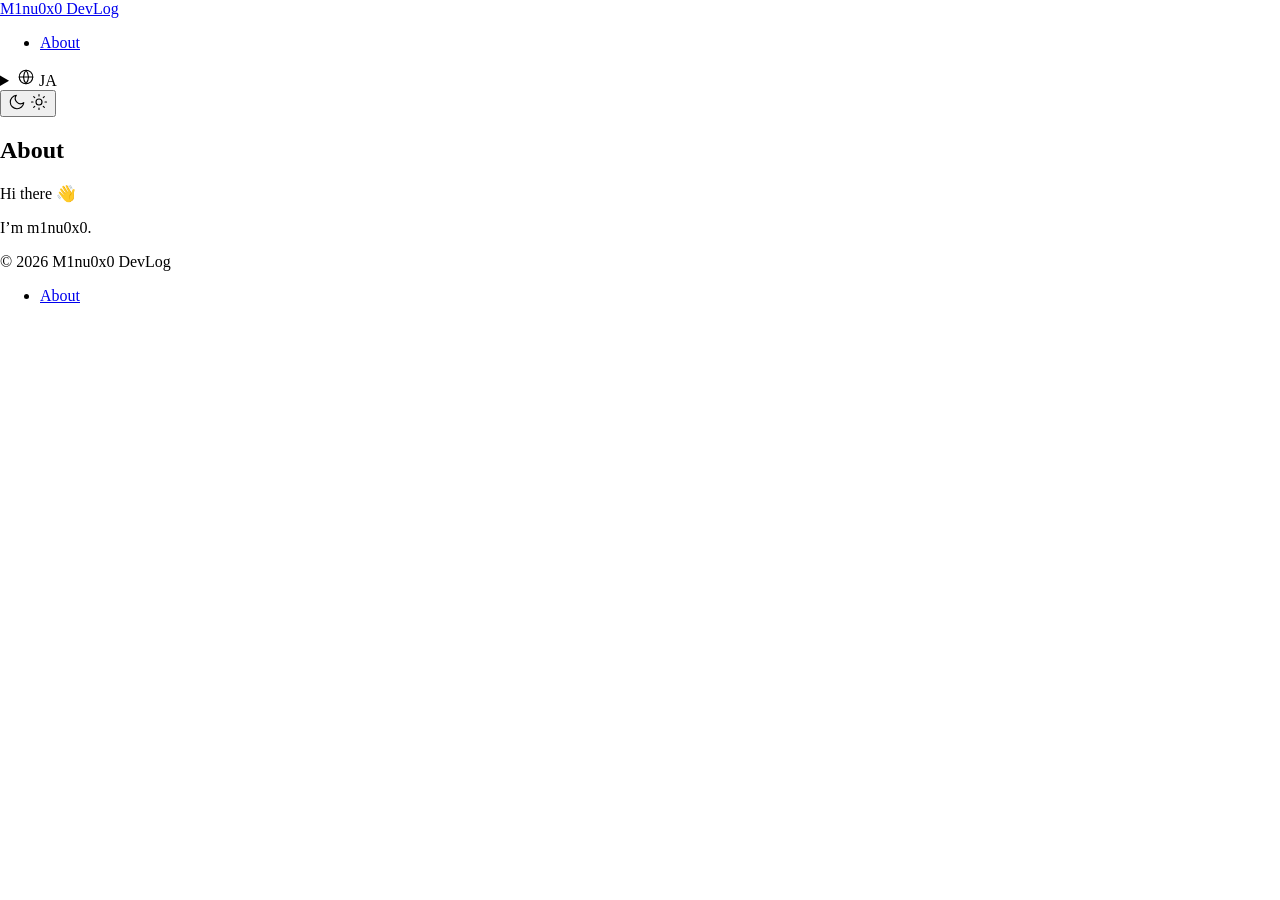
<file: ja/about-ja/index.html>
<!doctype html>
<html lang="ja">
<head>
<meta charset="UTF-8">
<meta name="viewport" content="width=device-width, initial-scale=1">
<meta name="color-scheme" content="light dark">
<script>try{var t=localStorage.getItem('mb-theme');if(t==='light'||t==='dark'){document.documentElement.setAttribute('data-theme',t);}}catch(e){}</script>
<meta name='robots' content='index, follow, max-image-preview:large, max-snippet:-1, max-video-preview:-1' />
<link rel="alternate" href="https://blog.m1nu0x0.com/en/about-en/" hreflang="en" />
<link rel="alternate" href="https://blog.m1nu0x0.com/ko/about-ko/" hreflang="ko" />
<link rel="alternate" href="https://blog.m1nu0x0.com/ja/about-ja/" hreflang="ja" />

	<!-- This site is optimized with the Yoast SEO plugin v28.8 - https://yoast.com/product/yoast-seo-wordpress/ -->
	<title>About - M1nu0x0 DevLog</title>
	<link rel="canonical" href="https://blog.m1nu0x0.com/ja/about-ja/" />
	<meta property="og:locale" content="ja_JP" />
	<meta property="og:locale:alternate" content="en_US" />
	<meta property="og:locale:alternate" content="ko_KR" />
	<meta property="og:type" content="article" />
	<meta property="og:title" content="About - M1nu0x0 DevLog" />
	<meta property="og:description" content="Hi there 👋 I&#8217;m m1nu0x0." />
	<meta property="og:url" content="https://blog.m1nu0x0.com/ja/about-ja/" />
	<meta property="og:site_name" content="M1nu0x0 DevLog" />
	<meta property="article:modified_time" content="2026-11-12T16:47:31+00:00" />
	<meta name="twitter:card" content="summary_large_image" />
	<meta name="twitter:label1" content="推定読み取り時間" />
	<meta name="twitter:data1" content="1分" />
	<script type="application/ld+json" class="yoast-schema-graph">{"@context":"https:\/\/schema.org","@graph":[{"@type":"WebPage","@id":"https:\/\/blog.m1nu0x0.com\/ja\/about-ja\/","url":"https:\/\/blog.m1nu0x0.com\/ja\/about-ja\/","name":"About - M1nu0x0 DevLog","isPartOf":{"@id":"https:\/\/blog.m1nu0x0.com\/ja\/#website"},"datePublished":"2026-11-12T15:32:33+00:00","dateModified":"2026-11-12T16:47:31+00:00","breadcrumb":{"@id":"https:\/\/blog.m1nu0x0.com\/ja\/about-ja\/#breadcrumb"},"inLanguage":"ja","potentialAction":[{"@type":"ReadAction","target":["https:\/\/blog.m1nu0x0.com\/ja\/about-ja\/"]}]},{"@type":"BreadcrumbList","@id":"https:\/\/blog.m1nu0x0.com\/ja\/about-ja\/#breadcrumb","itemListElement":[{"@type":"ListItem","position":1,"name":"Home","item":"https:\/\/blog.m1nu0x0.com\/ja\/"},{"@type":"ListItem","position":2,"name":"About"}]},{"@type":"WebSite","@id":"https:\/\/blog.m1nu0x0.com\/ja\/#website","url":"https:\/\/blog.m1nu0x0.com\/ja\/","name":"M1nu0x0 DevLog","description":"","publisher":{"@id":"https:\/\/blog.m1nu0x0.com\/ja\/#\/schema\/person\/05aa303d1eec374d1f9a0ea5fa0605a9"},"inLanguage":"ja"},{"@type":["Person","Organization"],"@id":"https:\/\/blog.m1nu0x0.com\/ja\/#\/schema\/person\/05aa303d1eec374d1f9a0ea5fa0605a9","name":"m1nu0x0","image":{"@type":"ImageObject","inLanguage":"ja","@id":"https:\/\/blog.m1nu0x0.com\/wp-content\/uploads\/2026\/11\/35999676.jpeg","url":"https:\/\/blog.m1nu0x0.com\/wp-content\/uploads\/2026\/11\/35999676.jpeg","contentUrl":"https:\/\/blog.m1nu0x0.com\/wp-content\/uploads\/2026\/11\/35999676.jpeg","width":209,"height":209,"caption":"m1nu0x0"},"logo":{"@id":"https:\/\/blog.m1nu0x0.com\/wp-content\/uploads\/2026\/11\/35999676.jpeg"}}]}</script>
	<!-- / Yoast SEO plugin. -->


<style id="wp-img-auto-sizes-contain-inline-css">
img:is([sizes=auto i],[sizes^="auto," i]){contain-intrinsic-size:3000px 1500px}
/*# sourceURL=wp-img-auto-sizes-contain-inline-css */
</style>
<style id="wp-block-library-inline-css">
:root{--wp-block-synced-color:#7a00df;--wp-block-synced-color--rgb:122,0,223;--wp-bound-block-color:var(--wp-block-synced-color);--wp-editor-canvas-background:#ddd;--wp-admin-theme-color:#007cba;--wp-admin-theme-color--rgb:0,124,186;--wp-admin-theme-color-darker-10:#006ba1;--wp-admin-theme-color-darker-10--rgb:0,107,160.5;--wp-admin-theme-color-darker-20:#005a87;--wp-admin-theme-color-darker-20--rgb:0,90,135;--wp-admin-border-width-focus:2px}@media (min-resolution:192dpi){:root{--wp-admin-border-width-focus:1.5px}}.wp-element-button{cursor:pointer}:root .has-very-light-gray-background-color{background-color:#eee}:root .has-very-dark-gray-background-color{background-color:#313131}:root .has-very-light-gray-color{color:#eee}:root .has-very-dark-gray-color{color:#313131}:root .has-vivid-green-cyan-to-vivid-cyan-blue-gradient-background{background:linear-gradient(135deg,#00d084,#0693e3)}:root .has-purple-crush-gradient-background{background:linear-gradient(135deg,#34e2e4,#4721fb 50%,#ab1dfe)}:root .has-hazy-dawn-gradient-background{background:linear-gradient(135deg,#faaca8,#dad0ec)}:root .has-subdued-olive-gradient-background{background:linear-gradient(135deg,#fafae1,#67a671)}:root .has-atomic-cream-gradient-background{background:linear-gradient(135deg,#fdd79a,#004a59)}:root .has-nightshade-gradient-background{background:linear-gradient(135deg,#330968,#31cdcf)}:root .has-midnight-gradient-background{background:linear-gradient(135deg,#020381,#2874fc)}:root{--wp--preset--font-size--normal:16px;--wp--preset--font-size--huge:42px}.has-regular-font-size{font-size:1em}.has-larger-font-size{font-size:2.625em}.has-normal-font-size{font-size:var(--wp--preset--font-size--normal)}.has-huge-font-size{font-size:var(--wp--preset--font-size--huge)}:root .has-text-align-center{text-align:center}:root .has-text-align-left{text-align:left}:root .has-text-align-right{text-align:right}.has-fit-text{white-space:nowrap!important}#end-resizable-editor-section{display:none}.aligncenter{clear:both}.items-justified-left{justify-content:flex-start}.items-justified-center{justify-content:center}.items-justified-right{justify-content:flex-end}.items-justified-space-between{justify-content:space-between}.screen-reader-text{word-wrap:normal!important;border:0;clip-path:inset(50%);height:1px;margin:-1px;overflow:hidden;padding:0;position:absolute;width:1px;word-break:normal!important}.screen-reader-text:focus{background-color:#ddd;clip-path:none;color:#444;display:block;font-size:1em;height:auto;left:5px;line-height:normal;padding:15px 23px 14px;text-decoration:none;top:5px;width:auto;z-index:100000}html :where(.has-border-color){border-style:solid}html :where([style^=border-color],[style*=";border-color"],[style*="; border-color"]){border-style:solid}html :where([style^=border-top-color],[style*=";border-top-color"],[style*="; border-top-color"]){border-top-style:solid}html :where([style^=border-right-color],[style*=";border-right-color"],[style*="; border-right-color"]){border-right-style:solid}html :where([style^=border-bottom-color],[style*=";border-bottom-color"],[style*="; border-bottom-color"]){border-bottom-style:solid}html :where([style^=border-left-color],[style*=";border-left-color"],[style*="; border-left-color"]){border-left-style:solid}html :where([style^=border-width],[style*=";border-width"],[style*="; border-width"]){border-style:solid}html :where([style^=border-top-width],[style*=";border-top-width"],[style*="; border-top-width"]){border-top-style:solid}html :where([style^=border-right-width],[style*=";border-right-width"],[style*="; border-right-width"]){border-right-style:solid}html :where([style^=border-bottom-width],[style*=";border-bottom-width"],[style*="; border-bottom-width"]){border-bottom-style:solid}html :where([style^=border-left-width],[style*=";border-left-width"],[style*="; border-left-width"]){border-left-style:solid}html :where(img[class*=wp-image-]){height:auto;max-width:100%}:where(figure){margin:0 0 1em}html :where(.is-position-sticky){--wp-admin--admin-bar--position-offset:var(--wp-admin--admin-bar--height,0px)}@media screen and (max-width:600px){html :where(.is-position-sticky){--wp-admin--admin-bar--position-offset:0px}}

/*# sourceURL=/wp-includes/css/dist/block-library/common.min.css */
</style>
<style id="classic-theme-styles-inline-css">
/*! This file is auto-generated */
.wp-block-button__link{color:#fff;background-color:#32373c;border-radius:9999px;box-shadow:none;text-decoration:none;padding:calc(.667em + 2px) calc(1.333em + 2px);font-size:1.125em}.wp-block-file__button{background:#32373c;color:#fff;text-decoration:none}
/*# sourceURL=/wp-includes/css/classic-themes.min.css */
</style>

<style id="global-styles-inline-css">
:root{--wp--preset--aspect-ratio--square: 1;--wp--preset--aspect-ratio--4-3: 4/3;--wp--preset--aspect-ratio--3-4: 3/4;--wp--preset--aspect-ratio--3-2: 3/2;--wp--preset--aspect-ratio--2-3: 2/3;--wp--preset--aspect-ratio--16-9: 16/9;--wp--preset--aspect-ratio--9-16: 9/16;--wp--preset--color--black: #000000;--wp--preset--color--cyan-bluish-gray: #abb8c3;--wp--preset--color--white: #ffffff;--wp--preset--color--pale-pink: #f78da7;--wp--preset--color--vivid-red: #cf2e2e;--wp--preset--color--luminous-vivid-orange: #ff6900;--wp--preset--color--luminous-vivid-amber: #fcb900;--wp--preset--color--light-green-cyan: #7bdcb5;--wp--preset--color--vivid-green-cyan: #00d084;--wp--preset--color--pale-cyan-blue: #8ed1fc;--wp--preset--color--vivid-cyan-blue: #0693e3;--wp--preset--color--vivid-purple: #9b51e0;--wp--preset--gradient--vivid-cyan-blue-to-vivid-purple: linear-gradient(135deg,rgb(6,147,227) 0%,rgb(155,81,224) 100%);--wp--preset--gradient--light-green-cyan-to-vivid-green-cyan: linear-gradient(135deg,rgb(122,220,180) 0%,rgb(0,208,130) 100%);--wp--preset--gradient--luminous-vivid-amber-to-luminous-vivid-orange: linear-gradient(135deg,rgb(252,185,0) 0%,rgb(255,105,0) 100%);--wp--preset--gradient--luminous-vivid-orange-to-vivid-red: linear-gradient(135deg,rgb(255,105,0) 0%,rgb(207,46,46) 100%);--wp--preset--gradient--very-light-gray-to-cyan-bluish-gray: linear-gradient(135deg,rgb(238,238,238) 0%,rgb(169,184,195) 100%);--wp--preset--gradient--cool-to-warm-spectrum: linear-gradient(135deg,rgb(74,234,220) 0%,rgb(151,120,209) 20%,rgb(207,42,186) 40%,rgb(238,44,130) 60%,rgb(251,105,98) 80%,rgb(254,248,76) 100%);--wp--preset--gradient--blush-light-purple: linear-gradient(135deg,rgb(255,206,236) 0%,rgb(152,150,240) 100%);--wp--preset--gradient--blush-bordeaux: linear-gradient(135deg,rgb(254,205,165) 0%,rgb(254,45,45) 50%,rgb(107,0,62) 100%);--wp--preset--gradient--luminous-dusk: linear-gradient(135deg,rgb(255,203,112) 0%,rgb(199,81,192) 50%,rgb(65,88,208) 100%);--wp--preset--gradient--pale-ocean: linear-gradient(135deg,rgb(255,245,203) 0%,rgb(182,227,212) 50%,rgb(51,167,181) 100%);--wp--preset--gradient--electric-grass: linear-gradient(135deg,rgb(202,248,128) 0%,rgb(113,206,126) 100%);--wp--preset--gradient--midnight: linear-gradient(135deg,rgb(2,3,129) 0%,rgb(40,116,252) 100%);--wp--preset--font-size--small: 13px;--wp--preset--font-size--medium: 20px;--wp--preset--font-size--large: 36px;--wp--preset--font-size--x-large: 42px;--wp--preset--spacing--20: 0.44rem;--wp--preset--spacing--30: 0.67rem;--wp--preset--spacing--40: 1rem;--wp--preset--spacing--50: 1.5rem;--wp--preset--spacing--60: 2.25rem;--wp--preset--spacing--70: 3.38rem;--wp--preset--spacing--80: 5.06rem;--wp--preset--shadow--natural: 6px 6px 9px rgba(0, 0, 0, 0.2);--wp--preset--shadow--deep: 12px 12px 50px rgba(0, 0, 0, 0.4);--wp--preset--shadow--sharp: 6px 6px 0px rgba(0, 0, 0, 0.2);--wp--preset--shadow--outlined: 6px 6px 0px -3px rgb(255, 255, 255), 6px 6px rgb(0, 0, 0);--wp--preset--shadow--crisp: 6px 6px 0px rgb(0, 0, 0);}.wp-block-button{--wp--preset--dimension--25: 25%;--wp--preset--dimension--50: 50%;--wp--preset--dimension--75: 75%;--wp--preset--dimension--100: 100%;}:where(body) { margin: 0; }:where(.is-layout-flex){gap: 0.5em;}:where(.is-layout-grid){gap: 0.5em;}body .is-layout-flex{display: flex;}.is-layout-flex{flex-wrap: wrap;align-items: center;}.is-layout-flex > :is(*, div){margin: 0;}body .is-layout-grid{display: grid;}.is-layout-grid > :is(*, div){margin: 0;}body{padding-top: 0px;padding-right: 0px;padding-bottom: 0px;padding-left: 0px;}:root :where(.wp-element-button, .wp-block-button__link){background-color: #32373c;border-width: 0;color: #fff;font-family: inherit;font-size: inherit;font-style: inherit;font-weight: inherit;letter-spacing: inherit;line-height: inherit;padding-top: calc(0.667em + 2px);padding-right: calc(1.333em + 2px);padding-bottom: calc(0.667em + 2px);padding-left: calc(1.333em + 2px);text-decoration: none;text-transform: inherit;}.has-black-color{color: var(--wp--preset--color--black) !important;}.has-cyan-bluish-gray-color{color: var(--wp--preset--color--cyan-bluish-gray) !important;}.has-white-color{color: var(--wp--preset--color--white) !important;}.has-pale-pink-color{color: var(--wp--preset--color--pale-pink) !important;}.has-vivid-red-color{color: var(--wp--preset--color--vivid-red) !important;}.has-luminous-vivid-orange-color{color: var(--wp--preset--color--luminous-vivid-orange) !important;}.has-luminous-vivid-amber-color{color: var(--wp--preset--color--luminous-vivid-amber) !important;}.has-light-green-cyan-color{color: var(--wp--preset--color--light-green-cyan) !important;}.has-vivid-green-cyan-color{color: var(--wp--preset--color--vivid-green-cyan) !important;}.has-pale-cyan-blue-color{color: var(--wp--preset--color--pale-cyan-blue) !important;}.has-vivid-cyan-blue-color{color: var(--wp--preset--color--vivid-cyan-blue) !important;}.has-vivid-purple-color{color: var(--wp--preset--color--vivid-purple) !important;}.has-black-background-color{background-color: var(--wp--preset--color--black) !important;}.has-cyan-bluish-gray-background-color{background-color: var(--wp--preset--color--cyan-bluish-gray) !important;}.has-white-background-color{background-color: var(--wp--preset--color--white) !important;}.has-pale-pink-background-color{background-color: var(--wp--preset--color--pale-pink) !important;}.has-vivid-red-background-color{background-color: var(--wp--preset--color--vivid-red) !important;}.has-luminous-vivid-orange-background-color{background-color: var(--wp--preset--color--luminous-vivid-orange) !important;}.has-luminous-vivid-amber-background-color{background-color: var(--wp--preset--color--luminous-vivid-amber) !important;}.has-light-green-cyan-background-color{background-color: var(--wp--preset--color--light-green-cyan) !important;}.has-vivid-green-cyan-background-color{background-color: var(--wp--preset--color--vivid-green-cyan) !important;}.has-pale-cyan-blue-background-color{background-color: var(--wp--preset--color--pale-cyan-blue) !important;}.has-vivid-cyan-blue-background-color{background-color: var(--wp--preset--color--vivid-cyan-blue) !important;}.has-vivid-purple-background-color{background-color: var(--wp--preset--color--vivid-purple) !important;}.has-black-border-color{border-color: var(--wp--preset--color--black) !important;}.has-cyan-bluish-gray-border-color{border-color: var(--wp--preset--color--cyan-bluish-gray) !important;}.has-white-border-color{border-color: var(--wp--preset--color--white) !important;}.has-pale-pink-border-color{border-color: var(--wp--preset--color--pale-pink) !important;}.has-vivid-red-border-color{border-color: var(--wp--preset--color--vivid-red) !important;}.has-luminous-vivid-orange-border-color{border-color: var(--wp--preset--color--luminous-vivid-orange) !important;}.has-luminous-vivid-amber-border-color{border-color: var(--wp--preset--color--luminous-vivid-amber) !important;}.has-light-green-cyan-border-color{border-color: var(--wp--preset--color--light-green-cyan) !important;}.has-vivid-green-cyan-border-color{border-color: var(--wp--preset--color--vivid-green-cyan) !important;}.has-pale-cyan-blue-border-color{border-color: var(--wp--preset--color--pale-cyan-blue) !important;}.has-vivid-cyan-blue-border-color{border-color: var(--wp--preset--color--vivid-cyan-blue) !important;}.has-vivid-purple-border-color{border-color: var(--wp--preset--color--vivid-purple) !important;}.has-vivid-cyan-blue-to-vivid-purple-gradient-background{background: var(--wp--preset--gradient--vivid-cyan-blue-to-vivid-purple) !important;}.has-light-green-cyan-to-vivid-green-cyan-gradient-background{background: var(--wp--preset--gradient--light-green-cyan-to-vivid-green-cyan) !important;}.has-luminous-vivid-amber-to-luminous-vivid-orange-gradient-background{background: var(--wp--preset--gradient--luminous-vivid-amber-to-luminous-vivid-orange) !important;}.has-luminous-vivid-orange-to-vivid-red-gradient-background{background: var(--wp--preset--gradient--luminous-vivid-orange-to-vivid-red) !important;}.has-very-light-gray-to-cyan-bluish-gray-gradient-background{background: var(--wp--preset--gradient--very-light-gray-to-cyan-bluish-gray) !important;}.has-cool-to-warm-spectrum-gradient-background{background: var(--wp--preset--gradient--cool-to-warm-spectrum) !important;}.has-blush-light-purple-gradient-background{background: var(--wp--preset--gradient--blush-light-purple) !important;}.has-blush-bordeaux-gradient-background{background: var(--wp--preset--gradient--blush-bordeaux) !important;}.has-luminous-dusk-gradient-background{background: var(--wp--preset--gradient--luminous-dusk) !important;}.has-pale-ocean-gradient-background{background: var(--wp--preset--gradient--pale-ocean) !important;}.has-electric-grass-gradient-background{background: var(--wp--preset--gradient--electric-grass) !important;}.has-midnight-gradient-background{background: var(--wp--preset--gradient--midnight) !important;}.has-small-font-size{font-size: var(--wp--preset--font-size--small) !important;}.has-medium-font-size{font-size: var(--wp--preset--font-size--medium) !important;}.has-large-font-size{font-size: var(--wp--preset--font-size--large) !important;}.has-x-large-font-size{font-size: var(--wp--preset--font-size--x-large) !important;}
/*# sourceURL=global-styles-inline-css */
</style>

<link rel='stylesheet' id='mb-wanted-sans-css' href='https://blog.m1nu0x0.com/wp-content/themes/minimal-blog/assets/fonts/wanted-sans/wanted-sans.css?ver=1.0.3' media='all' />
<link rel='stylesheet' id='mb-style-css' href='https://blog.m1nu0x0.com/wp-content/themes/minimal-blog/style.css?ver=1794501256' media='all' />
<link rel='stylesheet' id='wp-block-paragraph-css' href='https://blog.m1nu0x0.com/wp-includes/blocks/paragraph/style.min.css?ver=7.1.4' media='all' />
</head>
<body class="wp-singular page-template-default page page-id-22 wp-embed-responsive wp-theme-minimal-blog is-reading">
<a class="skip-link screen-reader-text" href="#content">本文へスキップ</a>


<div class="wrap">
	<header class="site-header">
		<a class="site-title" href="https://blog.m1nu0x0.com/ja/" rel="home">M1nu0x0 DevLog</a>

		<nav class="site-nav" aria-label="メインメニュー">
			<ul id="menu-ja" class="menu"><li id="menu-item-33" class="menu-item menu-item-type-post_type menu-item-object-page current-menu-item page_item page-item-22 current_page_item menu-item-33"><a href="https://blog.m1nu0x0.com/ja/about-ja/" aria-current="page">About</a></li>
</ul>
			<div class="header-actions">
					<details class="lang-switch" data-lang-switch>
		<summary class="lang-current">
			<svg class="icon icon-globe " width="18" height="18" viewBox="0 0 24 24" fill="none" stroke="currentColor" stroke-width="1.5" stroke-linecap="round" stroke-linejoin="round" aria-hidden="true" focusable="false"><circle cx="12" cy="12" r="9"/><path d="M3 12h18"/><path d="M12 3a14 14 0 0 1 0 18a14 14 0 0 1 0-18z"/></svg>			<span aria-hidden="true">JA</span>
			<span class="screen-reader-text">日本語</span>
		</summary>
		<ul class="lang-menu">
							<li>
					<a
						href="https://blog.m1nu0x0.com/en/about-en/"
						hreflang="en-US"
						lang="en"
											>
						<span>English</span>
											</a>
				</li>
							<li>
					<a
						href="https://blog.m1nu0x0.com/ko/about-ko/"
						hreflang="ko-KR"
						lang="ko"
											>
						<span>한국어</span>
											</a>
				</li>
							<li>
					<a
						href="https://blog.m1nu0x0.com/ja/about-ja/"
						hreflang="ja"
						lang="ja"
						aria-current="true"					>
						<span>日本語</span>
													<svg class="icon icon-check " width="18" height="18" viewBox="0 0 24 24" fill="none" stroke="currentColor" stroke-width="1.5" stroke-linecap="round" stroke-linejoin="round" aria-hidden="true" focusable="false"><path d="M20 6L9 17l-5-5"/></svg>											</a>
				</li>
					</ul>
	</details>
									<button class="search-chip" type="button" data-search-open hidden aria-keyshortcuts="Meta+K Control+K" aria-label="検索を開く">
					<svg class="icon icon-search " width="18" height="18" viewBox="0 0 24 24" fill="none" stroke="currentColor" stroke-width="1.5" stroke-linecap="round" stroke-linejoin="round" aria-hidden="true" focusable="false"><circle cx="11" cy="11" r="7"/><path d="M20 20l-3.5-3.5"/></svg>					<span class="label" aria-hidden="true">検索</span>
					<kbd aria-hidden="true" data-shortcut-label>⌘K</kbd>
				</button>
				<button class="icon-btn theme-toggle" type="button" data-theme-toggle aria-label="ダークモードに切り替え">
					<svg class="icon icon-moon " width="18" height="18" viewBox="0 0 24 24" fill="none" stroke="currentColor" stroke-width="1.5" stroke-linecap="round" stroke-linejoin="round" aria-hidden="true" focusable="false"><path d="M21 12.8A9 9 0 1 1 11.2 3a7 7 0 0 0 9.8 9.8z"/></svg>					<svg class="icon icon-sun " width="18" height="18" viewBox="0 0 24 24" fill="none" stroke="currentColor" stroke-width="1.5" stroke-linecap="round" stroke-linejoin="round" aria-hidden="true" focusable="false"><circle cx="12" cy="12" r="4"/><path d="M12 2v2M12 20v2M4.9 4.9l1.4 1.4M17.7 17.7l1.4 1.4M2 12h2M20 12h2M4.9 19.1l1.4-1.4M17.7 6.3l1.4-1.4"/></svg>				</button>
			</div>
		</nav>
	</header>
</div>

<dialog class="search-dialog" aria-labelledby="search-title" data-search-dialog>
	<h2 id="search-title" class="screen-reader-text">記事を検索</h2>

	<form class="search-bar" role="search" data-search-form>
		<svg class="icon icon-search " width="18" height="18" viewBox="0 0 24 24" fill="none" stroke="currentColor" stroke-width="1.5" stroke-linecap="round" stroke-linejoin="round" aria-hidden="true" focusable="false"><circle cx="11" cy="11" r="7"/><path d="M20 20l-3.5-3.5"/></svg>		<label for="search-q" class="screen-reader-text">検索語</label>
		<input id="search-q" type="search" autocomplete="off" placeholder="タイトル、タグ、本文で検索" data-search-input aria-controls="search-results" aria-autocomplete="list">
		<button class="search-close" type="button" data-search-close aria-label="検索を閉じる"><kbd>esc</kbd></button>
	</form>

	<div class="search-body">
		
		<p class="search-section-label" data-search-label aria-live="polite">最近の記事</p>

		<ul class="search-results" id="search-results" role="listbox" aria-label="検索結果" data-search-results>
					</ul>

		<div class="search-empty" data-search-empty hidden>
			<p data-search-empty-title></p>
			<p class="muted" data-search-empty-hint></p>
		</div>
	</div>

	<div class="search-foot" aria-hidden="true">
		<span><kbd>↑ ↓</kbd> 移動</span>
		<span><kbd>↵</kbd> 開く</span>
		<span><kbd>esc</kbd> 閉じる</span>
	</div>
</dialog>
	<div class="single-layout">
		<main id="content" class="entry">
			<article id="post-22" class="post-22 page type-page status-publish hentry">
				<h1 class="entry-title">About</h1>

				<div class="prose" data-prose>
					
<p class="wp-block-paragraph">Hi there 👋</p>



<p class="wp-block-paragraph">I&#8217;m m1nu0x0.</p>



<p class="is-style-default wp-block-paragraph"></p>
				</div>
			</article>
		</main>
	</div>
	<div class="wrap">
	<footer class="site-footer">
		<span>&copy; 2026 M1nu0x0 DevLog</span>
		<nav aria-label="フッターリンク">
			<ul id="menu-ja-1" class="menu"><li class="menu-item menu-item-type-post_type menu-item-object-page current-menu-item page_item page-item-22 current_page_item menu-item-33"><a href="https://blog.m1nu0x0.com/ja/about-ja/" aria-current="page">About</a></li>
</ul>		</nav>
	</footer>
</div>

<script type="speculationrules">
{"prefetch":[{"source":"document","where":{"and":[{"href_matches":"/*"},{"not":{"href_matches":["/wp-*.php","/wp-admin/*","/wp-content/uploads/*","/wp-content/*","/wp-content/plugins/*","/wp-content/themes/minimal-blog/*","/*\\?(.+)"]}},{"not":{"selector_matches":"a[rel~=\"nofollow\"]"}},{"not":{"selector_matches":".no-prefetch, .no-prefetch a"}}]},"eagerness":"conservative"}]}
</script>
<script id="mb-theme-js-extra">
var mbTheme = {"searchIndex":"https://blog.m1nu0x0.com/search-index.json","lang":"ja","i18n":{"toLight":"\u30e9\u30a4\u30c8\u30e2\u30fc\u30c9\u306b\u5207\u308a\u66ff\u3048","toDark":"\u30c0\u30fc\u30af\u30e2\u30fc\u30c9\u306b\u5207\u308a\u66ff\u3048","results":"\u691c\u7d22\u7d50\u679c %d\u4ef6","recent":"\u6700\u8fd1\u306e\u8a18\u4e8b","noResult":"\u300c%s\u300d\u306b\u4e00\u81f4\u3059\u308b\u8a18\u4e8b\u306f\u3042\u308a\u307e\u305b\u3093","noHint":"\u5225\u306e\u8a00\u8449\u3067\u63a2\u3059\u304b\u3001\u30bf\u30b0\u3092\u9078\u3093\u3067\u304f\u3060\u3055\u3044","copy":"\u30b3\u30d4\u30fc","copied":"\u30b3\u30d4\u30fc\u3057\u307e\u3057\u305f"}};
//# sourceURL=mb-theme-js-extra
</script>
<script data-wp-strategy="defer" defer id="mb-theme-js" src="https://blog.m1nu0x0.com/wp-content/themes/minimal-blog/assets/js/theme.js?ver=1794502574"></script>
</body>
</html>
</file>
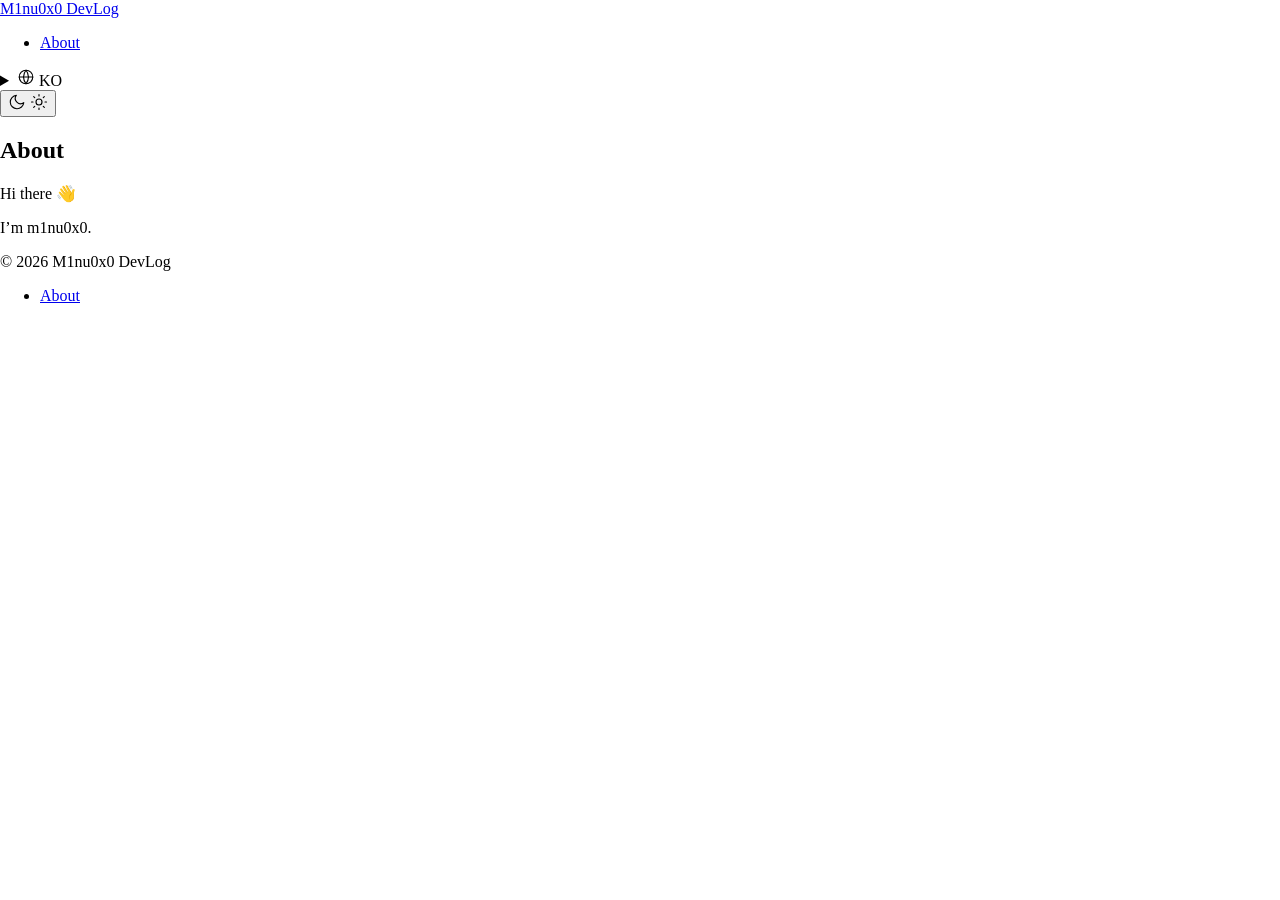
<file: ko/about-ko/index.html>
<!doctype html>
<html lang="ko-KR">
<head>
<meta charset="UTF-8">
<meta name="viewport" content="width=device-width, initial-scale=1">
<meta name="color-scheme" content="light dark">
<script>try{var t=localStorage.getItem('mb-theme');if(t==='light'||t==='dark'){document.documentElement.setAttribute('data-theme',t);}}catch(e){}</script>
<meta name='robots' content='index, follow, max-image-preview:large, max-snippet:-1, max-video-preview:-1' />
<link rel="alternate" href="https://blog.m1nu0x0.com/en/about-en/" hreflang="en" />
<link rel="alternate" href="https://blog.m1nu0x0.com/ko/about-ko/" hreflang="ko" />
<link rel="alternate" href="https://blog.m1nu0x0.com/ja/about-ja/" hreflang="ja" />

	<!-- This site is optimized with the Yoast SEO plugin v28.8 - https://yoast.com/product/yoast-seo-wordpress/ -->
	<title>About - M1nu0x0 DevLog</title>
	<link rel="canonical" href="https://blog.m1nu0x0.com/ko/about-ko/" />
	<meta property="og:locale" content="ko_KR" />
	<meta property="og:locale:alternate" content="en_US" />
	<meta property="og:locale:alternate" content="ja_JP" />
	<meta property="og:type" content="article" />
	<meta property="og:title" content="About - M1nu0x0 DevLog" />
	<meta property="og:description" content="Hi there 👋 I&#8217;m m1nu0x0." />
	<meta property="og:url" content="https://blog.m1nu0x0.com/ko/about-ko/" />
	<meta property="og:site_name" content="M1nu0x0 DevLog" />
	<meta property="article:modified_time" content="2026-11-12T16:47:34+00:00" />
	<meta name="twitter:card" content="summary_large_image" />
	<meta name="twitter:label1" content="예상 되는 판독 시간" />
	<meta name="twitter:data1" content="1분" />
	<script type="application/ld+json" class="yoast-schema-graph">{"@context":"https:\/\/schema.org","@graph":[{"@type":"WebPage","@id":"https:\/\/blog.m1nu0x0.com\/ko\/about-ko\/","url":"https:\/\/blog.m1nu0x0.com\/ko\/about-ko\/","name":"About - M1nu0x0 DevLog","isPartOf":{"@id":"https:\/\/blog.m1nu0x0.com\/ko\/#website"},"datePublished":"2026-11-12T15:32:15+00:00","dateModified":"2026-11-12T16:47:34+00:00","breadcrumb":{"@id":"https:\/\/blog.m1nu0x0.com\/ko\/about-ko\/#breadcrumb"},"inLanguage":"ko-KR","potentialAction":[{"@type":"ReadAction","target":["https:\/\/blog.m1nu0x0.com\/ko\/about-ko\/"]}]},{"@type":"BreadcrumbList","@id":"https:\/\/blog.m1nu0x0.com\/ko\/about-ko\/#breadcrumb","itemListElement":[{"@type":"ListItem","position":1,"name":"Home","item":"https:\/\/blog.m1nu0x0.com\/ko\/"},{"@type":"ListItem","position":2,"name":"About"}]},{"@type":"WebSite","@id":"https:\/\/blog.m1nu0x0.com\/ko\/#website","url":"https:\/\/blog.m1nu0x0.com\/ko\/","name":"M1nu0x0 DevLog","description":"","publisher":{"@id":"https:\/\/blog.m1nu0x0.com\/ko\/#\/schema\/person\/05aa303d1eec374d1f9a0ea5fa0605a9"},"inLanguage":"ko-KR"},{"@type":["Person","Organization"],"@id":"https:\/\/blog.m1nu0x0.com\/ko\/#\/schema\/person\/05aa303d1eec374d1f9a0ea5fa0605a9","name":"m1nu0x0","image":{"@type":"ImageObject","inLanguage":"ko-KR","@id":"https:\/\/blog.m1nu0x0.com\/wp-content\/uploads\/2026\/11\/35999676.jpeg","url":"https:\/\/blog.m1nu0x0.com\/wp-content\/uploads\/2026\/11\/35999676.jpeg","contentUrl":"https:\/\/blog.m1nu0x0.com\/wp-content\/uploads\/2026\/11\/35999676.jpeg","width":209,"height":209,"caption":"m1nu0x0"},"logo":{"@id":"https:\/\/blog.m1nu0x0.com\/wp-content\/uploads\/2026\/11\/35999676.jpeg"}}]}</script>
	<!-- / Yoast SEO plugin. -->


<style id="wp-img-auto-sizes-contain-inline-css">
img:is([sizes=auto i],[sizes^="auto," i]){contain-intrinsic-size:3000px 1500px}
/*# sourceURL=wp-img-auto-sizes-contain-inline-css */
</style>
<style id="wp-block-library-inline-css">
:root{--wp-block-synced-color:#7a00df;--wp-block-synced-color--rgb:122,0,223;--wp-bound-block-color:var(--wp-block-synced-color);--wp-editor-canvas-background:#ddd;--wp-admin-theme-color:#007cba;--wp-admin-theme-color--rgb:0,124,186;--wp-admin-theme-color-darker-10:#006ba1;--wp-admin-theme-color-darker-10--rgb:0,107,160.5;--wp-admin-theme-color-darker-20:#005a87;--wp-admin-theme-color-darker-20--rgb:0,90,135;--wp-admin-border-width-focus:2px}@media (min-resolution:192dpi){:root{--wp-admin-border-width-focus:1.5px}}.wp-element-button{cursor:pointer}:root .has-very-light-gray-background-color{background-color:#eee}:root .has-very-dark-gray-background-color{background-color:#313131}:root .has-very-light-gray-color{color:#eee}:root .has-very-dark-gray-color{color:#313131}:root .has-vivid-green-cyan-to-vivid-cyan-blue-gradient-background{background:linear-gradient(135deg,#00d084,#0693e3)}:root .has-purple-crush-gradient-background{background:linear-gradient(135deg,#34e2e4,#4721fb 50%,#ab1dfe)}:root .has-hazy-dawn-gradient-background{background:linear-gradient(135deg,#faaca8,#dad0ec)}:root .has-subdued-olive-gradient-background{background:linear-gradient(135deg,#fafae1,#67a671)}:root .has-atomic-cream-gradient-background{background:linear-gradient(135deg,#fdd79a,#004a59)}:root .has-nightshade-gradient-background{background:linear-gradient(135deg,#330968,#31cdcf)}:root .has-midnight-gradient-background{background:linear-gradient(135deg,#020381,#2874fc)}:root{--wp--preset--font-size--normal:16px;--wp--preset--font-size--huge:42px}.has-regular-font-size{font-size:1em}.has-larger-font-size{font-size:2.625em}.has-normal-font-size{font-size:var(--wp--preset--font-size--normal)}.has-huge-font-size{font-size:var(--wp--preset--font-size--huge)}:root .has-text-align-center{text-align:center}:root .has-text-align-left{text-align:left}:root .has-text-align-right{text-align:right}.has-fit-text{white-space:nowrap!important}#end-resizable-editor-section{display:none}.aligncenter{clear:both}.items-justified-left{justify-content:flex-start}.items-justified-center{justify-content:center}.items-justified-right{justify-content:flex-end}.items-justified-space-between{justify-content:space-between}.screen-reader-text{word-wrap:normal!important;border:0;clip-path:inset(50%);height:1px;margin:-1px;overflow:hidden;padding:0;position:absolute;width:1px;word-break:normal!important}.screen-reader-text:focus{background-color:#ddd;clip-path:none;color:#444;display:block;font-size:1em;height:auto;left:5px;line-height:normal;padding:15px 23px 14px;text-decoration:none;top:5px;width:auto;z-index:100000}html :where(.has-border-color){border-style:solid}html :where([style^=border-color],[style*=";border-color"],[style*="; border-color"]){border-style:solid}html :where([style^=border-top-color],[style*=";border-top-color"],[style*="; border-top-color"]){border-top-style:solid}html :where([style^=border-right-color],[style*=";border-right-color"],[style*="; border-right-color"]){border-right-style:solid}html :where([style^=border-bottom-color],[style*=";border-bottom-color"],[style*="; border-bottom-color"]){border-bottom-style:solid}html :where([style^=border-left-color],[style*=";border-left-color"],[style*="; border-left-color"]){border-left-style:solid}html :where([style^=border-width],[style*=";border-width"],[style*="; border-width"]){border-style:solid}html :where([style^=border-top-width],[style*=";border-top-width"],[style*="; border-top-width"]){border-top-style:solid}html :where([style^=border-right-width],[style*=";border-right-width"],[style*="; border-right-width"]){border-right-style:solid}html :where([style^=border-bottom-width],[style*=";border-bottom-width"],[style*="; border-bottom-width"]){border-bottom-style:solid}html :where([style^=border-left-width],[style*=";border-left-width"],[style*="; border-left-width"]){border-left-style:solid}html :where(img[class*=wp-image-]){height:auto;max-width:100%}:where(figure){margin:0 0 1em}html :where(.is-position-sticky){--wp-admin--admin-bar--position-offset:var(--wp-admin--admin-bar--height,0px)}@media screen and (max-width:600px){html :where(.is-position-sticky){--wp-admin--admin-bar--position-offset:0px}}

/*# sourceURL=/wp-includes/css/dist/block-library/common.min.css */
</style>
<style id="classic-theme-styles-inline-css">
/*! This file is auto-generated */
.wp-block-button__link{color:#fff;background-color:#32373c;border-radius:9999px;box-shadow:none;text-decoration:none;padding:calc(.667em + 2px) calc(1.333em + 2px);font-size:1.125em}.wp-block-file__button{background:#32373c;color:#fff;text-decoration:none}
/*# sourceURL=/wp-includes/css/classic-themes.min.css */
</style>

<style id="global-styles-inline-css">
:root{--wp--preset--aspect-ratio--square: 1;--wp--preset--aspect-ratio--4-3: 4/3;--wp--preset--aspect-ratio--3-4: 3/4;--wp--preset--aspect-ratio--3-2: 3/2;--wp--preset--aspect-ratio--2-3: 2/3;--wp--preset--aspect-ratio--16-9: 16/9;--wp--preset--aspect-ratio--9-16: 9/16;--wp--preset--color--black: #000000;--wp--preset--color--cyan-bluish-gray: #abb8c3;--wp--preset--color--white: #ffffff;--wp--preset--color--pale-pink: #f78da7;--wp--preset--color--vivid-red: #cf2e2e;--wp--preset--color--luminous-vivid-orange: #ff6900;--wp--preset--color--luminous-vivid-amber: #fcb900;--wp--preset--color--light-green-cyan: #7bdcb5;--wp--preset--color--vivid-green-cyan: #00d084;--wp--preset--color--pale-cyan-blue: #8ed1fc;--wp--preset--color--vivid-cyan-blue: #0693e3;--wp--preset--color--vivid-purple: #9b51e0;--wp--preset--gradient--vivid-cyan-blue-to-vivid-purple: linear-gradient(135deg,rgb(6,147,227) 0%,rgb(155,81,224) 100%);--wp--preset--gradient--light-green-cyan-to-vivid-green-cyan: linear-gradient(135deg,rgb(122,220,180) 0%,rgb(0,208,130) 100%);--wp--preset--gradient--luminous-vivid-amber-to-luminous-vivid-orange: linear-gradient(135deg,rgb(252,185,0) 0%,rgb(255,105,0) 100%);--wp--preset--gradient--luminous-vivid-orange-to-vivid-red: linear-gradient(135deg,rgb(255,105,0) 0%,rgb(207,46,46) 100%);--wp--preset--gradient--very-light-gray-to-cyan-bluish-gray: linear-gradient(135deg,rgb(238,238,238) 0%,rgb(169,184,195) 100%);--wp--preset--gradient--cool-to-warm-spectrum: linear-gradient(135deg,rgb(74,234,220) 0%,rgb(151,120,209) 20%,rgb(207,42,186) 40%,rgb(238,44,130) 60%,rgb(251,105,98) 80%,rgb(254,248,76) 100%);--wp--preset--gradient--blush-light-purple: linear-gradient(135deg,rgb(255,206,236) 0%,rgb(152,150,240) 100%);--wp--preset--gradient--blush-bordeaux: linear-gradient(135deg,rgb(254,205,165) 0%,rgb(254,45,45) 50%,rgb(107,0,62) 100%);--wp--preset--gradient--luminous-dusk: linear-gradient(135deg,rgb(255,203,112) 0%,rgb(199,81,192) 50%,rgb(65,88,208) 100%);--wp--preset--gradient--pale-ocean: linear-gradient(135deg,rgb(255,245,203) 0%,rgb(182,227,212) 50%,rgb(51,167,181) 100%);--wp--preset--gradient--electric-grass: linear-gradient(135deg,rgb(202,248,128) 0%,rgb(113,206,126) 100%);--wp--preset--gradient--midnight: linear-gradient(135deg,rgb(2,3,129) 0%,rgb(40,116,252) 100%);--wp--preset--font-size--small: 13px;--wp--preset--font-size--medium: 20px;--wp--preset--font-size--large: 36px;--wp--preset--font-size--x-large: 42px;--wp--preset--spacing--20: 0.44rem;--wp--preset--spacing--30: 0.67rem;--wp--preset--spacing--40: 1rem;--wp--preset--spacing--50: 1.5rem;--wp--preset--spacing--60: 2.25rem;--wp--preset--spacing--70: 3.38rem;--wp--preset--spacing--80: 5.06rem;--wp--preset--shadow--natural: 6px 6px 9px rgba(0, 0, 0, 0.2);--wp--preset--shadow--deep: 12px 12px 50px rgba(0, 0, 0, 0.4);--wp--preset--shadow--sharp: 6px 6px 0px rgba(0, 0, 0, 0.2);--wp--preset--shadow--outlined: 6px 6px 0px -3px rgb(255, 255, 255), 6px 6px rgb(0, 0, 0);--wp--preset--shadow--crisp: 6px 6px 0px rgb(0, 0, 0);}.wp-block-button{--wp--preset--dimension--25: 25%;--wp--preset--dimension--50: 50%;--wp--preset--dimension--75: 75%;--wp--preset--dimension--100: 100%;}:where(body) { margin: 0; }:where(.is-layout-flex){gap: 0.5em;}:where(.is-layout-grid){gap: 0.5em;}body .is-layout-flex{display: flex;}.is-layout-flex{flex-wrap: wrap;align-items: center;}.is-layout-flex > :is(*, div){margin: 0;}body .is-layout-grid{display: grid;}.is-layout-grid > :is(*, div){margin: 0;}body{padding-top: 0px;padding-right: 0px;padding-bottom: 0px;padding-left: 0px;}:root :where(.wp-element-button, .wp-block-button__link){background-color: #32373c;border-width: 0;color: #fff;font-family: inherit;font-size: inherit;font-style: inherit;font-weight: inherit;letter-spacing: inherit;line-height: inherit;padding-top: calc(0.667em + 2px);padding-right: calc(1.333em + 2px);padding-bottom: calc(0.667em + 2px);padding-left: calc(1.333em + 2px);text-decoration: none;text-transform: inherit;}.has-black-color{color: var(--wp--preset--color--black) !important;}.has-cyan-bluish-gray-color{color: var(--wp--preset--color--cyan-bluish-gray) !important;}.has-white-color{color: var(--wp--preset--color--white) !important;}.has-pale-pink-color{color: var(--wp--preset--color--pale-pink) !important;}.has-vivid-red-color{color: var(--wp--preset--color--vivid-red) !important;}.has-luminous-vivid-orange-color{color: var(--wp--preset--color--luminous-vivid-orange) !important;}.has-luminous-vivid-amber-color{color: var(--wp--preset--color--luminous-vivid-amber) !important;}.has-light-green-cyan-color{color: var(--wp--preset--color--light-green-cyan) !important;}.has-vivid-green-cyan-color{color: var(--wp--preset--color--vivid-green-cyan) !important;}.has-pale-cyan-blue-color{color: var(--wp--preset--color--pale-cyan-blue) !important;}.has-vivid-cyan-blue-color{color: var(--wp--preset--color--vivid-cyan-blue) !important;}.has-vivid-purple-color{color: var(--wp--preset--color--vivid-purple) !important;}.has-black-background-color{background-color: var(--wp--preset--color--black) !important;}.has-cyan-bluish-gray-background-color{background-color: var(--wp--preset--color--cyan-bluish-gray) !important;}.has-white-background-color{background-color: var(--wp--preset--color--white) !important;}.has-pale-pink-background-color{background-color: var(--wp--preset--color--pale-pink) !important;}.has-vivid-red-background-color{background-color: var(--wp--preset--color--vivid-red) !important;}.has-luminous-vivid-orange-background-color{background-color: var(--wp--preset--color--luminous-vivid-orange) !important;}.has-luminous-vivid-amber-background-color{background-color: var(--wp--preset--color--luminous-vivid-amber) !important;}.has-light-green-cyan-background-color{background-color: var(--wp--preset--color--light-green-cyan) !important;}.has-vivid-green-cyan-background-color{background-color: var(--wp--preset--color--vivid-green-cyan) !important;}.has-pale-cyan-blue-background-color{background-color: var(--wp--preset--color--pale-cyan-blue) !important;}.has-vivid-cyan-blue-background-color{background-color: var(--wp--preset--color--vivid-cyan-blue) !important;}.has-vivid-purple-background-color{background-color: var(--wp--preset--color--vivid-purple) !important;}.has-black-border-color{border-color: var(--wp--preset--color--black) !important;}.has-cyan-bluish-gray-border-color{border-color: var(--wp--preset--color--cyan-bluish-gray) !important;}.has-white-border-color{border-color: var(--wp--preset--color--white) !important;}.has-pale-pink-border-color{border-color: var(--wp--preset--color--pale-pink) !important;}.has-vivid-red-border-color{border-color: var(--wp--preset--color--vivid-red) !important;}.has-luminous-vivid-orange-border-color{border-color: var(--wp--preset--color--luminous-vivid-orange) !important;}.has-luminous-vivid-amber-border-color{border-color: var(--wp--preset--color--luminous-vivid-amber) !important;}.has-light-green-cyan-border-color{border-color: var(--wp--preset--color--light-green-cyan) !important;}.has-vivid-green-cyan-border-color{border-color: var(--wp--preset--color--vivid-green-cyan) !important;}.has-pale-cyan-blue-border-color{border-color: var(--wp--preset--color--pale-cyan-blue) !important;}.has-vivid-cyan-blue-border-color{border-color: var(--wp--preset--color--vivid-cyan-blue) !important;}.has-vivid-purple-border-color{border-color: var(--wp--preset--color--vivid-purple) !important;}.has-vivid-cyan-blue-to-vivid-purple-gradient-background{background: var(--wp--preset--gradient--vivid-cyan-blue-to-vivid-purple) !important;}.has-light-green-cyan-to-vivid-green-cyan-gradient-background{background: var(--wp--preset--gradient--light-green-cyan-to-vivid-green-cyan) !important;}.has-luminous-vivid-amber-to-luminous-vivid-orange-gradient-background{background: var(--wp--preset--gradient--luminous-vivid-amber-to-luminous-vivid-orange) !important;}.has-luminous-vivid-orange-to-vivid-red-gradient-background{background: var(--wp--preset--gradient--luminous-vivid-orange-to-vivid-red) !important;}.has-very-light-gray-to-cyan-bluish-gray-gradient-background{background: var(--wp--preset--gradient--very-light-gray-to-cyan-bluish-gray) !important;}.has-cool-to-warm-spectrum-gradient-background{background: var(--wp--preset--gradient--cool-to-warm-spectrum) !important;}.has-blush-light-purple-gradient-background{background: var(--wp--preset--gradient--blush-light-purple) !important;}.has-blush-bordeaux-gradient-background{background: var(--wp--preset--gradient--blush-bordeaux) !important;}.has-luminous-dusk-gradient-background{background: var(--wp--preset--gradient--luminous-dusk) !important;}.has-pale-ocean-gradient-background{background: var(--wp--preset--gradient--pale-ocean) !important;}.has-electric-grass-gradient-background{background: var(--wp--preset--gradient--electric-grass) !important;}.has-midnight-gradient-background{background: var(--wp--preset--gradient--midnight) !important;}.has-small-font-size{font-size: var(--wp--preset--font-size--small) !important;}.has-medium-font-size{font-size: var(--wp--preset--font-size--medium) !important;}.has-large-font-size{font-size: var(--wp--preset--font-size--large) !important;}.has-x-large-font-size{font-size: var(--wp--preset--font-size--x-large) !important;}
/*# sourceURL=global-styles-inline-css */
</style>

<link rel='stylesheet' id='mb-wanted-sans-css' href='https://blog.m1nu0x0.com/wp-content/themes/minimal-blog/assets/fonts/wanted-sans/wanted-sans.css?ver=1.0.3' media='all' />
<link rel='stylesheet' id='mb-style-css' href='https://blog.m1nu0x0.com/wp-content/themes/minimal-blog/style.css?ver=1794501256' media='all' />
<link rel='stylesheet' id='wp-block-paragraph-css' href='https://blog.m1nu0x0.com/wp-includes/blocks/paragraph/style.min.css?ver=7.1.4' media='all' />
</head>
<body class="wp-singular page-template-default page page-id-18 wp-embed-responsive wp-theme-minimal-blog is-reading">
<a class="skip-link screen-reader-text" href="#content">본문으로 건너뛰기</a>


<div class="wrap">
	<header class="site-header">
		<a class="site-title" href="https://blog.m1nu0x0.com/ko/" rel="home">M1nu0x0 DevLog</a>

		<nav class="site-nav" aria-label="주 메뉴">
			<ul id="menu-ko" class="menu"><li id="menu-item-34" class="menu-item menu-item-type-post_type menu-item-object-page current-menu-item page_item page-item-18 current_page_item menu-item-34"><a href="https://blog.m1nu0x0.com/ko/about-ko/" aria-current="page">About</a></li>
</ul>
			<div class="header-actions">
					<details class="lang-switch" data-lang-switch>
		<summary class="lang-current">
			<svg class="icon icon-globe " width="18" height="18" viewBox="0 0 24 24" fill="none" stroke="currentColor" stroke-width="1.5" stroke-linecap="round" stroke-linejoin="round" aria-hidden="true" focusable="false"><circle cx="12" cy="12" r="9"/><path d="M3 12h18"/><path d="M12 3a14 14 0 0 1 0 18a14 14 0 0 1 0-18z"/></svg>			<span aria-hidden="true">KO</span>
			<span class="screen-reader-text">한국어</span>
		</summary>
		<ul class="lang-menu">
							<li>
					<a
						href="https://blog.m1nu0x0.com/en/about-en/"
						hreflang="en-US"
						lang="en"
											>
						<span>English</span>
											</a>
				</li>
							<li>
					<a
						href="https://blog.m1nu0x0.com/ko/about-ko/"
						hreflang="ko-KR"
						lang="ko"
						aria-current="true"					>
						<span>한국어</span>
													<svg class="icon icon-check " width="18" height="18" viewBox="0 0 24 24" fill="none" stroke="currentColor" stroke-width="1.5" stroke-linecap="round" stroke-linejoin="round" aria-hidden="true" focusable="false"><path d="M20 6L9 17l-5-5"/></svg>											</a>
				</li>
							<li>
					<a
						href="https://blog.m1nu0x0.com/ja/about-ja/"
						hreflang="ja"
						lang="ja"
											>
						<span>日本語</span>
											</a>
				</li>
					</ul>
	</details>
									<button class="search-chip" type="button" data-search-open hidden aria-keyshortcuts="Meta+K Control+K" aria-label="검색 열기">
					<svg class="icon icon-search " width="18" height="18" viewBox="0 0 24 24" fill="none" stroke="currentColor" stroke-width="1.5" stroke-linecap="round" stroke-linejoin="round" aria-hidden="true" focusable="false"><circle cx="11" cy="11" r="7"/><path d="M20 20l-3.5-3.5"/></svg>					<span class="label" aria-hidden="true">검색</span>
					<kbd aria-hidden="true" data-shortcut-label>⌘K</kbd>
				</button>
				<button class="icon-btn theme-toggle" type="button" data-theme-toggle aria-label="다크 모드로 전환">
					<svg class="icon icon-moon " width="18" height="18" viewBox="0 0 24 24" fill="none" stroke="currentColor" stroke-width="1.5" stroke-linecap="round" stroke-linejoin="round" aria-hidden="true" focusable="false"><path d="M21 12.8A9 9 0 1 1 11.2 3a7 7 0 0 0 9.8 9.8z"/></svg>					<svg class="icon icon-sun " width="18" height="18" viewBox="0 0 24 24" fill="none" stroke="currentColor" stroke-width="1.5" stroke-linecap="round" stroke-linejoin="round" aria-hidden="true" focusable="false"><circle cx="12" cy="12" r="4"/><path d="M12 2v2M12 20v2M4.9 4.9l1.4 1.4M17.7 17.7l1.4 1.4M2 12h2M20 12h2M4.9 19.1l1.4-1.4M17.7 6.3l1.4-1.4"/></svg>				</button>
			</div>
		</nav>
	</header>
</div>

<dialog class="search-dialog" aria-labelledby="search-title" data-search-dialog>
	<h2 id="search-title" class="screen-reader-text">글 검색</h2>

	<form class="search-bar" role="search" data-search-form>
		<svg class="icon icon-search " width="18" height="18" viewBox="0 0 24 24" fill="none" stroke="currentColor" stroke-width="1.5" stroke-linecap="round" stroke-linejoin="round" aria-hidden="true" focusable="false"><circle cx="11" cy="11" r="7"/><path d="M20 20l-3.5-3.5"/></svg>		<label for="search-q" class="screen-reader-text">검색어</label>
		<input id="search-q" type="search" autocomplete="off" placeholder="글 제목, 태그, 내용으로 검색" data-search-input aria-controls="search-results" aria-autocomplete="list">
		<button class="search-close" type="button" data-search-close aria-label="검색 닫기"><kbd>esc</kbd></button>
	</form>

	<div class="search-body">
		
		<p class="search-section-label" data-search-label aria-live="polite">최근 글</p>

		<ul class="search-results" id="search-results" role="listbox" aria-label="검색 결과" data-search-results>
					</ul>

		<div class="search-empty" data-search-empty hidden>
			<p data-search-empty-title></p>
			<p class="muted" data-search-empty-hint></p>
		</div>
	</div>

	<div class="search-foot" aria-hidden="true">
		<span><kbd>↑ ↓</kbd> 이동</span>
		<span><kbd>↵</kbd> 열기</span>
		<span><kbd>esc</kbd> 닫기</span>
	</div>
</dialog>
	<div class="single-layout">
		<main id="content" class="entry">
			<article id="post-18" class="post-18 page type-page status-publish hentry">
				<h1 class="entry-title">About</h1>

				<div class="prose" data-prose>
					
<p class="wp-block-paragraph">Hi there 👋</p>



<p class="wp-block-paragraph">I&#8217;m m1nu0x0.</p>



<p class="is-style-default wp-block-paragraph"></p>
				</div>
			</article>
		</main>
	</div>
	<div class="wrap">
	<footer class="site-footer">
		<span>&copy; 2026 M1nu0x0 DevLog</span>
		<nav aria-label="푸터 링크">
			<ul id="menu-ko-1" class="menu"><li class="menu-item menu-item-type-post_type menu-item-object-page current-menu-item page_item page-item-18 current_page_item menu-item-34"><a href="https://blog.m1nu0x0.com/ko/about-ko/" aria-current="page">About</a></li>
</ul>		</nav>
	</footer>
</div>

<script type="speculationrules">
{"prefetch":[{"source":"document","where":{"and":[{"href_matches":"/*"},{"not":{"href_matches":["/wp-*.php","/wp-admin/*","/wp-content/uploads/*","/wp-content/*","/wp-content/plugins/*","/wp-content/themes/minimal-blog/*","/*\\?(.+)"]}},{"not":{"selector_matches":"a[rel~=\"nofollow\"]"}},{"not":{"selector_matches":".no-prefetch, .no-prefetch a"}}]},"eagerness":"conservative"}]}
</script>
<script id="mb-theme-js-extra">
var mbTheme = {"searchIndex":"https://blog.m1nu0x0.com/search-index.json","lang":"ko","i18n":{"toLight":"\ub77c\uc774\ud2b8 \ubaa8\ub4dc\ub85c \uc804\ud658","toDark":"\ub2e4\ud06c \ubaa8\ub4dc\ub85c \uc804\ud658","results":"\uac80\uc0c9 \uacb0\uacfc %d\uac1c","recent":"\ucd5c\uadfc \uae00","noResult":"\u2018%s\u2019\uc5d0 \ub9de\ub294 \uae00\uc774 \uc5c6\uc5b4\uc694","noHint":"\ub2e4\ub978 \ub2e8\uc5b4\ub85c \ucc3e\uac70\ub098, \ud0dc\uadf8\ub97c \ub20c\ub7ec \ubcf4\uc138\uc694","copy":"\ubcf5\uc0ac","copied":"\ubcf5\uc0ac\ub428"}};
//# sourceURL=mb-theme-js-extra
</script>
<script data-wp-strategy="defer" defer id="mb-theme-js" src="https://blog.m1nu0x0.com/wp-content/themes/minimal-blog/assets/js/theme.js?ver=1794502574"></script>
</body>
</html>
</file>
